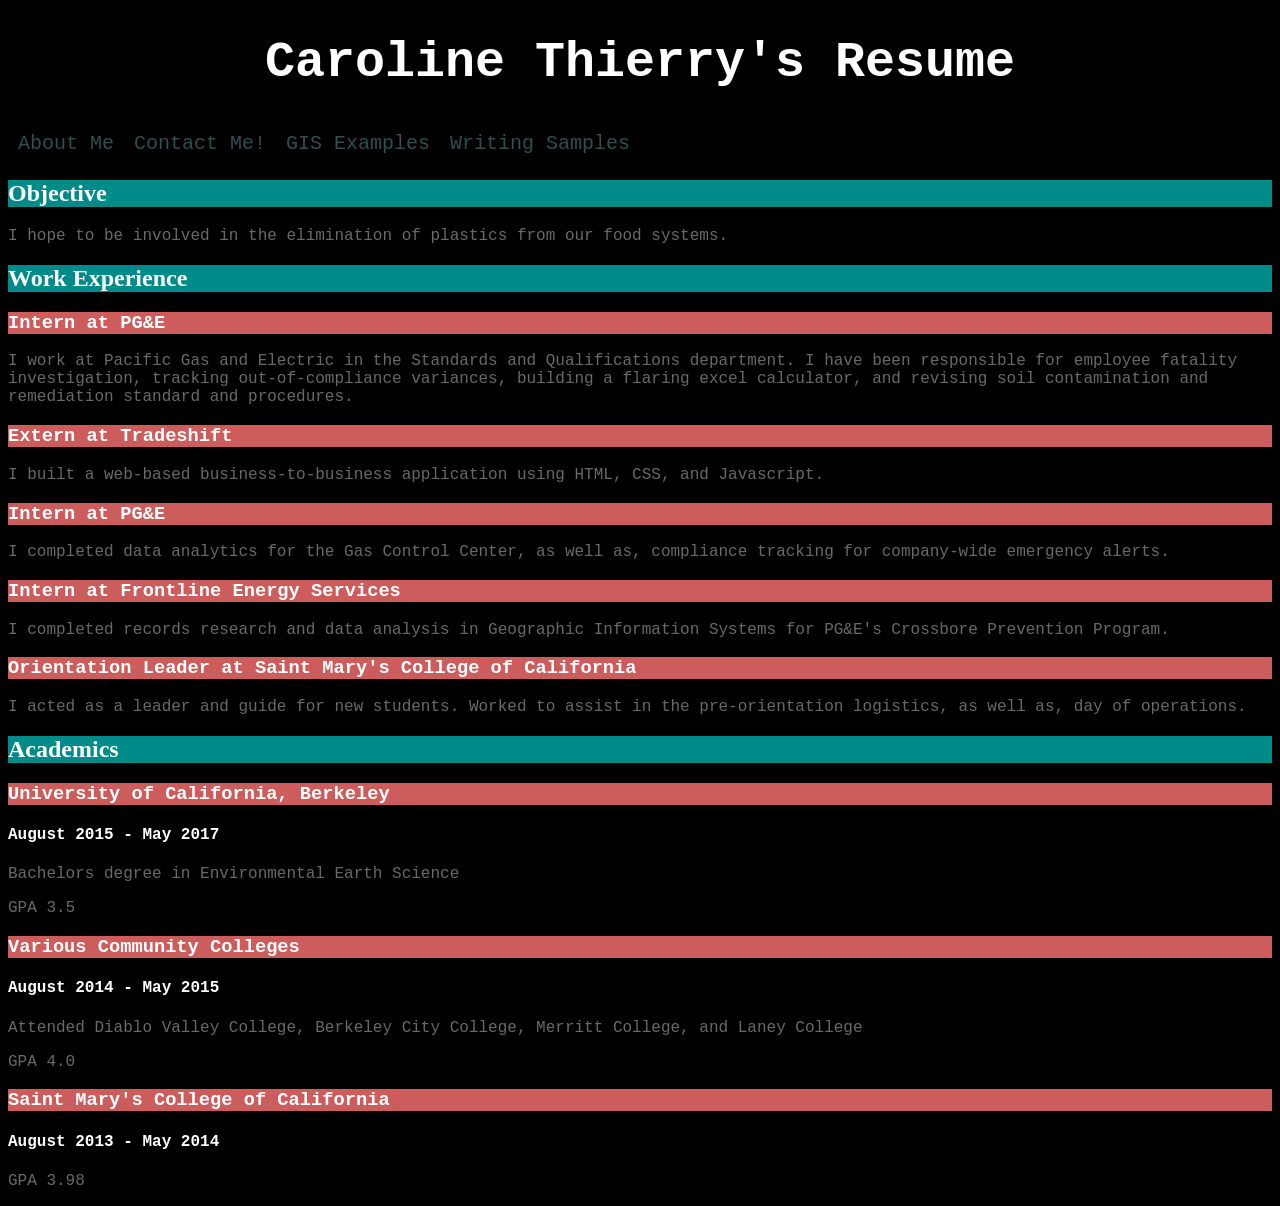
<file: index.html>
<!DOCTYPE html>
<html>
<head>
<title>Caroline's Resume</title>
<link rel="stylesheet" type="text/css" href="style.css" media="screen"/>
</head>
<body>
<h1>Caroline Thierry's Resume </h1>
<p><ul>
	<li><a href=#>About Me</a></li>
	<li><a href="Contact.html">Contact Me!</a></li>
	<li><a href="GIS.html">GIS Examples</a></li>
	<li><a href="writingsamples.html">Writing Samples</a></li>
</ul></p>
<br>
<br>
<h2>Objective</h2>
<p>I hope to be involved in the elimination of plastics from our food systems.</p>
<h2>Work Experience</h2>
<h3>Intern at PG&E</h3>
<p>I work at Pacific Gas and Electric in the Standards and Qualifications department. I have been responsible for employee fatality investigation, tracking out-of-compliance variances, building a flaring excel calculator, and revising soil contamination and remediation standard and procedures.</p>
<h3>Extern at Tradeshift</h3>
<p>I built a web-based business-to-business application using HTML, CSS, and Javascript.</p>
<h3>Intern at PG&E</h3>
<p>I completed data analytics for the Gas Control Center, as well as, compliance tracking for company-wide emergency alerts.</p>
<h3>Intern at Frontline Energy Services</h3>
<p>I completed records research and data analysis in Geographic Information Systems for PG&E's Crossbore Prevention Program.</p>
<h3>Orientation Leader at Saint Mary's College of California</h3>
<p>I acted as a leader and guide for new students. Worked to assist in the pre-orientation logistics, as well as, day of operations.</p>
<h2>Academics</h2>
<h3>University of California, Berkeley</h3>
<h4>August 2015 - May 2017</h4>
<p>Bachelors degree in Environmental Earth Science</p>
<p>GPA 3.5</p>
<h3>Various Community Colleges</h3>
<h4>August 2014 - May 2015</h4>
<p>Attended Diablo Valley College, Berkeley City College, Merritt College, and Laney College</p>
<p>GPA 4.0</p>
<h3>Saint Mary's College of California</h3>
<h4>August 2013 - May 2014</h4>
<p>GPA 3.98</p>
</body>
</hmtl>
</file>
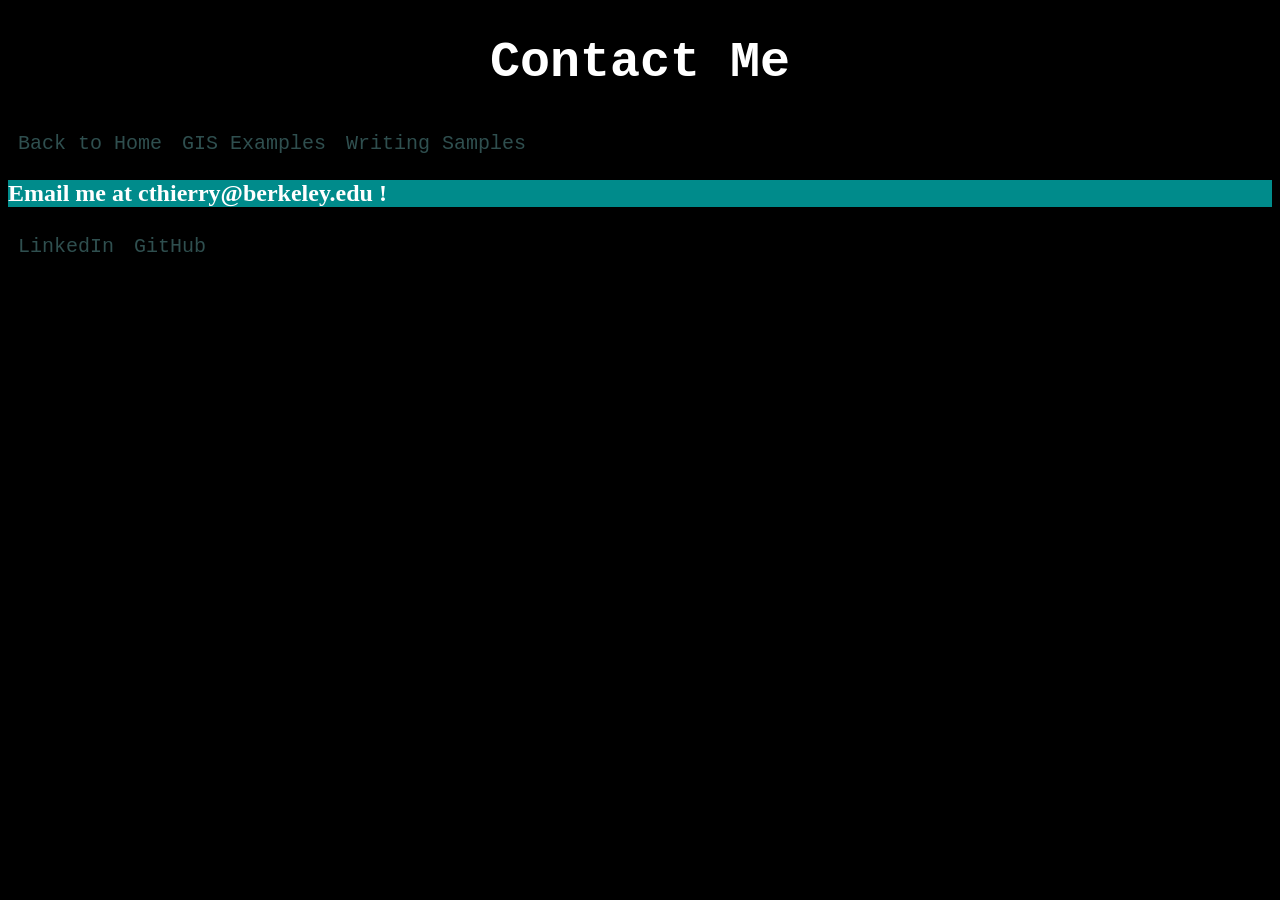
<file: Contact.html>
<!DOCTYPE html>
<html>
<head>
<title>Contact Page</title>
<link rel="stylesheet" type="text/css" href="style.css" media="screen"/>
<div class="Contact">
<h1> Contact Me</h1>
<ul>
	<li><a href="Main.html">Back to Home</a></li>
	<li><a href="GIS.html">GIS Examples</a></li>
	<li><a href="writingsamples.html">Writing Samples</a></li>
</ul>
<br>
<br>
<h2> Email me at cthierry@berkeley.edu !</h2>
<ul>
	<li><a href="https://www.linkedin.com/in/caroline-grace-thierry">LinkedIn</a></li>
	<li><a href="https://github.com/cgthierry">GitHub</a></li>
</ul>
</div>
</html>
</file>
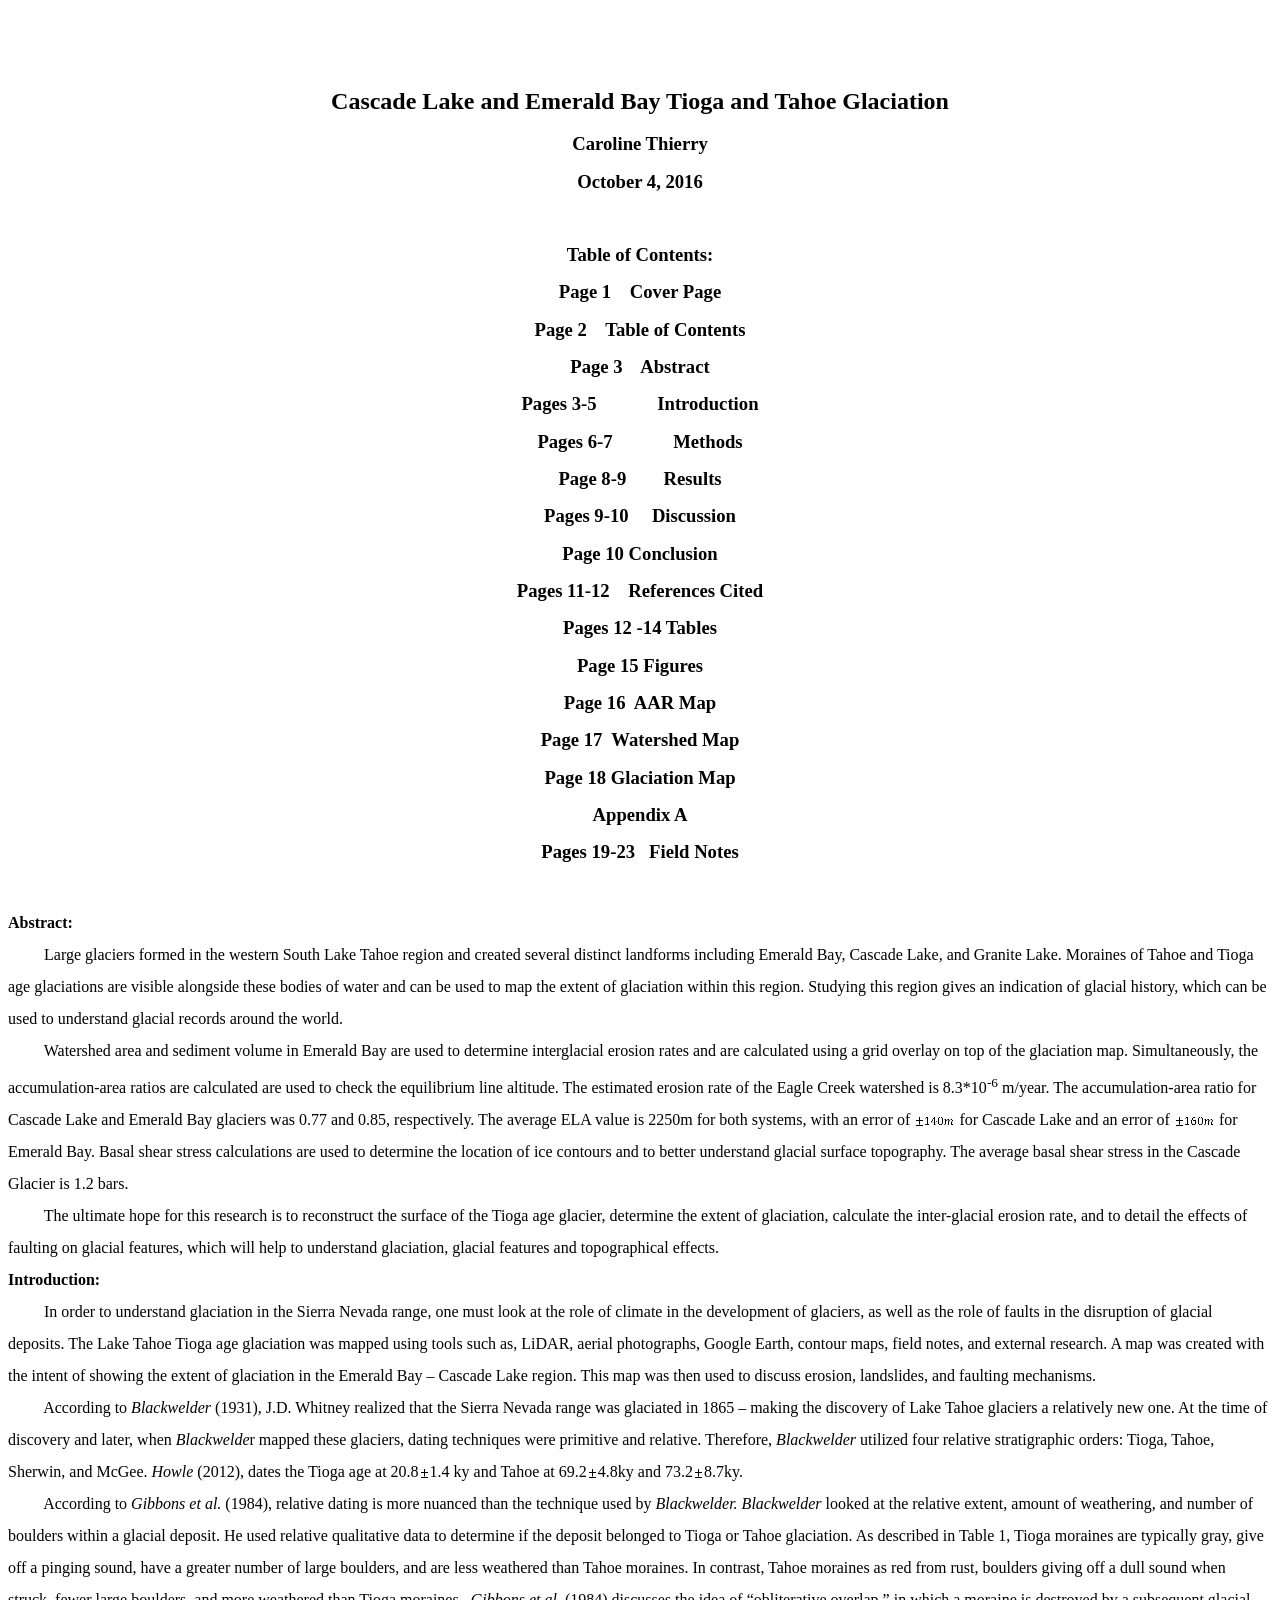
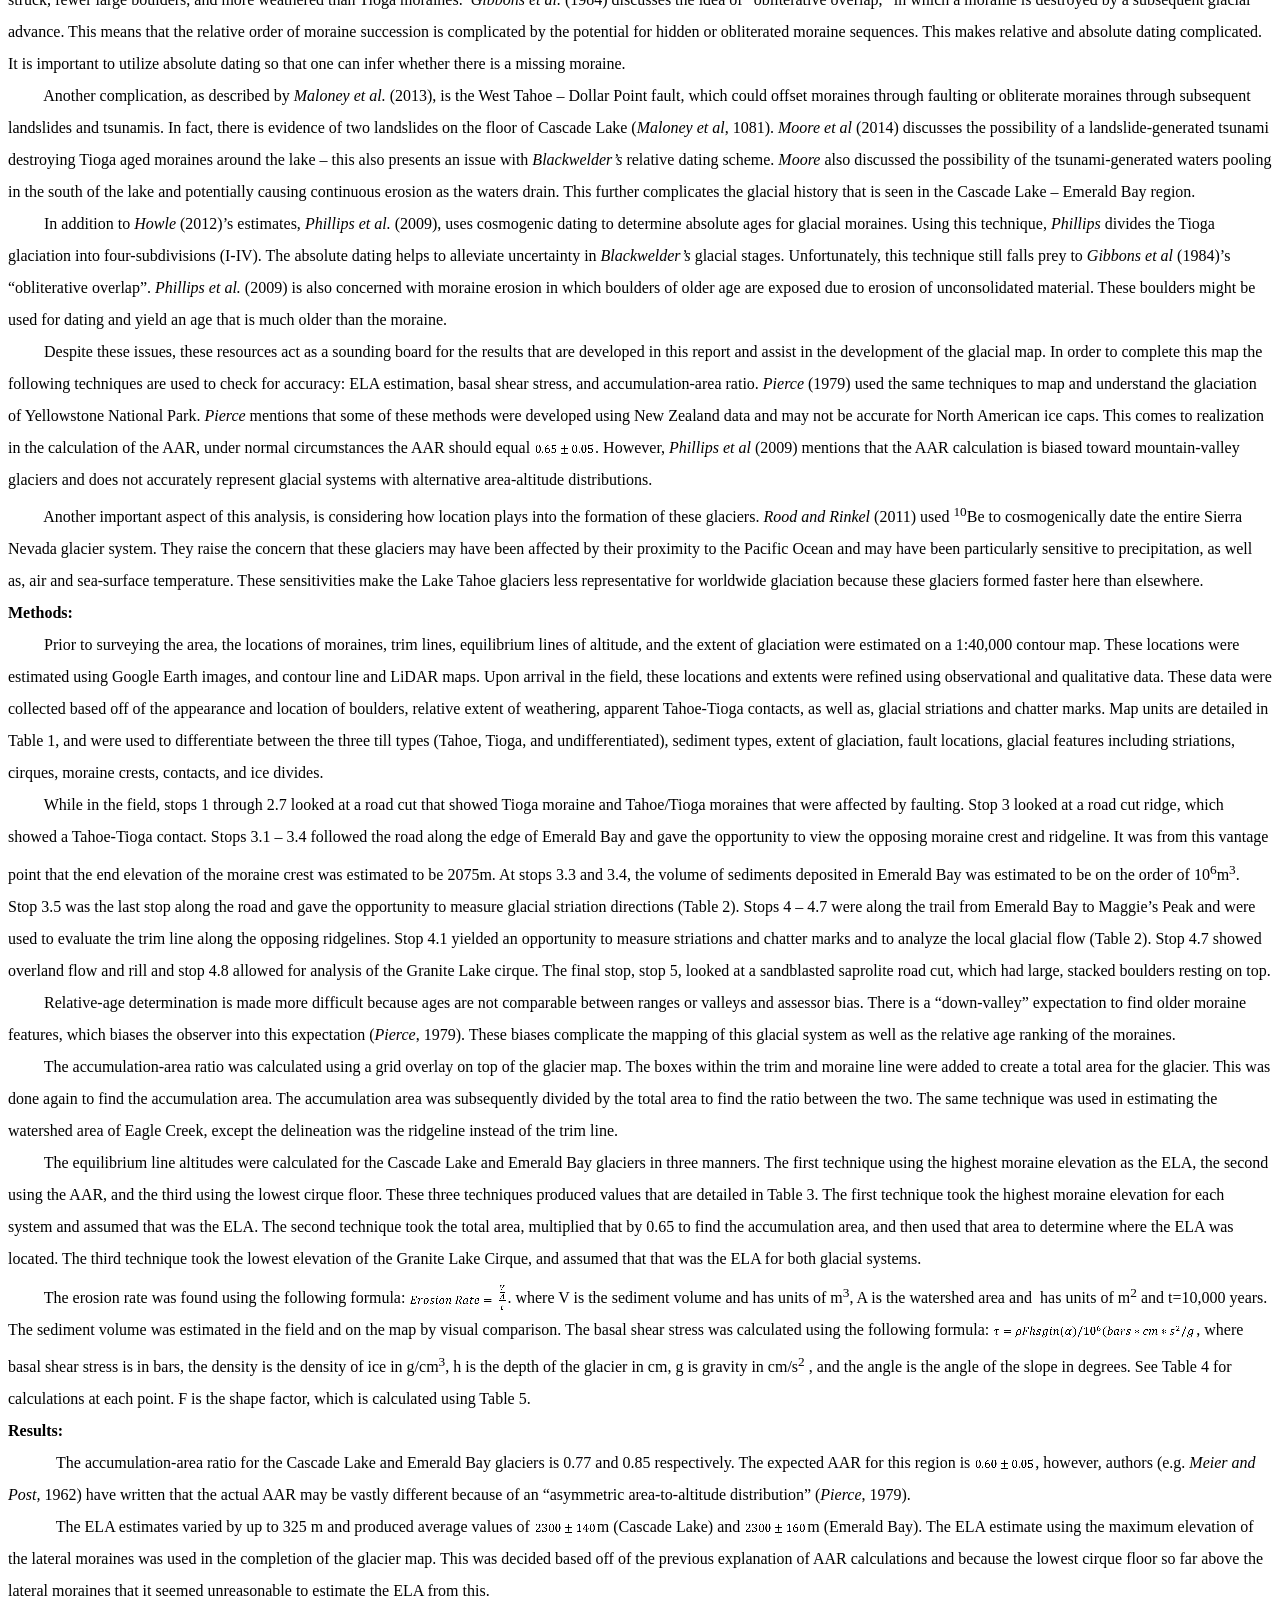
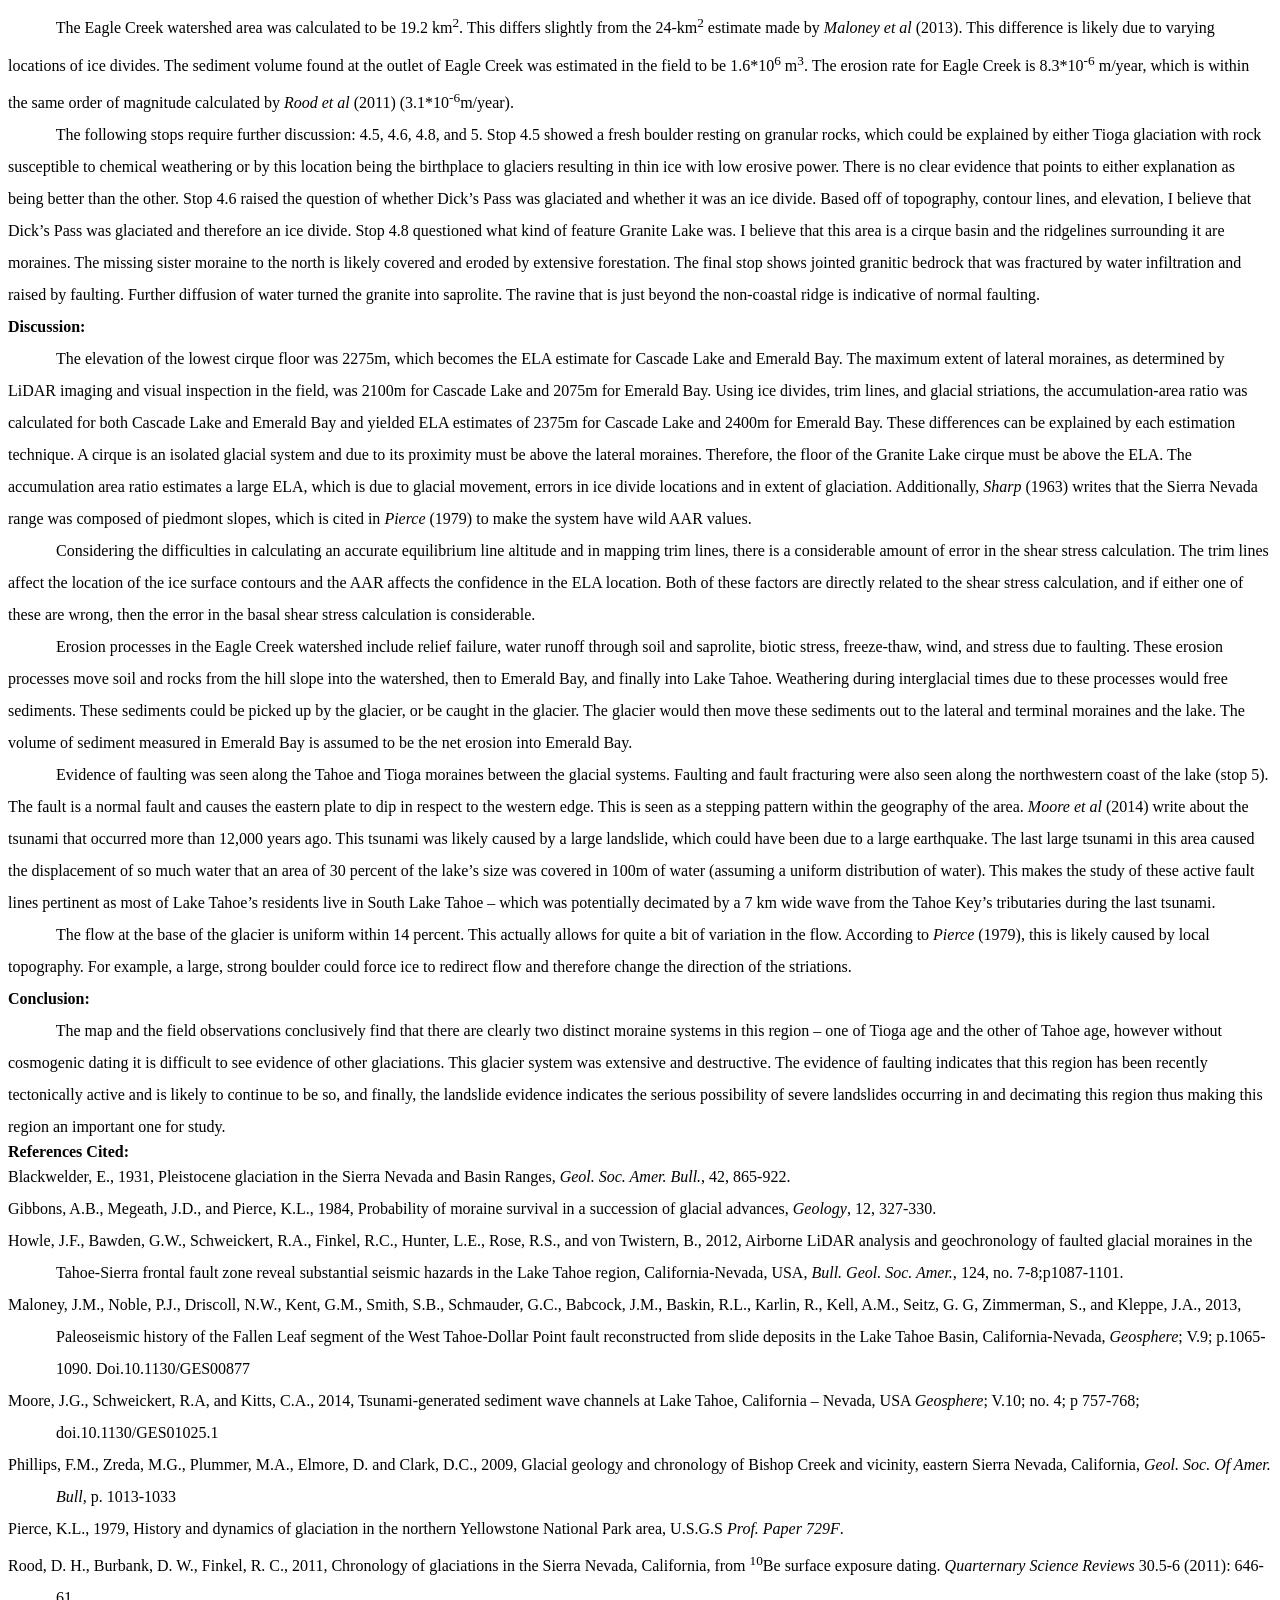
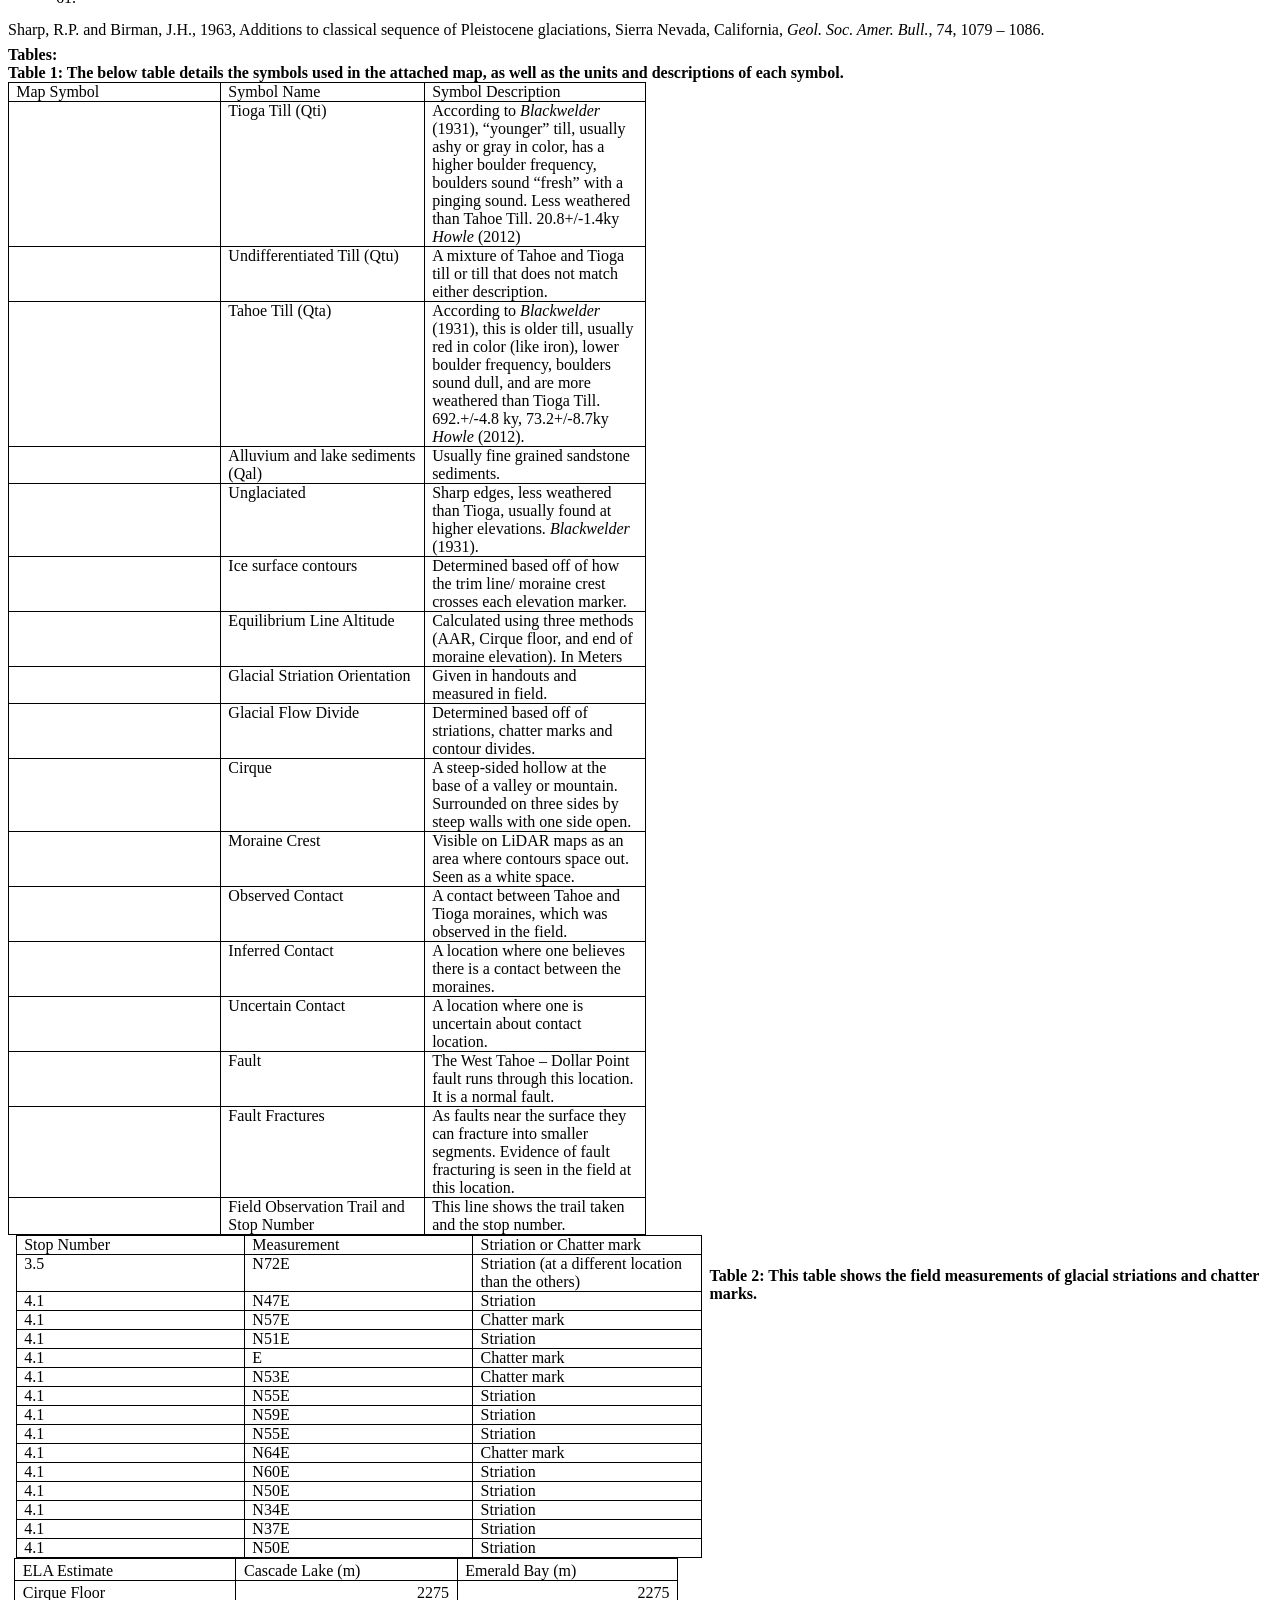
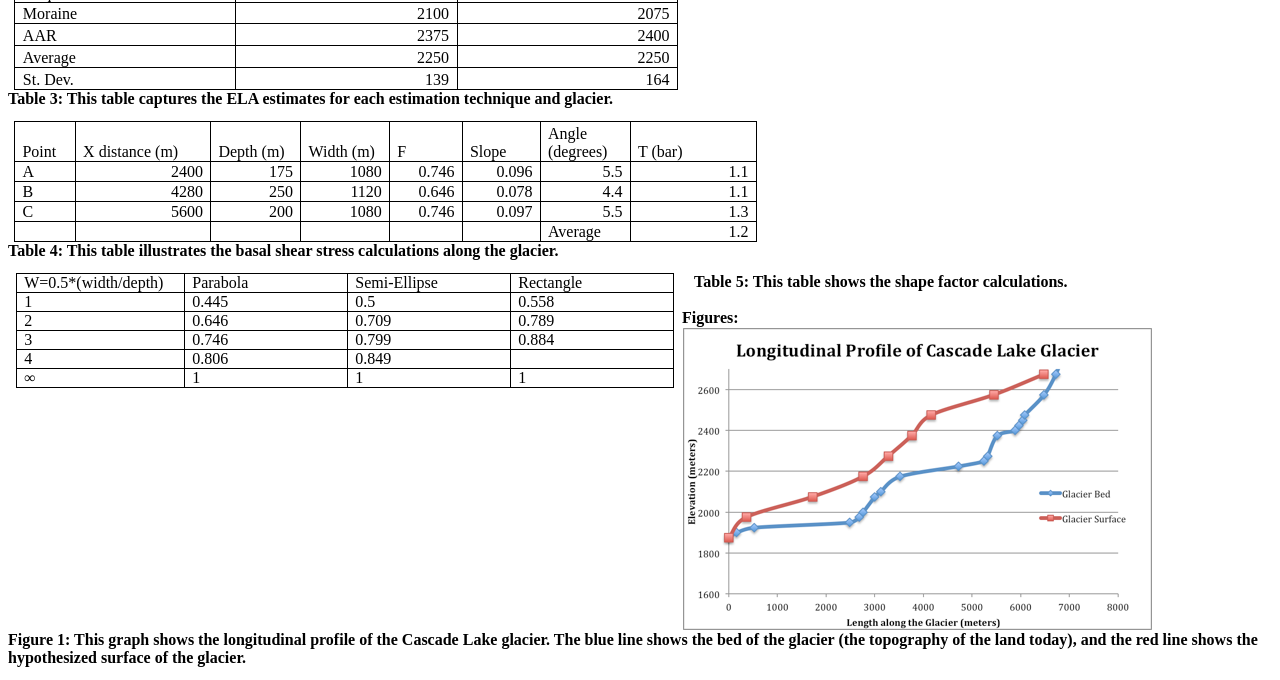
<file: Glacier Report.htm>
<html xmlns:v="urn:schemas-microsoft-com:vml"
xmlns:o="urn:schemas-microsoft-com:office:office"
xmlns:w="urn:schemas-microsoft-com:office:word"
xmlns:m="http://schemas.microsoft.com/office/2004/12/omml"
xmlns:mv="http://macVmlSchemaUri" xmlns="http://www.w3.org/TR/REC-html40">

<head>
<meta name=Title content="">
<meta name=Keywords content="">
<meta http-equiv=Content-Type content="text/html; charset=macintosh">
<meta name=ProgId content=Word.Document>
<meta name=Generator content="Microsoft Word 14">
<meta name=Originator content="Microsoft Word 14">
<link rel=File-List href="Glacier%20Report_files/filelist.xml">
<link rel=Edit-Time-Data href="Glacier%20Report_files/editdata.mso">
<!--[if !mso]>
<style>
v\:* {behavior:url(#default#VML);}
o\:* {behavior:url(#default#VML);}
w\:* {behavior:url(#default#VML);}
.shape {behavior:url(#default#VML);}
</style>
<![endif]--><!--[if gte mso 9]><xml>
 <o:DocumentProperties>
  <o:Author>Caroline</o:Author>
  <o:LastAuthor>Caroline</o:LastAuthor>
  <o:Revision>2</o:Revision>
  <o:TotalTime>1530</o:TotalTime>
  <o:LastPrinted>2016-10-04T05:19:00Z</o:LastPrinted>
  <o:Created>2017-01-25T18:53:00Z</o:Created>
  <o:LastSaved>2017-01-25T18:53:00Z</o:LastSaved>
  <o:Pages>3</o:Pages>
  <o:Words>3495</o:Words>
  <o:Characters>19923</o:Characters>
  <o:Lines>166</o:Lines>
  <o:Paragraphs>46</o:Paragraphs>
  <o:CharactersWithSpaces>23372</o:CharactersWithSpaces>
  <o:Version>14.0</o:Version>
 </o:DocumentProperties>
 <o:OfficeDocumentSettings>
  <o:AllowPNG/>
 </o:OfficeDocumentSettings>
</xml><![endif]-->
<link rel=themeData href="Glacier%20Report_files/themedata.xml">
<!--[if gte mso 9]><xml>
 <w:WordDocument>
  <w:TrackMoves>false</w:TrackMoves>
  <w:TrackFormatting/>
  <w:PunctuationKerning/>
  <w:ValidateAgainstSchemas/>
  <w:SaveIfXMLInvalid>false</w:SaveIfXMLInvalid>
  <w:IgnoreMixedContent>false</w:IgnoreMixedContent>
  <w:AlwaysShowPlaceholderText>false</w:AlwaysShowPlaceholderText>
  <w:DoNotPromoteQF/>
  <w:LidThemeOther>EN-US</w:LidThemeOther>
  <w:LidThemeAsian>JA</w:LidThemeAsian>
  <w:LidThemeComplexScript>X-NONE</w:LidThemeComplexScript>
  <w:Compatibility>
   <w:BreakWrappedTables/>
   <w:SnapToGridInCell/>
   <w:WrapTextWithPunct/>
   <w:UseAsianBreakRules/>
   <w:DontGrowAutofit/>
   <w:SplitPgBreakAndParaMark/>
   <w:EnableOpenTypeKerning/>
   <w:DontFlipMirrorIndents/>
   <w:OverrideTableStyleHps/>
   <w:UseFELayout/>
  </w:Compatibility>
  <m:mathPr>
   <m:mathFont m:val="Cambria Math"/>
   <m:brkBin m:val="before"/>
   <m:brkBinSub m:val="&#45;-"/>
   <m:smallFrac m:val="off"/>
   <m:dispDef/>
   <m:lMargin m:val="0"/>
   <m:rMargin m:val="0"/>
   <m:defJc m:val="centerGroup"/>
   <m:wrapIndent m:val="1440"/>
   <m:intLim m:val="subSup"/>
   <m:naryLim m:val="undOvr"/>
  </m:mathPr></w:WordDocument>
</xml><![endif]--><!--[if gte mso 9]><xml>
 <w:LatentStyles DefLockedState="false" DefUnhideWhenUsed="true"
  DefSemiHidden="true" DefQFormat="false" DefPriority="99"
  LatentStyleCount="276">
  <w:LsdException Locked="false" Priority="0" SemiHidden="false"
   UnhideWhenUsed="false" QFormat="true" Name="Normal"/>
  <w:LsdException Locked="false" Priority="9" SemiHidden="false"
   UnhideWhenUsed="false" QFormat="true" Name="heading 1"/>
  <w:LsdException Locked="false" Priority="9" QFormat="true" Name="heading 2"/>
  <w:LsdException Locked="false" Priority="9" QFormat="true" Name="heading 3"/>
  <w:LsdException Locked="false" Priority="9" QFormat="true" Name="heading 4"/>
  <w:LsdException Locked="false" Priority="9" QFormat="true" Name="heading 5"/>
  <w:LsdException Locked="false" Priority="9" QFormat="true" Name="heading 6"/>
  <w:LsdException Locked="false" Priority="9" QFormat="true" Name="heading 7"/>
  <w:LsdException Locked="false" Priority="9" QFormat="true" Name="heading 8"/>
  <w:LsdException Locked="false" Priority="9" QFormat="true" Name="heading 9"/>
  <w:LsdException Locked="false" Priority="39" Name="toc 1"/>
  <w:LsdException Locked="false" Priority="39" Name="toc 2"/>
  <w:LsdException Locked="false" Priority="39" Name="toc 3"/>
  <w:LsdException Locked="false" Priority="39" Name="toc 4"/>
  <w:LsdException Locked="false" Priority="39" Name="toc 5"/>
  <w:LsdException Locked="false" Priority="39" Name="toc 6"/>
  <w:LsdException Locked="false" Priority="39" Name="toc 7"/>
  <w:LsdException Locked="false" Priority="39" Name="toc 8"/>
  <w:LsdException Locked="false" Priority="39" Name="toc 9"/>
  <w:LsdException Locked="false" Priority="35" QFormat="true" Name="caption"/>
  <w:LsdException Locked="false" Priority="10" SemiHidden="false"
   UnhideWhenUsed="false" QFormat="true" Name="Title"/>
  <w:LsdException Locked="false" Priority="1" Name="Default Paragraph Font"/>
  <w:LsdException Locked="false" Priority="11" SemiHidden="false"
   UnhideWhenUsed="false" QFormat="true" Name="Subtitle"/>
  <w:LsdException Locked="false" Priority="22" SemiHidden="false"
   UnhideWhenUsed="false" QFormat="true" Name="Strong"/>
  <w:LsdException Locked="false" Priority="20" SemiHidden="false"
   UnhideWhenUsed="false" QFormat="true" Name="Emphasis"/>
  <w:LsdException Locked="false" Priority="59" SemiHidden="false"
   UnhideWhenUsed="false" Name="Table Grid"/>
  <w:LsdException Locked="false" UnhideWhenUsed="false" Name="Placeholder Text"/>
  <w:LsdException Locked="false" Priority="1" SemiHidden="false"
   UnhideWhenUsed="false" QFormat="true" Name="No Spacing"/>
  <w:LsdException Locked="false" Priority="60" SemiHidden="false"
   UnhideWhenUsed="false" Name="Light Shading"/>
  <w:LsdException Locked="false" Priority="61" SemiHidden="false"
   UnhideWhenUsed="false" Name="Light List"/>
  <w:LsdException Locked="false" Priority="62" SemiHidden="false"
   UnhideWhenUsed="false" Name="Light Grid"/>
  <w:LsdException Locked="false" Priority="63" SemiHidden="false"
   UnhideWhenUsed="false" Name="Medium Shading 1"/>
  <w:LsdException Locked="false" Priority="64" SemiHidden="false"
   UnhideWhenUsed="false" Name="Medium Shading 2"/>
  <w:LsdException Locked="false" Priority="65" SemiHidden="false"
   UnhideWhenUsed="false" Name="Medium List 1"/>
  <w:LsdException Locked="false" Priority="66" SemiHidden="false"
   UnhideWhenUsed="false" Name="Medium List 2"/>
  <w:LsdException Locked="false" Priority="67" SemiHidden="false"
   UnhideWhenUsed="false" Name="Medium Grid 1"/>
  <w:LsdException Locked="false" Priority="68" SemiHidden="false"
   UnhideWhenUsed="false" Name="Medium Grid 2"/>
  <w:LsdException Locked="false" Priority="69" SemiHidden="false"
   UnhideWhenUsed="false" Name="Medium Grid 3"/>
  <w:LsdException Locked="false" Priority="70" SemiHidden="false"
   UnhideWhenUsed="false" Name="Dark List"/>
  <w:LsdException Locked="false" Priority="71" SemiHidden="false"
   UnhideWhenUsed="false" Name="Colorful Shading"/>
  <w:LsdException Locked="false" Priority="72" SemiHidden="false"
   UnhideWhenUsed="false" Name="Colorful List"/>
  <w:LsdException Locked="false" Priority="73" SemiHidden="false"
   UnhideWhenUsed="false" Name="Colorful Grid"/>
  <w:LsdException Locked="false" Priority="60" SemiHidden="false"
   UnhideWhenUsed="false" Name="Light Shading Accent 1"/>
  <w:LsdException Locked="false" Priority="61" SemiHidden="false"
   UnhideWhenUsed="false" Name="Light List Accent 1"/>
  <w:LsdException Locked="false" Priority="62" SemiHidden="false"
   UnhideWhenUsed="false" Name="Light Grid Accent 1"/>
  <w:LsdException Locked="false" Priority="63" SemiHidden="false"
   UnhideWhenUsed="false" Name="Medium Shading 1 Accent 1"/>
  <w:LsdException Locked="false" Priority="64" SemiHidden="false"
   UnhideWhenUsed="false" Name="Medium Shading 2 Accent 1"/>
  <w:LsdException Locked="false" Priority="65" SemiHidden="false"
   UnhideWhenUsed="false" Name="Medium List 1 Accent 1"/>
  <w:LsdException Locked="false" UnhideWhenUsed="false" Name="Revision"/>
  <w:LsdException Locked="false" Priority="34" SemiHidden="false"
   UnhideWhenUsed="false" QFormat="true" Name="List Paragraph"/>
  <w:LsdException Locked="false" Priority="29" SemiHidden="false"
   UnhideWhenUsed="false" QFormat="true" Name="Quote"/>
  <w:LsdException Locked="false" Priority="30" SemiHidden="false"
   UnhideWhenUsed="false" QFormat="true" Name="Intense Quote"/>
  <w:LsdException Locked="false" Priority="66" SemiHidden="false"
   UnhideWhenUsed="false" Name="Medium List 2 Accent 1"/>
  <w:LsdException Locked="false" Priority="67" SemiHidden="false"
   UnhideWhenUsed="false" Name="Medium Grid 1 Accent 1"/>
  <w:LsdException Locked="false" Priority="68" SemiHidden="false"
   UnhideWhenUsed="false" Name="Medium Grid 2 Accent 1"/>
  <w:LsdException Locked="false" Priority="69" SemiHidden="false"
   UnhideWhenUsed="false" Name="Medium Grid 3 Accent 1"/>
  <w:LsdException Locked="false" Priority="70" SemiHidden="false"
   UnhideWhenUsed="false" Name="Dark List Accent 1"/>
  <w:LsdException Locked="false" Priority="71" SemiHidden="false"
   UnhideWhenUsed="false" Name="Colorful Shading Accent 1"/>
  <w:LsdException Locked="false" Priority="72" SemiHidden="false"
   UnhideWhenUsed="false" Name="Colorful List Accent 1"/>
  <w:LsdException Locked="false" Priority="73" SemiHidden="false"
   UnhideWhenUsed="false" Name="Colorful Grid Accent 1"/>
  <w:LsdException Locked="false" Priority="60" SemiHidden="false"
   UnhideWhenUsed="false" Name="Light Shading Accent 2"/>
  <w:LsdException Locked="false" Priority="61" SemiHidden="false"
   UnhideWhenUsed="false" Name="Light List Accent 2"/>
  <w:LsdException Locked="false" Priority="62" SemiHidden="false"
   UnhideWhenUsed="false" Name="Light Grid Accent 2"/>
  <w:LsdException Locked="false" Priority="63" SemiHidden="false"
   UnhideWhenUsed="false" Name="Medium Shading 1 Accent 2"/>
  <w:LsdException Locked="false" Priority="64" SemiHidden="false"
   UnhideWhenUsed="false" Name="Medium Shading 2 Accent 2"/>
  <w:LsdException Locked="false" Priority="65" SemiHidden="false"
   UnhideWhenUsed="false" Name="Medium List 1 Accent 2"/>
  <w:LsdException Locked="false" Priority="66" SemiHidden="false"
   UnhideWhenUsed="false" Name="Medium List 2 Accent 2"/>
  <w:LsdException Locked="false" Priority="67" SemiHidden="false"
   UnhideWhenUsed="false" Name="Medium Grid 1 Accent 2"/>
  <w:LsdException Locked="false" Priority="68" SemiHidden="false"
   UnhideWhenUsed="false" Name="Medium Grid 2 Accent 2"/>
  <w:LsdException Locked="false" Priority="69" SemiHidden="false"
   UnhideWhenUsed="false" Name="Medium Grid 3 Accent 2"/>
  <w:LsdException Locked="false" Priority="70" SemiHidden="false"
   UnhideWhenUsed="false" Name="Dark List Accent 2"/>
  <w:LsdException Locked="false" Priority="71" SemiHidden="false"
   UnhideWhenUsed="false" Name="Colorful Shading Accent 2"/>
  <w:LsdException Locked="false" Priority="72" SemiHidden="false"
   UnhideWhenUsed="false" Name="Colorful List Accent 2"/>
  <w:LsdException Locked="false" Priority="73" SemiHidden="false"
   UnhideWhenUsed="false" Name="Colorful Grid Accent 2"/>
  <w:LsdException Locked="false" Priority="60" SemiHidden="false"
   UnhideWhenUsed="false" Name="Light Shading Accent 3"/>
  <w:LsdException Locked="false" Priority="61" SemiHidden="false"
   UnhideWhenUsed="false" Name="Light List Accent 3"/>
  <w:LsdException Locked="false" Priority="62" SemiHidden="false"
   UnhideWhenUsed="false" Name="Light Grid Accent 3"/>
  <w:LsdException Locked="false" Priority="63" SemiHidden="false"
   UnhideWhenUsed="false" Name="Medium Shading 1 Accent 3"/>
  <w:LsdException Locked="false" Priority="64" SemiHidden="false"
   UnhideWhenUsed="false" Name="Medium Shading 2 Accent 3"/>
  <w:LsdException Locked="false" Priority="65" SemiHidden="false"
   UnhideWhenUsed="false" Name="Medium List 1 Accent 3"/>
  <w:LsdException Locked="false" Priority="66" SemiHidden="false"
   UnhideWhenUsed="false" Name="Medium List 2 Accent 3"/>
  <w:LsdException Locked="false" Priority="67" SemiHidden="false"
   UnhideWhenUsed="false" Name="Medium Grid 1 Accent 3"/>
  <w:LsdException Locked="false" Priority="68" SemiHidden="false"
   UnhideWhenUsed="false" Name="Medium Grid 2 Accent 3"/>
  <w:LsdException Locked="false" Priority="69" SemiHidden="false"
   UnhideWhenUsed="false" Name="Medium Grid 3 Accent 3"/>
  <w:LsdException Locked="false" Priority="70" SemiHidden="false"
   UnhideWhenUsed="false" Name="Dark List Accent 3"/>
  <w:LsdException Locked="false" Priority="71" SemiHidden="false"
   UnhideWhenUsed="false" Name="Colorful Shading Accent 3"/>
  <w:LsdException Locked="false" Priority="72" SemiHidden="false"
   UnhideWhenUsed="false" Name="Colorful List Accent 3"/>
  <w:LsdException Locked="false" Priority="73" SemiHidden="false"
   UnhideWhenUsed="false" Name="Colorful Grid Accent 3"/>
  <w:LsdException Locked="false" Priority="60" SemiHidden="false"
   UnhideWhenUsed="false" Name="Light Shading Accent 4"/>
  <w:LsdException Locked="false" Priority="61" SemiHidden="false"
   UnhideWhenUsed="false" Name="Light List Accent 4"/>
  <w:LsdException Locked="false" Priority="62" SemiHidden="false"
   UnhideWhenUsed="false" Name="Light Grid Accent 4"/>
  <w:LsdException Locked="false" Priority="63" SemiHidden="false"
   UnhideWhenUsed="false" Name="Medium Shading 1 Accent 4"/>
  <w:LsdException Locked="false" Priority="64" SemiHidden="false"
   UnhideWhenUsed="false" Name="Medium Shading 2 Accent 4"/>
  <w:LsdException Locked="false" Priority="65" SemiHidden="false"
   UnhideWhenUsed="false" Name="Medium List 1 Accent 4"/>
  <w:LsdException Locked="false" Priority="66" SemiHidden="false"
   UnhideWhenUsed="false" Name="Medium List 2 Accent 4"/>
  <w:LsdException Locked="false" Priority="67" SemiHidden="false"
   UnhideWhenUsed="false" Name="Medium Grid 1 Accent 4"/>
  <w:LsdException Locked="false" Priority="68" SemiHidden="false"
   UnhideWhenUsed="false" Name="Medium Grid 2 Accent 4"/>
  <w:LsdException Locked="false" Priority="69" SemiHidden="false"
   UnhideWhenUsed="false" Name="Medium Grid 3 Accent 4"/>
  <w:LsdException Locked="false" Priority="70" SemiHidden="false"
   UnhideWhenUsed="false" Name="Dark List Accent 4"/>
  <w:LsdException Locked="false" Priority="71" SemiHidden="false"
   UnhideWhenUsed="false" Name="Colorful Shading Accent 4"/>
  <w:LsdException Locked="false" Priority="72" SemiHidden="false"
   UnhideWhenUsed="false" Name="Colorful List Accent 4"/>
  <w:LsdException Locked="false" Priority="73" SemiHidden="false"
   UnhideWhenUsed="false" Name="Colorful Grid Accent 4"/>
  <w:LsdException Locked="false" Priority="60" SemiHidden="false"
   UnhideWhenUsed="false" Name="Light Shading Accent 5"/>
  <w:LsdException Locked="false" Priority="61" SemiHidden="false"
   UnhideWhenUsed="false" Name="Light List Accent 5"/>
  <w:LsdException Locked="false" Priority="62" SemiHidden="false"
   UnhideWhenUsed="false" Name="Light Grid Accent 5"/>
  <w:LsdException Locked="false" Priority="63" SemiHidden="false"
   UnhideWhenUsed="false" Name="Medium Shading 1 Accent 5"/>
  <w:LsdException Locked="false" Priority="64" SemiHidden="false"
   UnhideWhenUsed="false" Name="Medium Shading 2 Accent 5"/>
  <w:LsdException Locked="false" Priority="65" SemiHidden="false"
   UnhideWhenUsed="false" Name="Medium List 1 Accent 5"/>
  <w:LsdException Locked="false" Priority="66" SemiHidden="false"
   UnhideWhenUsed="false" Name="Medium List 2 Accent 5"/>
  <w:LsdException Locked="false" Priority="67" SemiHidden="false"
   UnhideWhenUsed="false" Name="Medium Grid 1 Accent 5"/>
  <w:LsdException Locked="false" Priority="68" SemiHidden="false"
   UnhideWhenUsed="false" Name="Medium Grid 2 Accent 5"/>
  <w:LsdException Locked="false" Priority="69" SemiHidden="false"
   UnhideWhenUsed="false" Name="Medium Grid 3 Accent 5"/>
  <w:LsdException Locked="false" Priority="70" SemiHidden="false"
   UnhideWhenUsed="false" Name="Dark List Accent 5"/>
  <w:LsdException Locked="false" Priority="71" SemiHidden="false"
   UnhideWhenUsed="false" Name="Colorful Shading Accent 5"/>
  <w:LsdException Locked="false" Priority="72" SemiHidden="false"
   UnhideWhenUsed="false" Name="Colorful List Accent 5"/>
  <w:LsdException Locked="false" Priority="73" SemiHidden="false"
   UnhideWhenUsed="false" Name="Colorful Grid Accent 5"/>
  <w:LsdException Locked="false" Priority="60" SemiHidden="false"
   UnhideWhenUsed="false" Name="Light Shading Accent 6"/>
  <w:LsdException Locked="false" Priority="61" SemiHidden="false"
   UnhideWhenUsed="false" Name="Light List Accent 6"/>
  <w:LsdException Locked="false" Priority="62" SemiHidden="false"
   UnhideWhenUsed="false" Name="Light Grid Accent 6"/>
  <w:LsdException Locked="false" Priority="63" SemiHidden="false"
   UnhideWhenUsed="false" Name="Medium Shading 1 Accent 6"/>
  <w:LsdException Locked="false" Priority="64" SemiHidden="false"
   UnhideWhenUsed="false" Name="Medium Shading 2 Accent 6"/>
  <w:LsdException Locked="false" Priority="65" SemiHidden="false"
   UnhideWhenUsed="false" Name="Medium List 1 Accent 6"/>
  <w:LsdException Locked="false" Priority="66" SemiHidden="false"
   UnhideWhenUsed="false" Name="Medium List 2 Accent 6"/>
  <w:LsdException Locked="false" Priority="67" SemiHidden="false"
   UnhideWhenUsed="false" Name="Medium Grid 1 Accent 6"/>
  <w:LsdException Locked="false" Priority="68" SemiHidden="false"
   UnhideWhenUsed="false" Name="Medium Grid 2 Accent 6"/>
  <w:LsdException Locked="false" Priority="69" SemiHidden="false"
   UnhideWhenUsed="false" Name="Medium Grid 3 Accent 6"/>
  <w:LsdException Locked="false" Priority="70" SemiHidden="false"
   UnhideWhenUsed="false" Name="Dark List Accent 6"/>
  <w:LsdException Locked="false" Priority="71" SemiHidden="false"
   UnhideWhenUsed="false" Name="Colorful Shading Accent 6"/>
  <w:LsdException Locked="false" Priority="72" SemiHidden="false"
   UnhideWhenUsed="false" Name="Colorful List Accent 6"/>
  <w:LsdException Locked="false" Priority="73" SemiHidden="false"
   UnhideWhenUsed="false" Name="Colorful Grid Accent 6"/>
  <w:LsdException Locked="false" Priority="19" SemiHidden="false"
   UnhideWhenUsed="false" QFormat="true" Name="Subtle Emphasis"/>
  <w:LsdException Locked="false" Priority="21" SemiHidden="false"
   UnhideWhenUsed="false" QFormat="true" Name="Intense Emphasis"/>
  <w:LsdException Locked="false" Priority="31" SemiHidden="false"
   UnhideWhenUsed="false" QFormat="true" Name="Subtle Reference"/>
  <w:LsdException Locked="false" Priority="32" SemiHidden="false"
   UnhideWhenUsed="false" QFormat="true" Name="Intense Reference"/>
  <w:LsdException Locked="false" Priority="33" SemiHidden="false"
   UnhideWhenUsed="false" QFormat="true" Name="Book Title"/>
  <w:LsdException Locked="false" Priority="37" Name="Bibliography"/>
  <w:LsdException Locked="false" Priority="39" QFormat="true" Name="TOC Heading"/>
 </w:LatentStyles>
</xml><![endif]-->
<style>
<!--
 /* Font Definitions */
@font-face
	{font-family:"Courier New";
	panose-1:2 7 3 9 2 2 5 2 4 4;
	mso-font-charset:0;
	mso-generic-font-family:auto;
	mso-font-pitch:variable;
	mso-font-signature:-536859905 -1073711037 9 0 511 0;}
@font-face
	{font-family:Wingdings;
	panose-1:5 0 0 0 0 0 0 0 0 0;
	mso-font-charset:2;
	mso-generic-font-family:auto;
	mso-font-pitch:variable;
	mso-font-signature:0 268435456 0 0 -2147483648 0;}
@font-face
	{font-family:"\FF2D\FF33 \660E\671D";
	mso-font-charset:78;
	mso-generic-font-family:auto;
	mso-font-pitch:variable;
	mso-font-signature:-536870145 1791491579 18 0 131231 0;}
@font-face
	{font-family:"\FF2D\FF33 \30B4\30B7\30C3\30AF";
	mso-font-charset:78;
	mso-generic-font-family:auto;
	mso-font-pitch:variable;
	mso-font-signature:-536870145 1791491579 18 0 131231 0;}
@font-face
	{font-family:"Cambria Math";
	panose-1:2 4 5 3 5 4 6 3 2 4;
	mso-font-charset:0;
	mso-generic-font-family:auto;
	mso-font-pitch:variable;
	mso-font-signature:-536870145 1107305727 0 0 415 0;}
@font-face
	{font-family:Cambria;
	panose-1:2 4 5 3 5 4 6 3 2 4;
	mso-font-charset:0;
	mso-generic-font-family:auto;
	mso-font-pitch:variable;
	mso-font-signature:-536870145 1073743103 0 0 415 0;}
@font-face
	{font-family:"Lucida Grande";
	panose-1:2 11 6 0 4 5 2 2 2 4;
	mso-font-charset:0;
	mso-generic-font-family:auto;
	mso-font-pitch:variable;
	mso-font-signature:-520090897 1342218751 0 0 447 0;}
@font-face
	{font-family:Garamond;
	panose-1:2 2 4 4 3 3 1 1 8 3;
	mso-font-charset:0;
	mso-generic-font-family:auto;
	mso-font-pitch:variable;
	mso-font-signature:3 0 0 0 1 0;}
 /* Style Definitions */
p.MsoNormal, li.MsoNormal, div.MsoNormal
	{mso-style-unhide:no;
	mso-style-qformat:yes;
	mso-style-parent:"";
	margin:0in;
	margin-bottom:.0001pt;
	mso-pagination:widow-orphan;
	font-size:12.0pt;
	font-family:Cambria;
	mso-ascii-font-family:Cambria;
	mso-ascii-theme-font:minor-latin;
	mso-fareast-font-family:"\FF2D\FF33 \660E\671D";
	mso-fareast-theme-font:minor-fareast;
	mso-hansi-font-family:Cambria;
	mso-hansi-theme-font:minor-latin;
	mso-bidi-font-family:"Times New Roman";
	mso-bidi-theme-font:minor-bidi;}
p.MsoFooter, li.MsoFooter, div.MsoFooter
	{mso-style-priority:99;
	mso-style-link:"Footer Char";
	margin:0in;
	margin-bottom:.0001pt;
	mso-pagination:widow-orphan;
	tab-stops:center 3.0in right 6.0in;
	font-size:12.0pt;
	font-family:Cambria;
	mso-ascii-font-family:Cambria;
	mso-ascii-theme-font:minor-latin;
	mso-fareast-font-family:"\FF2D\FF33 \660E\671D";
	mso-fareast-theme-font:minor-fareast;
	mso-hansi-font-family:Cambria;
	mso-hansi-theme-font:minor-latin;
	mso-bidi-font-family:"Times New Roman";
	mso-bidi-theme-font:minor-bidi;}
p.MsoCaption, li.MsoCaption, div.MsoCaption
	{mso-style-priority:35;
	mso-style-qformat:yes;
	mso-style-next:Normal;
	margin-top:0in;
	margin-right:0in;
	margin-bottom:10.0pt;
	margin-left:0in;
	mso-pagination:widow-orphan;
	font-size:9.0pt;
	font-family:Cambria;
	mso-ascii-font-family:Cambria;
	mso-ascii-theme-font:minor-latin;
	mso-fareast-font-family:"\FF2D\FF33 \660E\671D";
	mso-fareast-theme-font:minor-fareast;
	mso-hansi-font-family:Cambria;
	mso-hansi-theme-font:minor-latin;
	mso-bidi-font-family:"Times New Roman";
	mso-bidi-theme-font:minor-bidi;
	color:#4F81BD;
	mso-themecolor:accent1;
	font-weight:bold;}
p.MsoAcetate, li.MsoAcetate, div.MsoAcetate
	{mso-style-noshow:yes;
	mso-style-priority:99;
	mso-style-link:"Balloon Text Char";
	margin:0in;
	margin-bottom:.0001pt;
	mso-pagination:widow-orphan;
	font-size:9.0pt;
	font-family:"Lucida Grande";
	mso-fareast-font-family:"\FF2D\FF33 \660E\671D";
	mso-fareast-theme-font:minor-fareast;
	mso-bidi-font-family:"Times New Roman";
	mso-bidi-theme-font:minor-bidi;}
span.MsoPlaceholderText
	{mso-style-noshow:yes;
	mso-style-priority:99;
	mso-style-unhide:no;
	color:gray;}
p.MsoListParagraph, li.MsoListParagraph, div.MsoListParagraph
	{mso-style-priority:34;
	mso-style-unhide:no;
	mso-style-qformat:yes;
	margin-top:0in;
	margin-right:0in;
	margin-bottom:0in;
	margin-left:.5in;
	margin-bottom:.0001pt;
	mso-add-space:auto;
	mso-pagination:widow-orphan;
	font-size:12.0pt;
	font-family:Cambria;
	mso-ascii-font-family:Cambria;
	mso-ascii-theme-font:minor-latin;
	mso-fareast-font-family:"\FF2D\FF33 \660E\671D";
	mso-fareast-theme-font:minor-fareast;
	mso-hansi-font-family:Cambria;
	mso-hansi-theme-font:minor-latin;
	mso-bidi-font-family:"Times New Roman";
	mso-bidi-theme-font:minor-bidi;}
p.MsoListParagraphCxSpFirst, li.MsoListParagraphCxSpFirst, div.MsoListParagraphCxSpFirst
	{mso-style-priority:34;
	mso-style-unhide:no;
	mso-style-qformat:yes;
	mso-style-type:export-only;
	margin-top:0in;
	margin-right:0in;
	margin-bottom:0in;
	margin-left:.5in;
	margin-bottom:.0001pt;
	mso-add-space:auto;
	mso-pagination:widow-orphan;
	font-size:12.0pt;
	font-family:Cambria;
	mso-ascii-font-family:Cambria;
	mso-ascii-theme-font:minor-latin;
	mso-fareast-font-family:"\FF2D\FF33 \660E\671D";
	mso-fareast-theme-font:minor-fareast;
	mso-hansi-font-family:Cambria;
	mso-hansi-theme-font:minor-latin;
	mso-bidi-font-family:"Times New Roman";
	mso-bidi-theme-font:minor-bidi;}
p.MsoListParagraphCxSpMiddle, li.MsoListParagraphCxSpMiddle, div.MsoListParagraphCxSpMiddle
	{mso-style-priority:34;
	mso-style-unhide:no;
	mso-style-qformat:yes;
	mso-style-type:export-only;
	margin-top:0in;
	margin-right:0in;
	margin-bottom:0in;
	margin-left:.5in;
	margin-bottom:.0001pt;
	mso-add-space:auto;
	mso-pagination:widow-orphan;
	font-size:12.0pt;
	font-family:Cambria;
	mso-ascii-font-family:Cambria;
	mso-ascii-theme-font:minor-latin;
	mso-fareast-font-family:"\FF2D\FF33 \660E\671D";
	mso-fareast-theme-font:minor-fareast;
	mso-hansi-font-family:Cambria;
	mso-hansi-theme-font:minor-latin;
	mso-bidi-font-family:"Times New Roman";
	mso-bidi-theme-font:minor-bidi;}
p.MsoListParagraphCxSpLast, li.MsoListParagraphCxSpLast, div.MsoListParagraphCxSpLast
	{mso-style-priority:34;
	mso-style-unhide:no;
	mso-style-qformat:yes;
	mso-style-type:export-only;
	margin-top:0in;
	margin-right:0in;
	margin-bottom:0in;
	margin-left:.5in;
	margin-bottom:.0001pt;
	mso-add-space:auto;
	mso-pagination:widow-orphan;
	font-size:12.0pt;
	font-family:Cambria;
	mso-ascii-font-family:Cambria;
	mso-ascii-theme-font:minor-latin;
	mso-fareast-font-family:"\FF2D\FF33 \660E\671D";
	mso-fareast-theme-font:minor-fareast;
	mso-hansi-font-family:Cambria;
	mso-hansi-theme-font:minor-latin;
	mso-bidi-font-family:"Times New Roman";
	mso-bidi-theme-font:minor-bidi;}
span.BalloonTextChar
	{mso-style-name:"Balloon Text Char";
	mso-style-noshow:yes;
	mso-style-priority:99;
	mso-style-unhide:no;
	mso-style-locked:yes;
	mso-style-link:"Balloon Text";
	mso-ansi-font-size:9.0pt;
	mso-bidi-font-size:9.0pt;
	font-family:"Lucida Grande";
	mso-ascii-font-family:"Lucida Grande";
	mso-hansi-font-family:"Lucida Grande";}
span.FooterChar
	{mso-style-name:"Footer Char";
	mso-style-priority:99;
	mso-style-unhide:no;
	mso-style-locked:yes;
	mso-style-link:Footer;}
.MsoChpDefault
	{mso-style-type:export-only;
	mso-default-props:yes;
	font-family:Cambria;
	mso-ascii-font-family:Cambria;
	mso-ascii-theme-font:minor-latin;
	mso-fareast-font-family:"\FF2D\FF33 \660E\671D";
	mso-fareast-theme-font:minor-fareast;
	mso-hansi-font-family:Cambria;
	mso-hansi-theme-font:minor-latin;
	mso-bidi-font-family:"Times New Roman";
	mso-bidi-theme-font:minor-bidi;}
 /* Page Definitions */
@page
	{mso-footnote-separator:url(":Glacier Report_files:header.htm") fs;
	mso-footnote-continuation-separator:url(":Glacier Report_files:header.htm") fcs;
	mso-endnote-separator:url(":Glacier Report_files:header.htm") es;
	mso-endnote-continuation-separator:url(":Glacier Report_files:header.htm") ecs;}
@page WordSection1
	{size:8.5in 11.0in;
	margin:1.0in 1.0in 1.0in 1.0in;
	mso-header-margin:.5in;
	mso-footer-margin:.5in;
	mso-title-page:yes;
	mso-even-footer:url(":Glacier Report_files:header.htm") ef1;
	mso-footer:url(":Glacier Report_files:header.htm") f1;
	mso-paper-source:0;}
div.WordSection1
	{page:WordSection1;}
 /* List Definitions */
@list l0
	{mso-list-id:864909081;
	mso-list-type:hybrid;
	mso-list-template-ids:-487693094 67698713 67698713 67698715 67698703 67698713 67698715 67698703 67698713 67698715;}
@list l0:level1
	{mso-level-number-format:alpha-lower;
	mso-level-tab-stop:none;
	mso-level-number-position:left;
	text-indent:-.25in;}
@list l0:level2
	{mso-level-number-format:alpha-lower;
	mso-level-tab-stop:none;
	mso-level-number-position:left;
	text-indent:-.25in;}
@list l0:level3
	{mso-level-number-format:roman-lower;
	mso-level-tab-stop:none;
	mso-level-number-position:right;
	text-indent:-9.0pt;}
@list l0:level4
	{mso-level-tab-stop:none;
	mso-level-number-position:left;
	text-indent:-.25in;}
@list l0:level5
	{mso-level-number-format:alpha-lower;
	mso-level-tab-stop:none;
	mso-level-number-position:left;
	text-indent:-.25in;}
@list l0:level6
	{mso-level-number-format:roman-lower;
	mso-level-tab-stop:none;
	mso-level-number-position:right;
	text-indent:-9.0pt;}
@list l0:level7
	{mso-level-tab-stop:none;
	mso-level-number-position:left;
	text-indent:-.25in;}
@list l0:level8
	{mso-level-number-format:alpha-lower;
	mso-level-tab-stop:none;
	mso-level-number-position:left;
	text-indent:-.25in;}
@list l0:level9
	{mso-level-number-format:roman-lower;
	mso-level-tab-stop:none;
	mso-level-number-position:right;
	text-indent:-9.0pt;}
@list l1
	{mso-list-id:1772510155;
	mso-list-type:hybrid;
	mso-list-template-ids:-487693094 67698713 67698713 67698715 67698703 67698713 67698715 67698703 67698713 67698715;}
@list l1:level1
	{mso-level-number-format:alpha-lower;
	mso-level-tab-stop:none;
	mso-level-number-position:left;
	margin-left:.75in;
	text-indent:-.25in;}
@list l1:level2
	{mso-level-number-format:alpha-lower;
	mso-level-tab-stop:none;
	mso-level-number-position:left;
	margin-left:1.25in;
	text-indent:-.25in;}
@list l1:level3
	{mso-level-number-format:roman-lower;
	mso-level-tab-stop:none;
	mso-level-number-position:right;
	margin-left:1.75in;
	text-indent:-9.0pt;}
@list l1:level4
	{mso-level-tab-stop:none;
	mso-level-number-position:left;
	margin-left:2.25in;
	text-indent:-.25in;}
@list l1:level5
	{mso-level-number-format:alpha-lower;
	mso-level-tab-stop:none;
	mso-level-number-position:left;
	margin-left:2.75in;
	text-indent:-.25in;}
@list l1:level6
	{mso-level-number-format:roman-lower;
	mso-level-tab-stop:none;
	mso-level-number-position:right;
	margin-left:3.25in;
	text-indent:-9.0pt;}
@list l1:level7
	{mso-level-tab-stop:none;
	mso-level-number-position:left;
	margin-left:3.75in;
	text-indent:-.25in;}
@list l1:level8
	{mso-level-number-format:alpha-lower;
	mso-level-tab-stop:none;
	mso-level-number-position:left;
	margin-left:4.25in;
	text-indent:-.25in;}
@list l1:level9
	{mso-level-number-format:roman-lower;
	mso-level-tab-stop:none;
	mso-level-number-position:right;
	margin-left:4.75in;
	text-indent:-9.0pt;}
@list l2
	{mso-list-id:1988699462;
	mso-list-type:hybrid;
	mso-list-template-ids:-487693094 67698713 67698713 67698715 67698703 67698713 67698715 67698703 67698713 67698715;}
@list l2:level1
	{mso-level-number-format:alpha-lower;
	mso-level-tab-stop:none;
	mso-level-number-position:left;
	text-indent:-.25in;}
@list l2:level2
	{mso-level-number-format:alpha-lower;
	mso-level-tab-stop:none;
	mso-level-number-position:left;
	text-indent:-.25in;}
@list l2:level3
	{mso-level-number-format:roman-lower;
	mso-level-tab-stop:none;
	mso-level-number-position:right;
	text-indent:-9.0pt;}
@list l2:level4
	{mso-level-tab-stop:none;
	mso-level-number-position:left;
	text-indent:-.25in;}
@list l2:level5
	{mso-level-number-format:alpha-lower;
	mso-level-tab-stop:none;
	mso-level-number-position:left;
	text-indent:-.25in;}
@list l2:level6
	{mso-level-number-format:roman-lower;
	mso-level-tab-stop:none;
	mso-level-number-position:right;
	text-indent:-9.0pt;}
@list l2:level7
	{mso-level-tab-stop:none;
	mso-level-number-position:left;
	text-indent:-.25in;}
@list l2:level8
	{mso-level-number-format:alpha-lower;
	mso-level-tab-stop:none;
	mso-level-number-position:left;
	text-indent:-.25in;}
@list l2:level9
	{mso-level-number-format:roman-lower;
	mso-level-tab-stop:none;
	mso-level-number-position:right;
	text-indent:-9.0pt;}
@list l3
	{mso-list-id:1999379927;
	mso-list-type:hybrid;
	mso-list-template-ids:1994000778 -1417387718 67698691 67698693 67698689 67698691 67698693 67698689 67698691 67698693;}
@list l3:level1
	{mso-level-start-at:4;
	mso-level-number-format:bullet;
	mso-level-text:-;
	mso-level-tab-stop:none;
	mso-level-number-position:left;
	text-indent:-.25in;
	font-family:Cambria;
	mso-fareast-font-family:"\FF2D\FF33 \660E\671D";
	mso-fareast-theme-font:minor-fareast;
	mso-bidi-font-family:"Times New Roman";
	mso-bidi-theme-font:minor-bidi;}
@list l3:level2
	{mso-level-number-format:bullet;
	mso-level-text:o;
	mso-level-tab-stop:none;
	mso-level-number-position:left;
	text-indent:-.25in;
	font-family:"Courier New";
	mso-bidi-font-family:"Times New Roman";}
@list l3:level3
	{mso-level-number-format:bullet;
	mso-level-text:\F0A7;
	mso-level-tab-stop:none;
	mso-level-number-position:left;
	text-indent:-.25in;
	font-family:Wingdings;}
@list l3:level4
	{mso-level-number-format:bullet;
	mso-level-text:\F0B7;
	mso-level-tab-stop:none;
	mso-level-number-position:left;
	text-indent:-.25in;
	font-family:Symbol;}
@list l3:level5
	{mso-level-number-format:bullet;
	mso-level-text:o;
	mso-level-tab-stop:none;
	mso-level-number-position:left;
	text-indent:-.25in;
	font-family:"Courier New";
	mso-bidi-font-family:"Times New Roman";}
@list l3:level6
	{mso-level-number-format:bullet;
	mso-level-text:\F0A7;
	mso-level-tab-stop:none;
	mso-level-number-position:left;
	text-indent:-.25in;
	font-family:Wingdings;}
@list l3:level7
	{mso-level-number-format:bullet;
	mso-level-text:\F0B7;
	mso-level-tab-stop:none;
	mso-level-number-position:left;
	text-indent:-.25in;
	font-family:Symbol;}
@list l3:level8
	{mso-level-number-format:bullet;
	mso-level-text:o;
	mso-level-tab-stop:none;
	mso-level-number-position:left;
	text-indent:-.25in;
	font-family:"Courier New";
	mso-bidi-font-family:"Times New Roman";}
@list l3:level9
	{mso-level-number-format:bullet;
	mso-level-text:\F0A7;
	mso-level-tab-stop:none;
	mso-level-number-position:left;
	text-indent:-.25in;
	font-family:Wingdings;}
ol
	{margin-bottom:0in;}
ul
	{margin-bottom:0in;}
-->
</style>
<!--[if gte mso 10]>
<style>
 /* Style Definitions */
table.MsoNormalTable
	{mso-style-name:"Table Normal";
	mso-tstyle-rowband-size:0;
	mso-tstyle-colband-size:0;
	mso-style-noshow:yes;
	mso-style-priority:99;
	mso-style-parent:"";
	mso-padding-alt:0in 5.4pt 0in 5.4pt;
	mso-para-margin:0in;
	mso-para-margin-bottom:.0001pt;
	mso-pagination:widow-orphan;
	font-size:12.0pt;
	font-family:Cambria;
	mso-ascii-font-family:Cambria;
	mso-ascii-theme-font:minor-latin;
	mso-hansi-font-family:Cambria;
	mso-hansi-theme-font:minor-latin;}
table.MsoTableGrid
	{mso-style-name:"Table Grid";
	mso-tstyle-rowband-size:0;
	mso-tstyle-colband-size:0;
	mso-style-priority:59;
	mso-style-unhide:no;
	border:solid windowtext 1.0pt;
	mso-border-alt:solid windowtext .5pt;
	mso-padding-alt:0in 5.4pt 0in 5.4pt;
	mso-border-insideh:.5pt solid windowtext;
	mso-border-insidev:.5pt solid windowtext;
	mso-para-margin:0in;
	mso-para-margin-bottom:.0001pt;
	mso-pagination:widow-orphan;
	font-size:12.0pt;
	font-family:Cambria;
	mso-ascii-font-family:Cambria;
	mso-ascii-theme-font:minor-latin;
	mso-hansi-font-family:Cambria;
	mso-hansi-theme-font:minor-latin;}
</style>
<![endif]--><!--[if gte mso 9]><xml>
 <o:shapedefaults v:ext="edit" spidmax="1026"/>
</xml><![endif]--><!--[if gte mso 9]><xml>
 <o:shapelayout v:ext="edit">
  <o:idmap v:ext="edit" data="1"/>
 </o:shapelayout></xml><![endif]-->
</head>

<body lang=EN-US style='tab-interval:.5in'>

<div class=WordSection1>

<p class=MsoNormal align=center style='text-align:center;line-height:200%;
mso-pagination:none;tab-stops:28.0pt 56.0pt 84.0pt 112.0pt 140.0pt 168.0pt 196.0pt 224.0pt 3.5in 280.0pt 308.0pt 336.0pt;
mso-layout-grid-align:none;text-autospace:none'><b style='mso-bidi-font-weight:
normal'><span style='font-family:Garamond;mso-bidi-font-family:Helvetica;
color:black'><o:p>&nbsp;</o:p></span></b></p>

<p class=MsoNormal align=center style='text-align:center;line-height:200%;
mso-pagination:none;tab-stops:28.0pt 56.0pt 84.0pt 112.0pt 140.0pt 168.0pt 196.0pt 224.0pt 3.5in 280.0pt 308.0pt 336.0pt;
mso-layout-grid-align:none;text-autospace:none'><b style='mso-bidi-font-weight:
normal'><span style='font-size:14.0pt;mso-bidi-font-size:12.0pt;line-height:
200%;font-family:Garamond;mso-bidi-font-family:Helvetica;color:black'><o:p>&nbsp;</o:p></span></b></p>

<p class=MsoNormal align=center style='text-align:center;line-height:200%;
mso-pagination:none;tab-stops:28.0pt 56.0pt 84.0pt 112.0pt 140.0pt 168.0pt 196.0pt 224.0pt 3.5in 280.0pt 308.0pt 336.0pt;
mso-layout-grid-align:none;text-autospace:none'><b style='mso-bidi-font-weight:
normal'><span style='font-size:18.0pt;mso-bidi-font-size:12.0pt;line-height:
200%;font-family:Garamond;mso-bidi-font-family:Helvetica;color:black'>Cascade
Lake and Emerald Bay Tioga and Tahoe Glaciation<o:p></o:p></span></b></p>

<p class=MsoNormal align=center style='text-align:center;line-height:200%;
mso-pagination:none;tab-stops:28.0pt 56.0pt 84.0pt 112.0pt 140.0pt 168.0pt 196.0pt 224.0pt 3.5in 280.0pt 308.0pt 336.0pt;
mso-layout-grid-align:none;text-autospace:none'><b style='mso-bidi-font-weight:
normal'><span style='font-size:14.0pt;mso-bidi-font-size:12.0pt;line-height:
200%;font-family:Garamond;mso-bidi-font-family:Helvetica;color:black'>Caroline
Thierry<o:p></o:p></span></b></p>

<p class=MsoNormal align=center style='text-align:center;line-height:200%;
mso-pagination:none;tab-stops:28.0pt 56.0pt 84.0pt 112.0pt 140.0pt 168.0pt 196.0pt 224.0pt 3.5in 280.0pt 308.0pt 336.0pt;
mso-layout-grid-align:none;text-autospace:none'><b style='mso-bidi-font-weight:
normal'><span style='font-size:14.0pt;mso-bidi-font-size:12.0pt;line-height:
200%;font-family:Garamond;mso-bidi-font-family:Helvetica;color:black'>October
4, 2016<o:p></o:p></span></b></p>

<b style='mso-bidi-font-weight:normal'><span style='font-size:12.0pt;
font-family:Garamond;mso-fareast-font-family:"\FF2D\FF33 \660E\671D";
mso-fareast-theme-font:minor-fareast;mso-bidi-font-family:Helvetica;color:black;
mso-ansi-language:EN-US;mso-fareast-language:EN-US;mso-bidi-language:AR-SA'><br
clear=all style='mso-special-character:line-break;page-break-before:always'>
</span></b>

<p class=MsoNormal><b style='mso-bidi-font-weight:normal'><span
style='font-family:Garamond;mso-bidi-font-family:Helvetica;color:black'><o:p>&nbsp;</o:p></span></b></p>

<p class=MsoNormal align=center style='text-align:center;line-height:200%;
mso-pagination:none;tab-stops:28.0pt 56.0pt 84.0pt 112.0pt 140.0pt 168.0pt 196.0pt 224.0pt 3.5in 280.0pt 308.0pt 336.0pt;
mso-layout-grid-align:none;text-autospace:none'><b style='mso-bidi-font-weight:
normal'><span style='font-size:14.0pt;mso-bidi-font-size:12.0pt;line-height:
200%;font-family:Garamond;mso-bidi-font-family:Helvetica;color:black'>Table of
Contents:<o:p></o:p></span></b></p>

<p class=MsoNormal align=center style='text-align:center;line-height:200%;
mso-pagination:none;tab-stops:28.0pt 56.0pt 84.0pt 112.0pt 140.0pt 168.0pt 196.0pt 224.0pt 3.5in 280.0pt 308.0pt 336.0pt;
mso-layout-grid-align:none;text-autospace:none'><b style='mso-bidi-font-weight:
normal'><span style='font-size:14.0pt;mso-bidi-font-size:12.0pt;line-height:
200%;font-family:Garamond;mso-bidi-font-family:Helvetica;color:black'>Page 1<span
style='mso-tab-count:1'>&nbsp;&nbsp;&nbsp; </span> Cover Page<o:p></o:p></span></b></p>

<p class=MsoNormal align=center style='text-align:center;line-height:200%;
mso-pagination:none;tab-stops:28.0pt 56.0pt 84.0pt 112.0pt 140.0pt 168.0pt 196.0pt 224.0pt 3.5in 280.0pt 308.0pt 336.0pt;
mso-layout-grid-align:none;text-autospace:none'><b style='mso-bidi-font-weight:
normal'><span style='font-size:14.0pt;mso-bidi-font-size:12.0pt;line-height:
200%;font-family:Garamond;mso-bidi-font-family:Helvetica;color:black'>Page 2<span
style='mso-tab-count:1'>&nbsp;&nbsp;&nbsp; </span>Table of Contents<o:p></o:p></span></b></p>

<p class=MsoNormal align=center style='text-align:center;line-height:200%;
mso-pagination:none;tab-stops:28.0pt 56.0pt 84.0pt 112.0pt 140.0pt 168.0pt 196.0pt 224.0pt 3.5in 280.0pt 308.0pt 336.0pt;
mso-layout-grid-align:none;text-autospace:none'><b style='mso-bidi-font-weight:
normal'><span style='font-size:14.0pt;mso-bidi-font-size:12.0pt;line-height:
200%;font-family:Garamond;mso-bidi-font-family:Helvetica;color:black'>Page 3<span
style='mso-tab-count:1'>&nbsp;&nbsp;&nbsp; </span>Abstract<o:p></o:p></span></b></p>

<p class=MsoNormal align=center style='text-align:center;line-height:200%;
mso-pagination:none;tab-stops:28.0pt 56.0pt 84.0pt 112.0pt 140.0pt 168.0pt 196.0pt 224.0pt 3.5in 280.0pt 308.0pt 336.0pt;
mso-layout-grid-align:none;text-autospace:none'><b style='mso-bidi-font-weight:
normal'><span style='font-size:14.0pt;mso-bidi-font-size:12.0pt;line-height:
200%;font-family:Garamond;mso-bidi-font-family:Helvetica;color:black'>Pages 3-5<span
style='mso-tab-count:2'>&nbsp;&nbsp;&nbsp;&nbsp;&nbsp;&nbsp;&nbsp;&nbsp;&nbsp;&nbsp;&nbsp;&nbsp; </span>Introduction<o:p></o:p></span></b></p>

<p class=MsoNormal align=center style='text-align:center;line-height:200%;
mso-pagination:none;tab-stops:28.0pt 56.0pt 84.0pt 112.0pt 140.0pt 168.0pt 196.0pt 224.0pt 3.5in 280.0pt 308.0pt 336.0pt;
mso-layout-grid-align:none;text-autospace:none'><b style='mso-bidi-font-weight:
normal'><span style='font-size:14.0pt;mso-bidi-font-size:12.0pt;line-height:
200%;font-family:Garamond;mso-bidi-font-family:Helvetica;color:black'>Pages 6-7<span
style='mso-tab-count:1'>&nbsp;&nbsp;&nbsp;&nbsp;&nbsp; </span><span
style='mso-tab-count:1'>&nbsp;&nbsp;&nbsp;&nbsp;&nbsp;&nbsp; </span>Methods<o:p></o:p></span></b></p>

<p class=MsoNormal align=center style='text-align:center;line-height:200%;
mso-pagination:none;tab-stops:28.0pt 56.0pt 84.0pt 112.0pt 140.0pt 168.0pt 196.0pt 224.0pt 3.5in 280.0pt 308.0pt 336.0pt;
mso-layout-grid-align:none;text-autospace:none'><b style='mso-bidi-font-weight:
normal'><span style='font-size:14.0pt;mso-bidi-font-size:12.0pt;line-height:
200%;font-family:Garamond;mso-bidi-font-family:Helvetica;color:black'>Page 8-9 <span
style='mso-tab-count:1'>&nbsp;&nbsp;&nbsp;&nbsp;&nbsp;&nbsp; </span>Results<o:p></o:p></span></b></p>

<p class=MsoNormal align=center style='text-align:center;line-height:200%;
mso-pagination:none;tab-stops:28.0pt 56.0pt 84.0pt 112.0pt 140.0pt 168.0pt 196.0pt 224.0pt 3.5in 280.0pt 308.0pt 336.0pt;
mso-layout-grid-align:none;text-autospace:none'><b style='mso-bidi-font-weight:
normal'><span style='font-size:14.0pt;mso-bidi-font-size:12.0pt;line-height:
200%;font-family:Garamond;mso-bidi-font-family:Helvetica;color:black'>Pages 9-10
<span style='mso-tab-count:1'>&nbsp;&nbsp;&nbsp; </span>Discussion<o:p></o:p></span></b></p>

<p class=MsoNormal align=center style='text-align:center;line-height:200%;
mso-pagination:none;tab-stops:28.0pt 56.0pt 84.0pt 112.0pt 140.0pt 168.0pt 196.0pt 224.0pt 3.5in 280.0pt 308.0pt 336.0pt;
mso-layout-grid-align:none;text-autospace:none'><b style='mso-bidi-font-weight:
normal'><span style='font-size:14.0pt;mso-bidi-font-size:12.0pt;line-height:
200%;font-family:Garamond;mso-bidi-font-family:Helvetica;color:black'>Page 10 <span
style='mso-tab-count:1'> </span>Conclusion<o:p></o:p></span></b></p>

<p class=MsoNormal align=center style='text-align:center;line-height:200%;
mso-pagination:none;tab-stops:28.0pt 56.0pt 84.0pt 112.0pt 140.0pt 168.0pt 196.0pt 224.0pt 3.5in 280.0pt 308.0pt 336.0pt;
mso-layout-grid-align:none;text-autospace:none'><b style='mso-bidi-font-weight:
normal'><span style='font-size:14.0pt;mso-bidi-font-size:12.0pt;line-height:
200%;font-family:Garamond;mso-bidi-font-family:Helvetica;color:black'>Pages
11-12 <span style='mso-tab-count:1'>&nbsp;&nbsp; </span>References Cited<o:p></o:p></span></b></p>

<p class=MsoNormal align=center style='text-align:center;line-height:200%;
mso-pagination:none;tab-stops:28.0pt 56.0pt 84.0pt 112.0pt 140.0pt 168.0pt 196.0pt 224.0pt 3.5in 280.0pt 308.0pt 336.0pt;
mso-layout-grid-align:none;text-autospace:none'><b style='mso-bidi-font-weight:
normal'><span style='font-size:14.0pt;mso-bidi-font-size:12.0pt;line-height:
200%;font-family:Garamond;mso-bidi-font-family:Helvetica;color:black'>Pages 12 -14
<span style='mso-tab-count:1'> </span>Tables<o:p></o:p></span></b></p>

<p class=MsoNormal align=center style='text-align:center;line-height:200%;
mso-pagination:none;tab-stops:28.0pt 56.0pt 84.0pt 112.0pt 140.0pt 168.0pt 196.0pt 224.0pt 3.5in 280.0pt 308.0pt 336.0pt;
mso-layout-grid-align:none;text-autospace:none'><b style='mso-bidi-font-weight:
normal'><span style='font-size:14.0pt;mso-bidi-font-size:12.0pt;line-height:
200%;font-family:Garamond;mso-bidi-font-family:Helvetica;color:black'>Page 15 <span
style='mso-tab-count:1'> </span>Figures<o:p></o:p></span></b></p>

<p class=MsoNormal align=center style='text-align:center;line-height:200%;
mso-pagination:none;tab-stops:28.0pt 56.0pt 84.0pt 112.0pt 140.0pt 168.0pt 196.0pt 224.0pt 3.5in 280.0pt 308.0pt 336.0pt;
mso-layout-grid-align:none;text-autospace:none'><b style='mso-bidi-font-weight:
normal'><span style='font-size:14.0pt;mso-bidi-font-size:12.0pt;line-height:
200%;font-family:Garamond;mso-bidi-font-family:Helvetica;color:black'>Page 16<span
style='mso-tab-count:1'>&nbsp; </span>AAR Map<o:p></o:p></span></b></p>

<p class=MsoNormal align=center style='text-align:center;line-height:200%;
mso-pagination:none;tab-stops:28.0pt 56.0pt 84.0pt 112.0pt 140.0pt 168.0pt 196.0pt 224.0pt 3.5in 280.0pt 308.0pt 336.0pt;
mso-layout-grid-align:none;text-autospace:none'><b style='mso-bidi-font-weight:
normal'><span style='font-size:14.0pt;mso-bidi-font-size:12.0pt;line-height:
200%;font-family:Garamond;mso-bidi-font-family:Helvetica;color:black'>Page 17<span
style='mso-tab-count:1'>&nbsp; </span>Watershed Map<o:p></o:p></span></b></p>

<p class=MsoNormal align=center style='text-align:center;line-height:200%;
mso-pagination:none;tab-stops:28.0pt 56.0pt 84.0pt 112.0pt 140.0pt 168.0pt 196.0pt 224.0pt 3.5in 280.0pt 308.0pt 336.0pt;
mso-layout-grid-align:none;text-autospace:none'><b style='mso-bidi-font-weight:
normal'><span style='font-size:14.0pt;mso-bidi-font-size:12.0pt;line-height:
200%;font-family:Garamond;mso-bidi-font-family:Helvetica;color:black'>Page 18
Glaciation Map<o:p></o:p></span></b></p>

<p class=MsoNormal align=center style='text-align:center;line-height:200%;
mso-pagination:none;tab-stops:28.0pt 56.0pt 84.0pt 112.0pt 140.0pt 168.0pt 196.0pt 224.0pt 3.5in 280.0pt 308.0pt 336.0pt;
mso-layout-grid-align:none;text-autospace:none'><b style='mso-bidi-font-weight:
normal'><span style='font-size:14.0pt;mso-bidi-font-size:12.0pt;line-height:
200%;font-family:Garamond;mso-bidi-font-family:Helvetica;color:black'>Appendix
A<o:p></o:p></span></b></p>

<p class=MsoNormal align=center style='text-align:center;line-height:200%;
mso-pagination:none;tab-stops:28.0pt 56.0pt 84.0pt 112.0pt 140.0pt 168.0pt 196.0pt 224.0pt 3.5in 280.0pt 308.0pt 336.0pt;
mso-layout-grid-align:none;text-autospace:none'><b style='mso-bidi-font-weight:
normal'><span style='font-size:14.0pt;mso-bidi-font-size:12.0pt;line-height:
200%;font-family:Garamond;mso-bidi-font-family:Helvetica;color:black'>Pages
19-23 <span style='mso-tab-count:1'>&nbsp; </span>Field Notes<o:p></o:p></span></b></p>

<b style='mso-bidi-font-weight:normal'><span style='font-size:12.0pt;
font-family:Garamond;mso-fareast-font-family:"\FF2D\FF33 \660E\671D";
mso-fareast-theme-font:minor-fareast;mso-bidi-font-family:Helvetica;color:black;
mso-ansi-language:EN-US;mso-fareast-language:EN-US;mso-bidi-language:AR-SA'><br
clear=all style='mso-special-character:line-break;page-break-before:always'>
</span></b>

<p class=MsoNormal><b style='mso-bidi-font-weight:normal'><span
style='font-family:Garamond;mso-bidi-font-family:Helvetica;color:black'><o:p>&nbsp;</o:p></span></b></p>

<p class=MsoNormal style='line-height:200%;mso-pagination:none;tab-stops:28.0pt 56.0pt 84.0pt 112.0pt 140.0pt 168.0pt 196.0pt 224.0pt 3.5in 280.0pt 308.0pt 336.0pt;
mso-layout-grid-align:none;text-autospace:none'><b style='mso-bidi-font-weight:
normal'><span style='font-family:Garamond;mso-bidi-font-family:Helvetica;
color:black'>Abstract:<o:p></o:p></span></b></p>

<p class=MsoNormal style='line-height:200%;mso-pagination:none;tab-stops:28.0pt 56.0pt 84.0pt 112.0pt 140.0pt 168.0pt 196.0pt 224.0pt 3.5in 280.0pt 308.0pt 336.0pt;
mso-layout-grid-align:none;text-autospace:none'><span style='font-family:Garamond;
mso-bidi-font-family:Helvetica;color:black'><span style='mso-tab-count:1'>&nbsp;&nbsp;&nbsp;&nbsp;&nbsp;&nbsp;&nbsp;&nbsp; </span>Large
glaciers formed in the western South Lake Tahoe region and created several
distinct landforms including Emerald Bay, Cascade Lake, and Granite Lake.
Moraines of Tahoe and Tioga age glaciations are visible alongside these bodies
of water and can be used to map the extent of glaciation within this region. Studying
this region gives an indication of glacial history, which can be used to
understand glacial records around the world.<o:p></o:p></span></p>

<p class=MsoNormal style='line-height:200%;mso-pagination:none;tab-stops:28.0pt 56.0pt 84.0pt 112.0pt 140.0pt 168.0pt 196.0pt 224.0pt 3.5in 280.0pt 308.0pt 336.0pt;
mso-layout-grid-align:none;text-autospace:none'><span style='font-family:Garamond;
mso-bidi-font-family:Helvetica;color:black'><span style='mso-tab-count:1'>&nbsp;&nbsp;&nbsp;&nbsp;&nbsp;&nbsp;&nbsp;&nbsp; </span>Watershed
area and sediment volume in Emerald Bay are used to determine interglacial
erosion rates and are calculated using a grid overlay on top of the glaciation
map. Simultaneously, the accumulation-area ratios are calculated are used to
check the equilibrium line altitude. The estimated erosion rate of the Eagle
Creek watershed is 8.3*10<sup>-6</sup> m/year. The accumulation-area ratio for
Cascade Lake and Emerald Bay glaciers was 0.77 and 0.85, respectively. The
average ELA value is 2250m for both systems, with an error of </span><!--[if gte msEquation 12]><m:oMath><i
 style='mso-bidi-font-style:normal'><span style='font-family:"Cambria Math";
 mso-bidi-font-family:Helvetica;color:black'><m:r><span>�140</m:r></span><m:r><span>m</m:r></span></span></i></m:oMath><![endif]--><![if !msEquation]><span
style='font-size:12.0pt;font-family:Cambria;mso-ascii-theme-font:minor-latin;
mso-fareast-font-family:"\FF2D\FF33 \660E\671D";mso-fareast-theme-font:minor-fareast;
mso-hansi-theme-font:minor-latin;mso-bidi-font-family:"Times New Roman";
mso-bidi-theme-font:minor-bidi;position:relative;top:3.0pt;mso-text-raise:-3.0pt;
mso-ansi-language:EN-US;mso-fareast-language:EN-US;mso-bidi-language:AR-SA'><img
width=41 height=16 id="_x0000_i1025" src="Glacier%20Report_files/image001.png"></span><![endif]><span
style='font-family:Garamond;mso-bidi-font-family:Helvetica;color:black'><span
style="mso-spacerun:yes">&nbsp;</span>for Cascade Lake and an error of </span><!--[if gte msEquation 12]><m:oMath><i
 style='mso-bidi-font-style:normal'><span style='font-family:"Cambria Math";
 mso-bidi-font-family:Helvetica;color:black'><m:r><span>�160</m:r></span><m:r><span>m</m:r></span></span></i></m:oMath><![endif]--><![if !msEquation]><span
style='font-size:12.0pt;font-family:Cambria;mso-ascii-theme-font:minor-latin;
mso-fareast-font-family:"\FF2D\FF33 \660E\671D";mso-fareast-theme-font:minor-fareast;
mso-hansi-theme-font:minor-latin;mso-bidi-font-family:"Times New Roman";
mso-bidi-theme-font:minor-bidi;position:relative;top:3.0pt;mso-text-raise:-3.0pt;
mso-ansi-language:EN-US;mso-fareast-language:EN-US;mso-bidi-language:AR-SA'><img
width=41 height=16 id="_x0000_i1025" src="Glacier%20Report_files/image002.png"></span><![endif]><span
style='font-family:Garamond;mso-bidi-font-family:Helvetica;color:black'><span
style="mso-spacerun:yes">&nbsp;</span>for Emerald Bay. Basal shear stress
calculations are used to determine the location of ice contours and to better
understand glacial surface topography. The average basal shear stress in the
Cascade Glacier is 1.2 bars. <o:p></o:p></span></p>

<p class=MsoNormal style='line-height:200%;mso-pagination:none;tab-stops:28.0pt 56.0pt 84.0pt 112.0pt 140.0pt 168.0pt 196.0pt 224.0pt 3.5in 280.0pt 308.0pt 336.0pt;
mso-layout-grid-align:none;text-autospace:none'><span style='font-family:Garamond;
mso-bidi-font-family:Helvetica;color:black'><span style='mso-tab-count:1'>&nbsp;&nbsp;&nbsp;&nbsp;&nbsp;&nbsp;&nbsp;&nbsp; </span>The
ultimate hope for this research is to reconstruct the surface of the Tioga age
glacier, determine the extent of glaciation, calculate the inter-glacial
erosion rate, and to detail the effects of faulting on glacial features, which
will help to understand glaciation, glacial features and topographical effects.<o:p></o:p></span></p>

<p class=MsoNormal style='line-height:200%;mso-pagination:none;tab-stops:28.0pt 56.0pt 84.0pt 112.0pt 140.0pt 168.0pt 196.0pt 224.0pt 3.5in 280.0pt 308.0pt 336.0pt;
mso-layout-grid-align:none;text-autospace:none'><b style='mso-bidi-font-weight:
normal'><span style='font-family:Garamond;mso-bidi-font-family:Helvetica;
color:black'>Introduction:<o:p></o:p></span></b></p>

<p class=MsoNormal style='line-height:200%;mso-pagination:none;tab-stops:28.0pt 56.0pt 84.0pt 112.0pt 140.0pt 168.0pt 196.0pt 224.0pt 3.5in 280.0pt 308.0pt 336.0pt;
mso-layout-grid-align:none;text-autospace:none'><span style='font-family:Garamond;
mso-bidi-font-family:Helvetica;color:black'><span style='mso-tab-count:1'>&nbsp;&nbsp;&nbsp;&nbsp;&nbsp;&nbsp;&nbsp;&nbsp; </span>In
order to understand glaciation in the Sierra Nevada range, one must look at the
role of climate in the development of glaciers, as well as the role of faults
in the disruption of glacial deposits. The Lake Tahoe Tioga age glaciation was
mapped using tools such as, LiDAR, aerial photographs, Google Earth, contour
maps, field notes, and external research. A map was created with the intent of
showing the extent of glaciation in the Emerald Bay &#8211; Cascade Lake region.
This map was then used to discuss erosion, landslides, and faulting mechanisms.
<o:p></o:p></span></p>

<p class=MsoNormal style='line-height:200%;mso-pagination:none;tab-stops:28.0pt 56.0pt 84.0pt 112.0pt 140.0pt 168.0pt 196.0pt 224.0pt 3.5in 280.0pt 308.0pt 336.0pt;
mso-layout-grid-align:none;text-autospace:none'><span style='font-family:Garamond;
mso-bidi-font-family:Helvetica;color:black'><span style='mso-tab-count:1'>&nbsp;&nbsp;&nbsp;&nbsp;&nbsp;&nbsp;&nbsp;&nbsp; </span>According
to <i style='mso-bidi-font-style:normal'>Blackwelder</i> (1931), J.D. Whitney
realized that the Sierra Nevada range was glaciated in 1865 &#8211; making the
discovery of Lake Tahoe glaciers a relatively new one. At the time of discovery
and later, when <i style='mso-bidi-font-style:normal'>Blackwelde</i>r mapped
these glaciers, dating techniques were primitive and relative. Therefore, <i
style='mso-bidi-font-style:normal'>Blackwelder</i> utilized four relative
stratigraphic orders: Tioga, Tahoe, Sherwin, and McGee. <i style='mso-bidi-font-style:
normal'>Howle</i> (2012), dates the Tioga age at 20.8</span><!--[if gte msEquation 12]><m:oMath><i
 style='mso-bidi-font-style:normal'><span style='font-family:"Cambria Math";
 mso-bidi-font-family:Helvetica;color:black'><m:r><span>�</m:r></span></span></i></m:oMath><![endif]--><![if !msEquation]><span
style='font-size:12.0pt;font-family:Cambria;mso-ascii-theme-font:minor-latin;
mso-fareast-font-family:"\FF2D\FF33 \660E\671D";mso-fareast-theme-font:minor-fareast;
mso-hansi-theme-font:minor-latin;mso-bidi-font-family:"Times New Roman";
mso-bidi-theme-font:minor-bidi;position:relative;top:3.0pt;mso-text-raise:-3.0pt;
mso-ansi-language:EN-US;mso-fareast-language:EN-US;mso-bidi-language:AR-SA'><img
width=11 height=16 id="_x0000_i1025" src="Glacier%20Report_files/image003.png"></span><![endif]><span
style='font-family:Garamond;mso-bidi-font-family:Helvetica;color:black'>1.4 ky
and Tahoe at 69.2</span><!--[if gte msEquation 12]><m:oMath><i
 style='mso-bidi-font-style:normal'><span style='font-family:"Cambria Math";
 mso-bidi-font-family:Helvetica;color:black'><m:r><span>�</m:r></span></span></i></m:oMath><![endif]--><![if !msEquation]><span
style='font-size:12.0pt;font-family:Cambria;mso-ascii-theme-font:minor-latin;
mso-fareast-font-family:"\FF2D\FF33 \660E\671D";mso-fareast-theme-font:minor-fareast;
mso-hansi-theme-font:minor-latin;mso-bidi-font-family:"Times New Roman";
mso-bidi-theme-font:minor-bidi;position:relative;top:3.0pt;mso-text-raise:-3.0pt;
mso-ansi-language:EN-US;mso-fareast-language:EN-US;mso-bidi-language:AR-SA'><img
width=11 height=16 id="_x0000_i1025" src="Glacier%20Report_files/image004.png"></span><![endif]><span
style='font-family:Garamond;mso-bidi-font-family:Helvetica;color:black'>4.8ky
and 73.2</span><!--[if gte msEquation 12]><m:oMath><i style='mso-bidi-font-style:
 normal'><span style='font-family:"Cambria Math";mso-bidi-font-family:Helvetica;
 color:black'><m:r><span>�</m:r></span></span></i></m:oMath><![endif]--><![if !msEquation]><span
style='font-size:12.0pt;font-family:Cambria;mso-ascii-theme-font:minor-latin;
mso-fareast-font-family:"\FF2D\FF33 \660E\671D";mso-fareast-theme-font:minor-fareast;
mso-hansi-theme-font:minor-latin;mso-bidi-font-family:"Times New Roman";
mso-bidi-theme-font:minor-bidi;position:relative;top:3.0pt;mso-text-raise:-3.0pt;
mso-ansi-language:EN-US;mso-fareast-language:EN-US;mso-bidi-language:AR-SA'><img
width=11 height=16 id="_x0000_i1025" src="Glacier%20Report_files/image005.png"></span><![endif]><span
style='font-family:Garamond;mso-bidi-font-family:Helvetica;color:black'>8.7ky. <o:p></o:p></span></p>

<p class=MsoNormal style='line-height:200%;mso-pagination:none;tab-stops:28.0pt 56.0pt 84.0pt 112.0pt 140.0pt 168.0pt 196.0pt 224.0pt 3.5in 280.0pt 308.0pt 336.0pt;
mso-layout-grid-align:none;text-autospace:none'><span style='font-family:Garamond;
mso-bidi-font-family:Helvetica;color:black'><span style='mso-tab-count:1'>&nbsp;&nbsp;&nbsp;&nbsp;&nbsp;&nbsp;&nbsp;&nbsp; </span>According
to<i style='mso-bidi-font-style:normal'> Gibbons et al. </i>(1984), relative
dating is more nuanced than the technique used by <i style='mso-bidi-font-style:
normal'>Blackwelder. Blackwelder</i> looked at the relative extent, amount of
weathering, and number of boulders within a glacial deposit. He used relative
qualitative data to determine if the deposit belonged to Tioga or Tahoe
glaciation. As described in Table 1, Tioga moraines are typically gray, give
off a pinging sound, have a greater number of large boulders, and are less
weathered than Tahoe moraines. In contrast, Tahoe moraines as red from rust, boulders
giving off a dull sound when struck, fewer large boulders, and more weathered
than Tioga moraines. <span style="mso-spacerun:yes">&nbsp;</span><i
style='mso-bidi-font-style:normal'>Gibbons et al. </i>(1984) discusses the idea
of �obliterative overlap,� in which a moraine is destroyed by a subsequent
glacial advance. This means that the relative order of moraine succession is
complicated by the potential for hidden or obliterated moraine sequences. This
makes relative and absolute dating complicated. It is important to utilize
absolute dating so that one can infer whether there is a missing moraine.<o:p></o:p></span></p>

<p class=MsoNormal style='line-height:200%;mso-pagination:none;tab-stops:28.0pt 56.0pt 84.0pt 112.0pt 140.0pt 168.0pt 196.0pt 224.0pt 3.5in 280.0pt 308.0pt 336.0pt;
mso-layout-grid-align:none;text-autospace:none'><span style='font-family:Garamond;
mso-bidi-font-family:Helvetica;color:black'><span style='mso-tab-count:1'>&nbsp;&nbsp;&nbsp;&nbsp;&nbsp;&nbsp;&nbsp;&nbsp; </span>Another
complication, as described by <i style='mso-bidi-font-style:normal'>Maloney et
al. </i>(2013), is the West Tahoe &#8211; Dollar Point fault, which could
offset moraines through faulting or obliterate moraines through subsequent
landslides and tsunamis. In fact, there is evidence of two landslides on the
floor of Cascade Lake (<i style='mso-bidi-font-style:normal'>Maloney et al</i>,
1081). <i style='mso-bidi-font-style:normal'>Moore et al</i> (2014) discusses
the possibility of a landslide-generated tsunami destroying Tioga aged moraines
around the lake &#8211; this also presents an issue with <i style='mso-bidi-font-style:
normal'>Blackwelder�s</i> relative dating scheme. <i style='mso-bidi-font-style:
normal'>Moore</i> also discussed the possibility of the tsunami-generated
waters pooling in the south of the lake and potentially causing continuous erosion
as the waters drain. This further complicates the glacial history that is seen
in the Cascade Lake &#8211; Emerald Bay region.<o:p></o:p></span></p>

<p class=MsoNormal style='line-height:200%;mso-pagination:none;tab-stops:28.0pt 56.0pt 84.0pt 112.0pt 140.0pt 168.0pt 196.0pt 224.0pt 3.5in 280.0pt 308.0pt 336.0pt;
mso-layout-grid-align:none;text-autospace:none'><i style='mso-bidi-font-style:
normal'><span style='font-family:Garamond;mso-bidi-font-family:Helvetica;
color:black'><span style='mso-tab-count:1'>&nbsp;&nbsp;&nbsp;&nbsp;&nbsp;&nbsp;&nbsp;&nbsp; </span></span></i><span
style='font-family:Garamond;mso-bidi-font-family:Helvetica;color:black'>In
addition to<i style='mso-bidi-font-style:normal'> Howle </i>(2012)�s estimates,<i
style='mso-bidi-font-style:normal'> Phillips et al. </i>(2009), uses cosmogenic
dating to determine absolute ages for glacial moraines. Using this technique, <i
style='mso-bidi-font-style:normal'>Phillips</i> divides the Tioga glaciation
into four-subdivisions (I-IV). The absolute dating helps to alleviate
uncertainty in <i style='mso-bidi-font-style:normal'>Blackwelder�s</i> glacial
stages. Unfortunately, this technique still falls prey to <i style='mso-bidi-font-style:
normal'>Gibbons et al </i>(1984)�s �obliterative overlap�. <i style='mso-bidi-font-style:
normal'>Phillips et al. </i>(2009) is also concerned with moraine erosion in
which boulders of older age are exposed due to erosion of unconsolidated
material. These boulders might be used for dating and yield an age that is much
older than the moraine. <o:p></o:p></span></p>

<p class=MsoNormal style='line-height:200%;mso-pagination:none;tab-stops:28.0pt 56.0pt 84.0pt 112.0pt 140.0pt 168.0pt 196.0pt 224.0pt 3.5in 280.0pt 308.0pt 336.0pt;
mso-layout-grid-align:none;text-autospace:none'><span style='font-family:Garamond;
mso-bidi-font-family:Helvetica;color:black'><span style='mso-tab-count:1'>&nbsp;&nbsp;&nbsp;&nbsp;&nbsp;&nbsp;&nbsp;&nbsp; </span>Despite
these issues, these resources act as a sounding board for the results that are
developed in this report and assist in the development of the glacial map. In
order to complete this map the following techniques are used to check for
accuracy: ELA estimation, basal shear stress, and accumulation-area ratio. <i
style='mso-bidi-font-style:normal'>Pierce</i> (1979) used the same techniques
to map and understand the glaciation of Yellowstone National Park. <i
style='mso-bidi-font-style:normal'>Pierce </i>mentions that some of these
methods were developed using New Zealand data and may not be accurate for North
American ice caps. This comes to realization in the calculation of the AAR, under
normal circumstances the AAR should equal </span><!--[if gte msEquation 12]><m:oMath><i
 style='mso-bidi-font-style:normal'><span style='font-family:"Cambria Math";
 mso-bidi-font-family:Helvetica;color:black'><m:r><span>0.65�0.05</m:r></span></span></i></m:oMath><![endif]--><![if !msEquation]><span
style='font-size:12.0pt;font-family:Cambria;mso-ascii-theme-font:minor-latin;
mso-fareast-font-family:"\FF2D\FF33 \660E\671D";mso-fareast-theme-font:minor-fareast;
mso-hansi-theme-font:minor-latin;mso-bidi-font-family:"Times New Roman";
mso-bidi-theme-font:minor-bidi;position:relative;top:3.0pt;mso-text-raise:-3.0pt;
mso-ansi-language:EN-US;mso-fareast-language:EN-US;mso-bidi-language:AR-SA'><img
width=61 height=16 id="_x0000_i1025" src="Glacier%20Report_files/image006.png"></span><![endif]><span
style='font-family:Garamond;mso-bidi-font-family:Helvetica;color:black'>. However,
<i style='mso-bidi-font-style:normal'>Phillips et al</i> (2009) mentions that
the AAR calculation is biased toward mountain-valley glaciers and does not
accurately represent glacial systems with alternative area-altitude
distributions.<o:p></o:p></span></p>

<p class=MsoNormal style='line-height:200%;mso-pagination:none;tab-stops:28.0pt 56.0pt 84.0pt 112.0pt 140.0pt 168.0pt 196.0pt 224.0pt 3.5in 280.0pt 308.0pt 336.0pt;
mso-layout-grid-align:none;text-autospace:none'><span style='font-family:Garamond;
mso-bidi-font-family:Helvetica;color:black'><span style='mso-tab-count:1'>&nbsp;&nbsp;&nbsp;&nbsp;&nbsp;&nbsp;&nbsp;&nbsp; </span>Another
important aspect of this analysis, is considering how location plays into the
formation of these glaciers. <i style='mso-bidi-font-style:normal'>Rood and
Rinkel</i> (2011) used &shy;&shy;<sup>10</sup>Be to cosmogenically date the
entire Sierra Nevada glacier system. They raise the concern that these glaciers
may have been affected by their proximity to the Pacific Ocean and may have
been particularly sensitive to precipitation, as well as, air and sea-surface
temperature. These sensitivities make the Lake Tahoe glaciers less
representative for worldwide glaciation because these glaciers formed faster
here than elsewhere.<o:p></o:p></span></p>

<p class=MsoNormal style='line-height:200%;mso-pagination:none;tab-stops:28.0pt 56.0pt 84.0pt 112.0pt 140.0pt 168.0pt 196.0pt 224.0pt 3.5in 280.0pt 308.0pt 336.0pt;
mso-layout-grid-align:none;text-autospace:none'><b style='mso-bidi-font-weight:
normal'><span style='font-family:Garamond;mso-bidi-font-family:Helvetica;
color:black'>Methods:<o:p></o:p></span></b></p>

<p class=MsoNormal style='line-height:200%;mso-pagination:none;tab-stops:28.0pt 56.0pt 84.0pt 112.0pt 140.0pt 168.0pt 196.0pt 224.0pt 3.5in 280.0pt 308.0pt 336.0pt;
mso-layout-grid-align:none;text-autospace:none'><span style='font-family:Garamond;
mso-bidi-font-family:Helvetica;color:black'><span style='mso-tab-count:1'>&nbsp;&nbsp;&nbsp;&nbsp;&nbsp;&nbsp;&nbsp;&nbsp; </span>Prior
to surveying the area, the locations of moraines, trim lines, equilibrium lines
of altitude, and the extent of glaciation were estimated on a 1:40,000 contour
map. These locations were estimated using Google Earth images, and contour line
and LiDAR maps. Upon arrival in the field, these locations and extents were
refined using observational and qualitative data. These data were collected
based off of the appearance and location of boulders, relative extent of
weathering, apparent Tahoe-Tioga contacts, as well as, glacial striations and chatter
marks. Map units are detailed in Table 1, and were used to differentiate
between the three till types (Tahoe, Tioga, and undifferentiated), sediment
types, extent of glaciation, fault locations, glacial features including
striations, cirques, moraine crests, contacts, and ice divides.<o:p></o:p></span></p>

<p class=MsoNormal style='line-height:200%;mso-pagination:none;tab-stops:28.0pt 56.0pt 84.0pt 112.0pt 140.0pt 168.0pt 196.0pt 224.0pt 3.5in 280.0pt 308.0pt 336.0pt;
mso-layout-grid-align:none;text-autospace:none'><span style='font-family:Garamond;
mso-bidi-font-family:Helvetica;color:black'><span style='mso-tab-count:1'>&nbsp;&nbsp;&nbsp;&nbsp;&nbsp;&nbsp;&nbsp;&nbsp; </span>While
in the field, stops 1 through 2.7 looked at a road cut that showed Tioga
moraine and Tahoe/Tioga moraines that were affected by faulting. Stop 3 looked
at a road cut ridge, which showed a Tahoe-Tioga contact. Stops 3.1 &#8211; 3.4
followed the road along the edge of Emerald Bay and gave the opportunity to
view the opposing moraine crest and ridgeline. It was from this vantage point
that the end elevation of the moraine crest was estimated to be 2075m. At stops
3.3 and 3.4, the volume of sediments deposited in Emerald Bay was estimated to
be on the order of 10<sup>6</sup>m<sup>3</sup>. Stop 3.5 was the last stop
along the road and gave the opportunity to measure glacial striation directions
(Table 2). Stops 4 &#8211; 4.7 were along the trail from Emerald Bay to
Maggie�s Peak and were used to evaluate the trim line along the opposing
ridgelines. Stop 4.1 yielded an opportunity to measure striations and chatter marks
and to analyze the local glacial flow (Table 2). Stop 4.7 showed overland flow
and rill and stop 4.8 allowed for analysis of the Granite Lake cirque. The
final stop, stop 5, looked at a sandblasted saprolite road cut, which had
large, stacked boulders resting on top.<o:p></o:p></span></p>

<p class=MsoNormal style='line-height:200%;mso-pagination:none;tab-stops:28.0pt 56.0pt 84.0pt 112.0pt 140.0pt 168.0pt 196.0pt 224.0pt 3.5in 280.0pt 308.0pt 336.0pt;
mso-layout-grid-align:none;text-autospace:none'><span style='font-family:Garamond;
mso-bidi-font-family:Helvetica;color:black'><span style='mso-tab-count:1'>&nbsp;&nbsp;&nbsp;&nbsp;&nbsp;&nbsp;&nbsp;&nbsp; </span>Relative-age
determination is made more difficult because ages are not comparable between
ranges or valleys and assessor bias. There is a �down-valley� expectation to
find older moraine features, which biases the observer into this expectation (<i
style='mso-bidi-font-style:normal'>Pierce</i>, 1979). These biases complicate
the mapping of this glacial system as well as the relative age ranking of the
moraines.<o:p></o:p></span></p>

<p class=MsoNormal style='line-height:200%;mso-pagination:none;tab-stops:28.0pt 56.0pt 84.0pt 112.0pt 140.0pt 168.0pt 196.0pt 224.0pt 3.5in 280.0pt 308.0pt 336.0pt;
mso-layout-grid-align:none;text-autospace:none'><span style='font-family:Garamond;
mso-bidi-font-family:Helvetica;color:black'><span style='mso-tab-count:1'>&nbsp;&nbsp;&nbsp;&nbsp;&nbsp;&nbsp;&nbsp;&nbsp; </span>The
accumulation-area ratio was calculated using a grid overlay on top of the
glacier map. The boxes within the trim and moraine line were added to create a
total area for the glacier. This was done again to find the accumulation area.
The accumulation area was subsequently divided by the total area to find the
ratio between the two. The same technique was used in estimating the watershed
area of Eagle Creek, except the delineation was the ridgeline instead of the
trim line.<o:p></o:p></span></p>

<p class=MsoNormal style='line-height:200%;mso-pagination:none;tab-stops:28.0pt 56.0pt 84.0pt 112.0pt 140.0pt 168.0pt 196.0pt 224.0pt 3.5in 280.0pt 308.0pt 336.0pt;
mso-layout-grid-align:none;text-autospace:none'><span style='font-family:Garamond;
mso-bidi-font-family:Helvetica;color:black'><span style='mso-tab-count:1'>&nbsp;&nbsp;&nbsp;&nbsp;&nbsp;&nbsp;&nbsp;&nbsp; </span></span><span
style='font-family:Garamond'>The equilibrium line altitudes were calculated for
the Cascade Lake and Emerald Bay glaciers in three manners. The first technique
using the highest moraine elevation as the ELA, the second using the AAR, and
the third using the lowest cirque floor. These three techniques produced values
that are detailed in Table 3. The first technique took the highest moraine
elevation for each system and assumed that was the ELA. The second technique
took the total area, multiplied that by 0.65 to find the accumulation area, and
then used that area to determine where the ELA was located. The third technique
took the lowest elevation of the Granite Lake Cirque, and assumed that that was
the ELA for both glacial systems. <o:p></o:p></span></p>

<p class=MsoNormal style='line-height:200%;mso-pagination:none;tab-stops:28.0pt 56.0pt 84.0pt 112.0pt 140.0pt 168.0pt 196.0pt 224.0pt 3.5in 280.0pt 308.0pt 336.0pt;
mso-layout-grid-align:none;text-autospace:none'><span style='font-family:Garamond'><span
style='mso-tab-count:1'>&nbsp;&nbsp;&nbsp;&nbsp;&nbsp;&nbsp;&nbsp;&nbsp; </span>The
erosion rate was found using the following formula: </span><!--[if gte msEquation 12]><m:oMath><i
 style='mso-bidi-font-style:normal'><span style='font-family:"Cambria Math"'><m:r><span>Erosion</m:r></span><m:r><span>
  </m:r></span><m:r><span>Rate</m:r></span><m:r><span>= </m:r></span></span></i><m:f><m:fPr><span
   style='font-family:"Cambria Math";mso-ascii-font-family:"Cambria Math";
   mso-hansi-font-family:"Cambria Math";font-style:italic;mso-bidi-font-style:
   normal'><m:ctrlPr></m:ctrlPr></span></m:fPr><m:num><m:f><m:fPr><span
     style='font-family:"Cambria Math";mso-ascii-font-family:"Cambria Math";
     mso-hansi-font-family:"Cambria Math";font-style:italic;mso-bidi-font-style:
     normal'><m:ctrlPr></m:ctrlPr></span></m:fPr><m:num><i style='mso-bidi-font-style:
     normal'><span style='font-family:"Cambria Math"'><m:r><span>V</m:r></span></span></i></m:num><m:den><i
     style='mso-bidi-font-style:normal'><span style='font-family:"Cambria Math"'><m:r><span>A</m:r></span></span></i></m:den></m:f></m:num><m:den><i
   style='mso-bidi-font-style:normal'><span style='font-family:"Cambria Math"'><m:r><span>t</m:r></span></span></i></m:den></m:f></m:oMath><![endif]--><![if !msEquation]><span
style='font-size:12.0pt;font-family:Cambria;mso-ascii-theme-font:minor-latin;
mso-fareast-font-family:"\FF2D\FF33 \660E\671D";mso-fareast-theme-font:minor-fareast;
mso-hansi-theme-font:minor-latin;mso-bidi-font-family:"Times New Roman";
mso-bidi-theme-font:minor-bidi;position:relative;top:6.0pt;mso-text-raise:-6.0pt;
mso-ansi-language:EN-US;mso-fareast-language:EN-US;mso-bidi-language:AR-SA'><img
width=98 height=28 id="_x0000_i1025" src="Glacier%20Report_files/image007.png"></span><![endif]><span
style='font-family:Garamond'>. where V is the sediment volume and has units of
m<sup>3</sup>, A is the watershed area and <span
style="mso-spacerun:yes">&nbsp;</span>has units of m<sup>2</sup> and t=10,000
years. The sediment volume was estimated in the field and on the map by visual
comparison. The basal shear stress was calculated using the following formula: </span><!--[if gte msEquation 12]><m:oMath><i
 style='mso-bidi-font-style:normal'><span style='font-family:"Cambria Math"'><m:r><span>&#964;</m:r></span><m:r><span>=</m:r></span><m:r><span>&#961;F</m:r></span><m:r><span>h</m:r></span><m:r><span>sgin</m:r></span><m:r><span>(</m:r></span><m:r><span>&#945;</m:r></span><m:r><span>)/1</m:r></span></span></i><m:sSup><m:sSupPr><span
   style='font-family:"Cambria Math";mso-ascii-font-family:"Cambria Math";
   mso-hansi-font-family:"Cambria Math";font-style:italic;mso-bidi-font-style:
   normal'><m:ctrlPr></m:ctrlPr></span></m:sSupPr><m:e><i style='mso-bidi-font-style:
   normal'><span style='font-family:"Cambria Math"'><m:r><span>0</m:r></span></span></i></m:e><m:sup><i
   style='mso-bidi-font-style:normal'><span style='font-family:"Cambria Math"'><m:r><span>6</m:r></span></span></i></m:sup></m:sSup><i
 style='mso-bidi-font-style:normal'><span style='font-family:"Cambria Math"'><m:r><span>(</m:r></span><m:r><span>bars</m:r></span><m:r><span>*</m:r></span><m:r><span>cm</m:r></span><m:r><span>*</m:r></span></span></i><m:sSup><m:sSupPr><span
   style='font-family:"Cambria Math";mso-ascii-font-family:"Cambria Math";
   mso-hansi-font-family:"Cambria Math";font-style:italic;mso-bidi-font-style:
   normal'><m:ctrlPr></m:ctrlPr></span></m:sSupPr><m:e><i style='mso-bidi-font-style:
   normal'><span style='font-family:"Cambria Math"'><m:r><span>s</m:r></span></span></i></m:e><m:sup><i
   style='mso-bidi-font-style:normal'><span style='font-family:"Cambria Math"'><m:r><span>2</m:r></span></span></i></m:sup></m:sSup><i
 style='mso-bidi-font-style:normal'><span style='font-family:"Cambria Math"'><m:r><span>/</m:r></span><m:r><span>g</m:r></span></span></i></m:oMath><![endif]--><![if !msEquation]><span
style='font-size:12.0pt;font-family:Cambria;mso-ascii-theme-font:minor-latin;
mso-fareast-font-family:"\FF2D\FF33 \660E\671D";mso-fareast-theme-font:minor-fareast;
mso-hansi-theme-font:minor-latin;mso-bidi-font-family:"Times New Roman";
mso-bidi-theme-font:minor-bidi;position:relative;top:3.0pt;mso-text-raise:-3.0pt;
mso-ansi-language:EN-US;mso-fareast-language:EN-US;mso-bidi-language:AR-SA'><img
width=203 height=16 id="_x0000_i1025" src="Glacier%20Report_files/image008.png"></span><![endif]><span
style='font-family:Garamond'>, where basal shear stress is in bars, the density
is the density of ice in g/cm<sup>3</sup>, h is the depth of the glacier in cm,
g is gravity in cm/s<sup>2</sup> , and the angle is the angle of the slope in
degrees. See Table 4 for calculations at each point. F is the shape factor,
which is calculated using Table 5.<o:p></o:p></span></p>

<p class=MsoNormal style='line-height:200%'><b style='mso-bidi-font-weight:
normal'><span style='font-family:Garamond'>Results:<o:p></o:p></span></b></p>

<p class=MsoNormal style='text-indent:.5in;line-height:200%'><span
style='font-family:Garamond'>The accumulation-area ratio for the Cascade Lake
and Emerald Bay glaciers is 0.77 and 0.85 respectively. The expected AAR for
this region is </span><!--[if gte msEquation 12]><m:oMath><i style='mso-bidi-font-style:
 normal'><span style='font-family:"Cambria Math"'><m:r><span>0.60�0.05</m:r></span></span></i></m:oMath><![endif]--><![if !msEquation]><span
style='font-size:12.0pt;font-family:Cambria;mso-ascii-theme-font:minor-latin;
mso-fareast-font-family:"\FF2D\FF33 \660E\671D";mso-fareast-theme-font:minor-fareast;
mso-hansi-theme-font:minor-latin;mso-bidi-font-family:"Times New Roman";
mso-bidi-theme-font:minor-bidi;position:relative;top:3.0pt;mso-text-raise:-3.0pt;
mso-ansi-language:EN-US;mso-fareast-language:EN-US;mso-bidi-language:AR-SA'><img
width=61 height=16 id="_x0000_i1025" src="Glacier%20Report_files/image009.png"></span><![endif]><span
style='font-family:Garamond'>, however, authors (e.g. <i style='mso-bidi-font-style:
normal'>Meier and Post,</i> 1962) have written that the actual AAR may be
vastly different because of an �asymmetric area-to-altitude distribution� (<i
style='mso-bidi-font-style:normal'>Pierce</i>, 1979).<o:p></o:p></span></p>

<p class=MsoNormal style='line-height:200%'><span style='font-family:Garamond'><span
style='mso-tab-count:1'>&nbsp;&nbsp;&nbsp;&nbsp;&nbsp;&nbsp;&nbsp;&nbsp;&nbsp;&nbsp;&nbsp; </span>The
ELA estimates varied by up to 325 m and produced average values of </span><!--[if gte msEquation 12]><m:oMath><i
 style='mso-bidi-font-style:normal'><span style='font-family:"Cambria Math"'><m:r><span>2300�140</m:r></span></span></i></m:oMath><![endif]--><![if !msEquation]><span
style='font-size:12.0pt;font-family:Cambria;mso-ascii-theme-font:minor-latin;
mso-fareast-font-family:"\FF2D\FF33 \660E\671D";mso-fareast-theme-font:minor-fareast;
mso-hansi-theme-font:minor-latin;mso-bidi-font-family:"Times New Roman";
mso-bidi-theme-font:minor-bidi;position:relative;top:3.0pt;mso-text-raise:-3.0pt;
mso-ansi-language:EN-US;mso-fareast-language:EN-US;mso-bidi-language:AR-SA'><img
width=63 height=16 id="_x0000_i1025" src="Glacier%20Report_files/image010.png"></span><![endif]><span
style='font-family:Garamond'>m (Cascade Lake) and </span><!--[if gte msEquation 12]><m:oMath><i
 style='mso-bidi-font-style:normal'><span style='font-family:"Cambria Math"'><m:r><span>2300�160</m:r></span></span></i></m:oMath><![endif]--><![if !msEquation]><span
style='font-size:12.0pt;font-family:Cambria;mso-ascii-theme-font:minor-latin;
mso-fareast-font-family:"\FF2D\FF33 \660E\671D";mso-fareast-theme-font:minor-fareast;
mso-hansi-theme-font:minor-latin;mso-bidi-font-family:"Times New Roman";
mso-bidi-theme-font:minor-bidi;position:relative;top:3.0pt;mso-text-raise:-3.0pt;
mso-ansi-language:EN-US;mso-fareast-language:EN-US;mso-bidi-language:AR-SA'><img
width=63 height=16 id="_x0000_i1025" src="Glacier%20Report_files/image011.png"></span><![endif]><span
style='font-family:Garamond'>m (Emerald Bay). The ELA estimate using the
maximum elevation of the lateral moraines was used in the completion of the
glacier map. This was decided based off of the previous explanation of AAR
calculations and because the lowest cirque floor so far above the lateral
moraines that it seemed unreasonable to estimate the ELA from this.<o:p></o:p></span></p>

<p class=MsoNormal style='line-height:200%'><span style='font-family:Garamond'><span
style='mso-tab-count:1'>&nbsp;&nbsp;&nbsp;&nbsp;&nbsp;&nbsp;&nbsp;&nbsp;&nbsp;&nbsp;&nbsp; </span>The
Eagle Creek watershed area was calculated to be 19.2 km<sup>2</sup>. This differs
slightly from the 24-km<sup>2</sup> estimate made by <i style='mso-bidi-font-style:
normal'>Maloney et al</i> (2013). This difference is likely due to varying
locations of ice divides. The sediment volume found at the outlet of Eagle
Creek was estimated in the field to be 1.6*10<sup>6</sup> m<sup>3</sup>. The
erosion rate for Eagle Creek is 8.3*10<sup>-6</sup> m/year, which is within the
same order of magnitude calculated by <i style='mso-bidi-font-style:normal'>Rood
et al</i> (2011) (3.1*10<sup>-6</sup>m/year).<o:p></o:p></span></p>

<p class=MsoNormal style='line-height:200%'><span style='font-family:Garamond'><span
style='mso-tab-count:1'>&nbsp;&nbsp;&nbsp;&nbsp;&nbsp;&nbsp;&nbsp;&nbsp;&nbsp;&nbsp;&nbsp; </span>The
following stops require further discussion: 4.5, 4.6, 4.8, and 5. Stop 4.5
showed a fresh boulder resting on granular rocks, which could be explained by
either Tioga glaciation with rock susceptible to chemical weathering or by this
location being the birthplace to glaciers resulting in thin ice with low
erosive power. There is no clear evidence that points to either explanation as
being better than the other. Stop 4.6 raised the question of whether Dick�s
Pass was glaciated and whether it was an ice divide. Based off of topography,
contour lines, and elevation, I believe that Dick�s Pass was glaciated and
therefore an ice divide. Stop 4.8 questioned what kind of feature Granite Lake
was. I believe that this area is a cirque basin and the ridgelines surrounding
it are moraines. The missing sister moraine to the north is likely covered and
eroded by extensive forestation. The final stop shows jointed granitic bedrock that
was fractured by water infiltration and raised by faulting. Further diffusion
of water turned the granite into saprolite. The ravine that is just beyond the
non-coastal ridge is indicative of normal faulting. <o:p></o:p></span></p>

<p class=MsoNormal style='line-height:200%'><b style='mso-bidi-font-weight:
normal'><span style='font-family:Garamond'>Discussion:<o:p></o:p></span></b></p>

<p class=MsoListParagraph style='margin-left:0in;mso-add-space:auto;text-indent:
.5in;line-height:200%'><span style='font-family:Garamond'>The elevation of the
lowest cirque floor was 2275m, which becomes the ELA estimate for Cascade Lake
and Emerald Bay. The maximum extent of lateral moraines, as determined by LiDAR
imaging and visual inspection in the field, was 2100m for Cascade Lake and
2075m for Emerald Bay. Using ice divides, trim lines, and glacial striations,
the accumulation-area ratio was calculated for both Cascade Lake and Emerald
Bay and yielded ELA estimates of 2375m for Cascade Lake and 2400m for Emerald
Bay. These differences can be explained by each estimation technique. A cirque
is an isolated glacial system and due to its proximity must be above the
lateral moraines. Therefore, the floor of the Granite Lake cirque must be above
the ELA. The accumulation area ratio estimates a large ELA, which is due to
glacial movement, errors in ice divide locations and in extent of glaciation. Additionally,
<i style='mso-bidi-font-style:normal'>Sharp</i> (1963) writes that the Sierra
Nevada range was composed of piedmont slopes, which is cited in <i
style='mso-bidi-font-style:normal'>Pierce</i> (1979) to make the system have
wild AAR values. <o:p></o:p></span></p>

<p class=MsoNormal style='text-indent:.5in;line-height:200%'><span
style='font-family:Garamond'>Considering the difficulties in calculating an
accurate equilibrium line altitude and in mapping trim lines, there is a
considerable amount of error in the shear stress calculation. The trim lines
affect the location of the ice surface contours and the AAR affects the
confidence in the ELA location. Both of these factors are directly related to
the shear stress calculation, and if either one of these are wrong, then the
error in the basal shear stress calculation is considerable.<o:p></o:p></span></p>

<p class=MsoNormal style='text-indent:.5in;line-height:200%'><span
style='font-family:Garamond'>Erosion processes in the Eagle Creek watershed
include relief failure, water runoff through soil and saprolite, biotic stress,
freeze-thaw, wind, and stress due to faulting. These erosion processes move
soil and rocks from the hill slope into the watershed, then to Emerald Bay, and
finally into Lake Tahoe. Weathering during interglacial times due to these
processes would free sediments. These sediments could be picked up by the
glacier, or be caught in the glacier. The glacier would then move these
sediments out to the lateral and terminal moraines and the lake. The volume of
sediment measured in Emerald Bay is assumed to be the net erosion into Emerald
Bay.<o:p></o:p></span></p>

<p class=MsoNormal style='text-indent:.5in;line-height:200%'><span
style='font-family:Garamond'>Evidence of faulting was seen along the Tahoe and
Tioga moraines between the glacial systems. Faulting and fault fracturing were
also seen along the northwestern coast of the lake (stop 5). The fault is a
normal fault and causes the eastern plate to dip in respect to the western
edge. This is seen as a stepping pattern within the geography of the area. <i
style='mso-bidi-font-style:normal'>Moore et al</i> (2014) write about the tsunami
that occurred more than 12,000 years ago. This tsunami was likely caused by a
large landslide, which could have been due to a large earthquake. The last
large tsunami in this area caused the displacement of so much water that an
area of 30 percent of the lake�s size was covered in 100m of water (assuming a
uniform distribution of water). This makes the study of these active fault
lines pertinent as most of Lake Tahoe�s residents live in South Lake Tahoe
&#8211; which was potentially decimated by a 7 km wide wave from the Tahoe
Key�s tributaries during the last tsunami.<o:p></o:p></span></p>

<p class=MsoNormal style='line-height:200%'><span style='mso-tab-count:1'>&nbsp;&nbsp;&nbsp;&nbsp;&nbsp;&nbsp;&nbsp;&nbsp;&nbsp;&nbsp;&nbsp; </span><span
style='font-family:Garamond'>The flow at the base of the glacier is uniform
within 14 percent. This actually allows for quite a bit of variation in the
flow. According to <i style='mso-bidi-font-style:normal'>Pierce</i> (1979),
this is likely caused by local topography. For example, a large, strong boulder
could force ice to redirect flow and therefore change the direction of the
striations. <o:p></o:p></span></p>

<p class=MsoNormal style='line-height:200%'><b style='mso-bidi-font-weight:
normal'><span style='font-family:Garamond'>Conclusion:<o:p></o:p></span></b></p>

<p class=MsoNormal style='line-height:200%'><span style='font-family:Garamond'><span
style='mso-tab-count:1'>&nbsp;&nbsp;&nbsp;&nbsp;&nbsp;&nbsp;&nbsp;&nbsp;&nbsp;&nbsp;&nbsp; </span>The
map and the field observations conclusively find that there are clearly two
distinct moraine systems in this region &#8211; one of Tioga age and the other
of Tahoe age, however without cosmogenic dating it is difficult to see evidence
of other glaciations. This glacier system was extensive and destructive. The
evidence of faulting indicates that this region has been recently tectonically
active and is likely to continue to be so, and finally, the landslide evidence
indicates the serious possibility of severe landslides occurring in and decimating
this region thus making this region an important one for study.<o:p></o:p></span></p>

<p class=MsoNormal><b style='mso-bidi-font-weight:normal'><span
style='font-family:Garamond'>References Cited:<o:p></o:p></span></b></p>

<p class=MsoNormal style='margin-left:.5in;text-indent:-.5in;line-height:200%'><span
style='font-family:Garamond'>Blackwelder, E., 1931, Pleistocene glaciation in
the Sierra Nevada and Basin Ranges, <i style='mso-bidi-font-style:normal'>Geol.
Soc. Amer. Bull.</i>, 42, 865-922.<o:p></o:p></span></p>

<p class=MsoNormal style='margin-left:.5in;text-indent:-.5in;line-height:200%'><span
style='font-family:Garamond'>Gibbons, A.B., Megeath, J.D., and Pierce, K.L.,
1984, Probability of moraine survival in a succession of glacial advances, <i
style='mso-bidi-font-style:normal'>Geology</i>, 12, 327-330.<o:p></o:p></span></p>

<p class=MsoNormal style='margin-left:.5in;text-indent:-.5in;line-height:200%'><span
style='font-family:Garamond'>Howle, J.F., Bawden, G.W., Schweickert, R.A.,
Finkel, R.C., Hunter, L.E., Rose, R.S., and von Twistern, B., 2012, Airborne
LiDAR analysis and geochronology of faulted glacial moraines in the
Tahoe-Sierra frontal fault zone reveal substantial seismic hazards in the Lake
Tahoe region, California-Nevada, USA, <i style='mso-bidi-font-style:normal'>Bull.
Geol. Soc. Amer., </i>124, no. 7-8;p1087-1101.<i style='mso-bidi-font-style:
normal'><o:p></o:p></i></span></p>

<p class=MsoNormal style='margin-left:.5in;text-indent:-.5in;line-height:200%'><span
style='font-family:Garamond'>Maloney, J.M., Noble, P.J., Driscoll, N.W., Kent,
G.M., Smith, S.B., Schmauder, G.C., Babcock, J.M., Baskin, R.L., Karlin, R.,
Kell, A.M., Seitz, G. G, Zimmerman, S., and Kleppe, J.A., 2013, Paleoseismic
history of the Fallen Leaf segment of the West Tahoe-Dollar Point fault
reconstructed from slide deposits in the Lake Tahoe Basin, California-Nevada, <i
style='mso-bidi-font-style:normal'>Geosphere</i>; V.9; p.1065-1090.
Doi.10.1130/GES00877<o:p></o:p></span></p>

<p class=MsoNormal style='margin-left:.5in;text-indent:-.5in;line-height:200%'><span
style='font-family:Garamond'>Moore, J.G., Schweickert, R.A, and Kitts, C.A.,
2014, Tsunami-generated sediment wave channels at Lake Tahoe, California
&#8211; Nevada, USA <i style='mso-bidi-font-style:normal'>Geosphere</i>; V.10;
no. 4; p 757-768; doi.10.1130/GES01025.1<o:p></o:p></span></p>

<p class=MsoNormal style='margin-left:.5in;text-indent:-.5in;line-height:200%'><span
style='font-family:Garamond'>Phillips, F.M., Zreda, M.G., Plummer, M.A.,
Elmore, D. and Clark, D.C., 2009, Glacial geology and chronology of Bishop
Creek and vicinity, eastern Sierra Nevada, California, <i style='mso-bidi-font-style:
normal'>Geol. Soc. Of Amer. Bull, </i>p. 1013-1033<o:p></o:p></span></p>

<p class=MsoNormal style='margin-left:.5in;text-indent:-.5in;line-height:200%'><span
style='font-family:Garamond'>Pierce, K.L., 1979, History and dynamics of
glaciation in the northern Yellowstone National Park area, U.S.G.S <i
style='mso-bidi-font-style:normal'>Prof. Paper 729F</i>.<o:p></o:p></span></p>

<p class=MsoNormal style='margin-left:.5in;text-indent:-.5in;line-height:200%'><span
style='font-family:Garamond'>Rood, D. H., Burbank, D. W., Finkel, R. C., 2011,
Chronology of glaciations in the Sierra Nevada, California, from <sup>10</sup>Be
surface exposure dating. <i style='mso-bidi-font-style:normal'>Quarternary
Science Reviews</i> 30.5-6 (2011): 646-61.<o:p></o:p></span></p>

<p class=MsoNormal style='margin-left:.5in;text-indent:-.5in;line-height:200%'><span
style='font-family:Garamond'>Sharp, R.P. and Birman, J.H., 1963, Additions to
classical sequence of Pleistocene glaciations, Sierra Nevada, California, <i
style='mso-bidi-font-style:normal'>Geol. Soc. Amer. Bull., </i>74, 1079 &#8211;
1086.<o:p></o:p></span></p>

<p class=MsoNormal><b style='mso-bidi-font-weight:normal'><span
style='font-family:Garamond'>Tables:<o:p></o:p></span></b></p>

<p class=MsoNormal><b style='mso-bidi-font-weight:normal'><span
style='font-family:Garamond'>Table 1: The below table details the symbols used
in the attached map, as well as the units and descriptions of each symbol.<o:p></o:p></span></b></p>

<table class=MsoTableGrid border=1 cellspacing=0 cellpadding=0
 style='border-collapse:collapse;border:none;mso-border-alt:solid windowtext .5pt;
 mso-yfti-tbllook:1184;mso-padding-alt:0in 5.4pt 0in 5.4pt'>
 <tr style='mso-yfti-irow:0;mso-yfti-firstrow:yes'>
  <td width=148 valign=top style='width:2.05in;border:solid windowtext 1.0pt;
  mso-border-alt:solid windowtext .5pt;padding:0in 5.4pt 0in 5.4pt'>
  <p class=MsoNormal><span style='font-family:Garamond'>Map Symbol<o:p></o:p></span></p>
  </td>
  <td width=141 valign=top style='width:141.3pt;border:solid windowtext 1.0pt;
  border-left:none;mso-border-left-alt:solid windowtext .5pt;mso-border-alt:
  solid windowtext .5pt;padding:0in 5.4pt 0in 5.4pt'>
  <p class=MsoNormal><span style='font-family:Garamond'>Symbol Name<o:p></o:p></span></p>
  </td>
  <td width=154 valign=top style='width:153.9pt;border:solid windowtext 1.0pt;
  border-left:none;mso-border-left-alt:solid windowtext .5pt;mso-border-alt:
  solid windowtext .5pt;padding:0in 5.4pt 0in 5.4pt'>
  <p class=MsoNormal><span style='font-family:Garamond'>Symbol Description<o:p></o:p></span></p>
  </td>
 </tr>
 <tr style='mso-yfti-irow:1'>
  <td width=148 valign=top style='width:2.05in;border:solid windowtext 1.0pt;
  border-top:none;mso-border-top-alt:solid windowtext .5pt;mso-border-alt:solid windowtext .5pt;
  padding:0in 5.4pt 0in 5.4pt'>
  <p class=MsoNormal><span style='font-family:Garamond'><o:p>&nbsp;</o:p></span></p>
  </td>
  <td width=141 valign=top style='width:141.3pt;border-top:none;border-left:
  none;border-bottom:solid windowtext 1.0pt;border-right:solid windowtext 1.0pt;
  mso-border-top-alt:solid windowtext .5pt;mso-border-left-alt:solid windowtext .5pt;
  mso-border-alt:solid windowtext .5pt;padding:0in 5.4pt 0in 5.4pt'>
  <p class=MsoNormal><span style='font-family:Garamond'>Tioga Till (Qti)<o:p></o:p></span></p>
  </td>
  <td width=154 valign=top style='width:153.9pt;border-top:none;border-left:
  none;border-bottom:solid windowtext 1.0pt;border-right:solid windowtext 1.0pt;
  mso-border-top-alt:solid windowtext .5pt;mso-border-left-alt:solid windowtext .5pt;
  mso-border-alt:solid windowtext .5pt;padding:0in 5.4pt 0in 5.4pt'>
  <p class=MsoNormal><span style='font-family:Garamond'>According to <i
  style='mso-bidi-font-style:normal'>Blackwelder</i> (1931), �younger� till,
  usually ashy or gray in color, has a higher boulder frequency, boulders sound
  �fresh� with a pinging sound. Less weathered than Tahoe Till. 20.8+/-1.4ky <i
  style='mso-bidi-font-style:normal'>Howle</i> (2012)<o:p></o:p></span></p>
  </td>
 </tr>
 <tr style='mso-yfti-irow:2'>
  <td width=148 valign=top style='width:2.05in;border:solid windowtext 1.0pt;
  border-top:none;mso-border-top-alt:solid windowtext .5pt;mso-border-alt:solid windowtext .5pt;
  padding:0in 5.4pt 0in 5.4pt'>
  <p class=MsoNormal><span style='font-family:Garamond'><o:p>&nbsp;</o:p></span></p>
  </td>
  <td width=141 valign=top style='width:141.3pt;border-top:none;border-left:
  none;border-bottom:solid windowtext 1.0pt;border-right:solid windowtext 1.0pt;
  mso-border-top-alt:solid windowtext .5pt;mso-border-left-alt:solid windowtext .5pt;
  mso-border-alt:solid windowtext .5pt;padding:0in 5.4pt 0in 5.4pt'>
  <p class=MsoNormal><span style='font-family:Garamond'>Undifferentiated Till
  (Qtu)<o:p></o:p></span></p>
  </td>
  <td width=154 valign=top style='width:153.9pt;border-top:none;border-left:
  none;border-bottom:solid windowtext 1.0pt;border-right:solid windowtext 1.0pt;
  mso-border-top-alt:solid windowtext .5pt;mso-border-left-alt:solid windowtext .5pt;
  mso-border-alt:solid windowtext .5pt;padding:0in 5.4pt 0in 5.4pt'>
  <p class=MsoNormal><span style='font-family:Garamond'>A mixture of Tahoe and
  Tioga till or till that does not match either description.<o:p></o:p></span></p>
  </td>
 </tr>
 <tr style='mso-yfti-irow:3'>
  <td width=148 valign=top style='width:2.05in;border:solid windowtext 1.0pt;
  border-top:none;mso-border-top-alt:solid windowtext .5pt;mso-border-alt:solid windowtext .5pt;
  padding:0in 5.4pt 0in 5.4pt'>
  <p class=MsoNormal><span style='font-family:Garamond'><o:p>&nbsp;</o:p></span></p>
  </td>
  <td width=141 valign=top style='width:141.3pt;border-top:none;border-left:
  none;border-bottom:solid windowtext 1.0pt;border-right:solid windowtext 1.0pt;
  mso-border-top-alt:solid windowtext .5pt;mso-border-left-alt:solid windowtext .5pt;
  mso-border-alt:solid windowtext .5pt;padding:0in 5.4pt 0in 5.4pt'>
  <p class=MsoNormal><span style='font-family:Garamond'>Tahoe Till (Qta)<o:p></o:p></span></p>
  </td>
  <td width=154 valign=top style='width:153.9pt;border-top:none;border-left:
  none;border-bottom:solid windowtext 1.0pt;border-right:solid windowtext 1.0pt;
  mso-border-top-alt:solid windowtext .5pt;mso-border-left-alt:solid windowtext .5pt;
  mso-border-alt:solid windowtext .5pt;padding:0in 5.4pt 0in 5.4pt'>
  <p class=MsoNormal><span style='font-family:Garamond'>According to <i
  style='mso-bidi-font-style:normal'>Blackwelder </i>(1931), this is older
  till, usually red in color (like iron), lower boulder frequency, boulders
  sound dull, and are more weathered than Tioga Till. 692.+/-4.8 ky,
  73.2+/-8.7ky <i style='mso-bidi-font-style:normal'>Howle</i> (2012).<o:p></o:p></span></p>
  </td>
 </tr>
 <tr style='mso-yfti-irow:4'>
  <td width=148 valign=top style='width:2.05in;border:solid windowtext 1.0pt;
  border-top:none;mso-border-top-alt:solid windowtext .5pt;mso-border-alt:solid windowtext .5pt;
  padding:0in 5.4pt 0in 5.4pt'>
  <p class=MsoNormal><span style='font-family:Garamond'><o:p>&nbsp;</o:p></span></p>
  </td>
  <td width=141 valign=top style='width:141.3pt;border-top:none;border-left:
  none;border-bottom:solid windowtext 1.0pt;border-right:solid windowtext 1.0pt;
  mso-border-top-alt:solid windowtext .5pt;mso-border-left-alt:solid windowtext .5pt;
  mso-border-alt:solid windowtext .5pt;padding:0in 5.4pt 0in 5.4pt'>
  <p class=MsoNormal><span style='font-family:Garamond'>Alluvium and lake
  sediments (Qal)<o:p></o:p></span></p>
  </td>
  <td width=154 valign=top style='width:153.9pt;border-top:none;border-left:
  none;border-bottom:solid windowtext 1.0pt;border-right:solid windowtext 1.0pt;
  mso-border-top-alt:solid windowtext .5pt;mso-border-left-alt:solid windowtext .5pt;
  mso-border-alt:solid windowtext .5pt;padding:0in 5.4pt 0in 5.4pt'>
  <p class=MsoNormal><span style='font-family:Garamond'>Usually fine grained
  sandstone sediments.<o:p></o:p></span></p>
  </td>
 </tr>
 <tr style='mso-yfti-irow:5'>
  <td width=148 valign=top style='width:2.05in;border:solid windowtext 1.0pt;
  border-top:none;mso-border-top-alt:solid windowtext .5pt;mso-border-alt:solid windowtext .5pt;
  padding:0in 5.4pt 0in 5.4pt'>
  <p class=MsoNormal><span style='font-family:Garamond'><o:p>&nbsp;</o:p></span></p>
  </td>
  <td width=141 valign=top style='width:141.3pt;border-top:none;border-left:
  none;border-bottom:solid windowtext 1.0pt;border-right:solid windowtext 1.0pt;
  mso-border-top-alt:solid windowtext .5pt;mso-border-left-alt:solid windowtext .5pt;
  mso-border-alt:solid windowtext .5pt;padding:0in 5.4pt 0in 5.4pt'>
  <p class=MsoNormal><span style='font-family:Garamond'>Unglaciated<o:p></o:p></span></p>
  </td>
  <td width=154 valign=top style='width:153.9pt;border-top:none;border-left:
  none;border-bottom:solid windowtext 1.0pt;border-right:solid windowtext 1.0pt;
  mso-border-top-alt:solid windowtext .5pt;mso-border-left-alt:solid windowtext .5pt;
  mso-border-alt:solid windowtext .5pt;padding:0in 5.4pt 0in 5.4pt'>
  <p class=MsoNormal><span style='font-family:Garamond'>Sharp edges, less
  weathered than Tioga, usually found at higher elevations. <i
  style='mso-bidi-font-style:normal'>Blackwelder</i> (1931).<o:p></o:p></span></p>
  </td>
 </tr>
 <tr style='mso-yfti-irow:6'>
  <td width=148 valign=top style='width:2.05in;border:solid windowtext 1.0pt;
  border-top:none;mso-border-top-alt:solid windowtext .5pt;mso-border-alt:solid windowtext .5pt;
  padding:0in 5.4pt 0in 5.4pt'>
  <p class=MsoNormal><span style='font-family:Garamond'><o:p>&nbsp;</o:p></span></p>
  </td>
  <td width=141 valign=top style='width:141.3pt;border-top:none;border-left:
  none;border-bottom:solid windowtext 1.0pt;border-right:solid windowtext 1.0pt;
  mso-border-top-alt:solid windowtext .5pt;mso-border-left-alt:solid windowtext .5pt;
  mso-border-alt:solid windowtext .5pt;padding:0in 5.4pt 0in 5.4pt'>
  <p class=MsoNormal><span style='font-family:Garamond'>Ice surface contours<o:p></o:p></span></p>
  </td>
  <td width=154 valign=top style='width:153.9pt;border-top:none;border-left:
  none;border-bottom:solid windowtext 1.0pt;border-right:solid windowtext 1.0pt;
  mso-border-top-alt:solid windowtext .5pt;mso-border-left-alt:solid windowtext .5pt;
  mso-border-alt:solid windowtext .5pt;padding:0in 5.4pt 0in 5.4pt'>
  <p class=MsoNormal><span style='font-family:Garamond'>Determined based off of
  how the trim line/ moraine crest crosses each elevation marker.<o:p></o:p></span></p>
  </td>
 </tr>
 <tr style='mso-yfti-irow:7'>
  <td width=148 valign=top style='width:2.05in;border:solid windowtext 1.0pt;
  border-top:none;mso-border-top-alt:solid windowtext .5pt;mso-border-alt:solid windowtext .5pt;
  padding:0in 5.4pt 0in 5.4pt'>
  <p class=MsoNormal><span style='font-family:Garamond'><o:p>&nbsp;</o:p></span></p>
  </td>
  <td width=141 valign=top style='width:141.3pt;border-top:none;border-left:
  none;border-bottom:solid windowtext 1.0pt;border-right:solid windowtext 1.0pt;
  mso-border-top-alt:solid windowtext .5pt;mso-border-left-alt:solid windowtext .5pt;
  mso-border-alt:solid windowtext .5pt;padding:0in 5.4pt 0in 5.4pt'>
  <p class=MsoNormal><span style='font-family:Garamond'>Equilibrium Line
  Altitude<o:p></o:p></span></p>
  </td>
  <td width=154 valign=top style='width:153.9pt;border-top:none;border-left:
  none;border-bottom:solid windowtext 1.0pt;border-right:solid windowtext 1.0pt;
  mso-border-top-alt:solid windowtext .5pt;mso-border-left-alt:solid windowtext .5pt;
  mso-border-alt:solid windowtext .5pt;padding:0in 5.4pt 0in 5.4pt'>
  <p class=MsoNormal><span style='font-family:Garamond'>Calculated using three
  methods (AAR, Cirque floor, and end of moraine elevation). In Meters<o:p></o:p></span></p>
  </td>
 </tr>
 <tr style='mso-yfti-irow:8'>
  <td width=148 valign=top style='width:2.05in;border:solid windowtext 1.0pt;
  border-top:none;mso-border-top-alt:solid windowtext .5pt;mso-border-alt:solid windowtext .5pt;
  padding:0in 5.4pt 0in 5.4pt'>
  <p class=MsoNormal><span style='font-family:Garamond'><o:p>&nbsp;</o:p></span></p>
  </td>
  <td width=141 valign=top style='width:141.3pt;border-top:none;border-left:
  none;border-bottom:solid windowtext 1.0pt;border-right:solid windowtext 1.0pt;
  mso-border-top-alt:solid windowtext .5pt;mso-border-left-alt:solid windowtext .5pt;
  mso-border-alt:solid windowtext .5pt;padding:0in 5.4pt 0in 5.4pt'>
  <p class=MsoNormal><span style='font-family:Garamond'>Glacial Striation
  Orientation<o:p></o:p></span></p>
  </td>
  <td width=154 valign=top style='width:153.9pt;border-top:none;border-left:
  none;border-bottom:solid windowtext 1.0pt;border-right:solid windowtext 1.0pt;
  mso-border-top-alt:solid windowtext .5pt;mso-border-left-alt:solid windowtext .5pt;
  mso-border-alt:solid windowtext .5pt;padding:0in 5.4pt 0in 5.4pt'>
  <p class=MsoNormal><span style='font-family:Garamond'>Given in handouts and
  measured in field.<o:p></o:p></span></p>
  </td>
 </tr>
 <tr style='mso-yfti-irow:9'>
  <td width=148 valign=top style='width:2.05in;border:solid windowtext 1.0pt;
  border-top:none;mso-border-top-alt:solid windowtext .5pt;mso-border-alt:solid windowtext .5pt;
  padding:0in 5.4pt 0in 5.4pt'>
  <p class=MsoNormal><span style='font-family:Garamond'><o:p>&nbsp;</o:p></span></p>
  </td>
  <td width=141 valign=top style='width:141.3pt;border-top:none;border-left:
  none;border-bottom:solid windowtext 1.0pt;border-right:solid windowtext 1.0pt;
  mso-border-top-alt:solid windowtext .5pt;mso-border-left-alt:solid windowtext .5pt;
  mso-border-alt:solid windowtext .5pt;padding:0in 5.4pt 0in 5.4pt'>
  <p class=MsoNormal><span style='font-family:Garamond'>Glacial Flow Divide<o:p></o:p></span></p>
  </td>
  <td width=154 valign=top style='width:153.9pt;border-top:none;border-left:
  none;border-bottom:solid windowtext 1.0pt;border-right:solid windowtext 1.0pt;
  mso-border-top-alt:solid windowtext .5pt;mso-border-left-alt:solid windowtext .5pt;
  mso-border-alt:solid windowtext .5pt;padding:0in 5.4pt 0in 5.4pt'>
  <p class=MsoNormal><span style='font-family:Garamond'>Determined based off of
  striations, chatter marks and contour divides.<o:p></o:p></span></p>
  </td>
 </tr>
 <tr style='mso-yfti-irow:10'>
  <td width=148 valign=top style='width:2.05in;border:solid windowtext 1.0pt;
  border-top:none;mso-border-top-alt:solid windowtext .5pt;mso-border-alt:solid windowtext .5pt;
  padding:0in 5.4pt 0in 5.4pt'>
  <p class=MsoNormal><span style='font-family:Garamond'><o:p>&nbsp;</o:p></span></p>
  </td>
  <td width=141 valign=top style='width:141.3pt;border-top:none;border-left:
  none;border-bottom:solid windowtext 1.0pt;border-right:solid windowtext 1.0pt;
  mso-border-top-alt:solid windowtext .5pt;mso-border-left-alt:solid windowtext .5pt;
  mso-border-alt:solid windowtext .5pt;padding:0in 5.4pt 0in 5.4pt'>
  <p class=MsoNormal><span style='font-family:Garamond'>Cirque<o:p></o:p></span></p>
  </td>
  <td width=154 valign=top style='width:153.9pt;border-top:none;border-left:
  none;border-bottom:solid windowtext 1.0pt;border-right:solid windowtext 1.0pt;
  mso-border-top-alt:solid windowtext .5pt;mso-border-left-alt:solid windowtext .5pt;
  mso-border-alt:solid windowtext .5pt;padding:0in 5.4pt 0in 5.4pt'>
  <p class=MsoNormal><span style='font-family:Garamond'>A steep-sided hollow at
  the base of a valley or mountain. Surrounded on three sides by steep walls
  with one side open.<o:p></o:p></span></p>
  </td>
 </tr>
 <tr style='mso-yfti-irow:11'>
  <td width=148 valign=top style='width:2.05in;border:solid windowtext 1.0pt;
  border-top:none;mso-border-top-alt:solid windowtext .5pt;mso-border-alt:solid windowtext .5pt;
  padding:0in 5.4pt 0in 5.4pt'>
  <p class=MsoNormal><span style='font-family:Garamond'><o:p>&nbsp;</o:p></span></p>
  </td>
  <td width=141 valign=top style='width:141.3pt;border-top:none;border-left:
  none;border-bottom:solid windowtext 1.0pt;border-right:solid windowtext 1.0pt;
  mso-border-top-alt:solid windowtext .5pt;mso-border-left-alt:solid windowtext .5pt;
  mso-border-alt:solid windowtext .5pt;padding:0in 5.4pt 0in 5.4pt'>
  <p class=MsoNormal><span style='font-family:Garamond'>Moraine Crest<o:p></o:p></span></p>
  </td>
  <td width=154 valign=top style='width:153.9pt;border-top:none;border-left:
  none;border-bottom:solid windowtext 1.0pt;border-right:solid windowtext 1.0pt;
  mso-border-top-alt:solid windowtext .5pt;mso-border-left-alt:solid windowtext .5pt;
  mso-border-alt:solid windowtext .5pt;padding:0in 5.4pt 0in 5.4pt'>
  <p class=MsoNormal><span style='font-family:Garamond'>Visible on LiDAR maps
  as an area where contours space out. Seen as a white space.<o:p></o:p></span></p>
  </td>
 </tr>
 <tr style='mso-yfti-irow:12'>
  <td width=148 valign=top style='width:2.05in;border:solid windowtext 1.0pt;
  border-top:none;mso-border-top-alt:solid windowtext .5pt;mso-border-alt:solid windowtext .5pt;
  padding:0in 5.4pt 0in 5.4pt'>
  <p class=MsoNormal><span style='font-family:Garamond'><o:p>&nbsp;</o:p></span></p>
  </td>
  <td width=141 valign=top style='width:141.3pt;border-top:none;border-left:
  none;border-bottom:solid windowtext 1.0pt;border-right:solid windowtext 1.0pt;
  mso-border-top-alt:solid windowtext .5pt;mso-border-left-alt:solid windowtext .5pt;
  mso-border-alt:solid windowtext .5pt;padding:0in 5.4pt 0in 5.4pt'>
  <p class=MsoNormal><span style='font-family:Garamond'>Observed Contact<o:p></o:p></span></p>
  </td>
  <td width=154 valign=top style='width:153.9pt;border-top:none;border-left:
  none;border-bottom:solid windowtext 1.0pt;border-right:solid windowtext 1.0pt;
  mso-border-top-alt:solid windowtext .5pt;mso-border-left-alt:solid windowtext .5pt;
  mso-border-alt:solid windowtext .5pt;padding:0in 5.4pt 0in 5.4pt'>
  <p class=MsoNormal><span style='font-family:Garamond'>A contact between Tahoe
  and Tioga moraines, which was observed in the field.<o:p></o:p></span></p>
  </td>
 </tr>
 <tr style='mso-yfti-irow:13'>
  <td width=148 valign=top style='width:2.05in;border:solid windowtext 1.0pt;
  border-top:none;mso-border-top-alt:solid windowtext .5pt;mso-border-alt:solid windowtext .5pt;
  padding:0in 5.4pt 0in 5.4pt'>
  <p class=MsoNormal><span style='font-family:Garamond'><o:p>&nbsp;</o:p></span></p>
  </td>
  <td width=141 valign=top style='width:141.3pt;border-top:none;border-left:
  none;border-bottom:solid windowtext 1.0pt;border-right:solid windowtext 1.0pt;
  mso-border-top-alt:solid windowtext .5pt;mso-border-left-alt:solid windowtext .5pt;
  mso-border-alt:solid windowtext .5pt;padding:0in 5.4pt 0in 5.4pt'>
  <p class=MsoNormal><span style='font-family:Garamond'>Inferred Contact<o:p></o:p></span></p>
  </td>
  <td width=154 valign=top style='width:153.9pt;border-top:none;border-left:
  none;border-bottom:solid windowtext 1.0pt;border-right:solid windowtext 1.0pt;
  mso-border-top-alt:solid windowtext .5pt;mso-border-left-alt:solid windowtext .5pt;
  mso-border-alt:solid windowtext .5pt;padding:0in 5.4pt 0in 5.4pt'>
  <p class=MsoNormal><span style='font-family:Garamond'>A location where one
  believes there is a contact between the moraines.<o:p></o:p></span></p>
  </td>
 </tr>
 <tr style='mso-yfti-irow:14'>
  <td width=148 valign=top style='width:2.05in;border:solid windowtext 1.0pt;
  border-top:none;mso-border-top-alt:solid windowtext .5pt;mso-border-alt:solid windowtext .5pt;
  padding:0in 5.4pt 0in 5.4pt'>
  <p class=MsoNormal><span style='font-family:Garamond'><o:p>&nbsp;</o:p></span></p>
  </td>
  <td width=141 valign=top style='width:141.3pt;border-top:none;border-left:
  none;border-bottom:solid windowtext 1.0pt;border-right:solid windowtext 1.0pt;
  mso-border-top-alt:solid windowtext .5pt;mso-border-left-alt:solid windowtext .5pt;
  mso-border-alt:solid windowtext .5pt;padding:0in 5.4pt 0in 5.4pt'>
  <p class=MsoNormal><span style='font-family:Garamond'>Uncertain Contact<o:p></o:p></span></p>
  </td>
  <td width=154 valign=top style='width:153.9pt;border-top:none;border-left:
  none;border-bottom:solid windowtext 1.0pt;border-right:solid windowtext 1.0pt;
  mso-border-top-alt:solid windowtext .5pt;mso-border-left-alt:solid windowtext .5pt;
  mso-border-alt:solid windowtext .5pt;padding:0in 5.4pt 0in 5.4pt'>
  <p class=MsoNormal><span style='font-family:Garamond'>A location where one is
  uncertain about contact location.<o:p></o:p></span></p>
  </td>
 </tr>
 <tr style='mso-yfti-irow:15'>
  <td width=148 valign=top style='width:2.05in;border:solid windowtext 1.0pt;
  border-top:none;mso-border-top-alt:solid windowtext .5pt;mso-border-alt:solid windowtext .5pt;
  padding:0in 5.4pt 0in 5.4pt'>
  <p class=MsoNormal><span style='font-family:Garamond'><o:p>&nbsp;</o:p></span></p>
  </td>
  <td width=141 valign=top style='width:141.3pt;border-top:none;border-left:
  none;border-bottom:solid windowtext 1.0pt;border-right:solid windowtext 1.0pt;
  mso-border-top-alt:solid windowtext .5pt;mso-border-left-alt:solid windowtext .5pt;
  mso-border-alt:solid windowtext .5pt;padding:0in 5.4pt 0in 5.4pt'>
  <p class=MsoNormal><span style='font-family:Garamond'>Fault<o:p></o:p></span></p>
  </td>
  <td width=154 valign=top style='width:153.9pt;border-top:none;border-left:
  none;border-bottom:solid windowtext 1.0pt;border-right:solid windowtext 1.0pt;
  mso-border-top-alt:solid windowtext .5pt;mso-border-left-alt:solid windowtext .5pt;
  mso-border-alt:solid windowtext .5pt;padding:0in 5.4pt 0in 5.4pt'>
  <p class=MsoNormal><span style='font-family:Garamond'>The West Tahoe &#8211;
  Dollar Point fault runs through this location. It is a normal fault.<o:p></o:p></span></p>
  </td>
 </tr>
 <tr style='mso-yfti-irow:16;height:27.5pt'>
  <td width=148 valign=top style='width:2.05in;border:solid windowtext 1.0pt;
  border-top:none;mso-border-top-alt:solid windowtext .5pt;mso-border-alt:solid windowtext .5pt;
  padding:0in 5.4pt 0in 5.4pt;height:27.5pt'>
  <p class=MsoNormal><span style='font-family:Garamond'><o:p>&nbsp;</o:p></span></p>
  </td>
  <td width=141 valign=top style='width:141.3pt;border-top:none;border-left:
  none;border-bottom:solid windowtext 1.0pt;border-right:solid windowtext 1.0pt;
  mso-border-top-alt:solid windowtext .5pt;mso-border-left-alt:solid windowtext .5pt;
  mso-border-alt:solid windowtext .5pt;padding:0in 5.4pt 0in 5.4pt;height:27.5pt'>
  <p class=MsoNormal><span style='font-family:Garamond'>Fault Fractures<o:p></o:p></span></p>
  </td>
  <td width=154 valign=top style='width:153.9pt;border-top:none;border-left:
  none;border-bottom:solid windowtext 1.0pt;border-right:solid windowtext 1.0pt;
  mso-border-top-alt:solid windowtext .5pt;mso-border-left-alt:solid windowtext .5pt;
  mso-border-alt:solid windowtext .5pt;padding:0in 5.4pt 0in 5.4pt;height:27.5pt'>
  <p class=MsoNormal style='page-break-after:avoid'><span style='font-family:
  Garamond'>As faults near the surface they can fracture into smaller segments.
  Evidence of fault fracturing is seen in the field at this location.<o:p></o:p></span></p>
  </td>
 </tr>
 <tr style='mso-yfti-irow:17;mso-yfti-lastrow:yes;height:27.5pt'>
  <td width=148 valign=top style='width:2.05in;border:solid windowtext 1.0pt;
  border-top:none;mso-border-top-alt:solid windowtext .5pt;mso-border-alt:solid windowtext .5pt;
  padding:0in 5.4pt 0in 5.4pt;height:27.5pt'>
  <p class=MsoNormal><span style='font-family:Garamond'><o:p>&nbsp;</o:p></span></p>
  </td>
  <td width=141 valign=top style='width:141.3pt;border-top:none;border-left:
  none;border-bottom:solid windowtext 1.0pt;border-right:solid windowtext 1.0pt;
  mso-border-top-alt:solid windowtext .5pt;mso-border-left-alt:solid windowtext .5pt;
  mso-border-alt:solid windowtext .5pt;padding:0in 5.4pt 0in 5.4pt;height:27.5pt'>
  <p class=MsoNormal><span style='font-family:Garamond'>Field Observation Trail
  and Stop Number<o:p></o:p></span></p>
  </td>
  <td width=154 valign=top style='width:153.9pt;border-top:none;border-left:
  none;border-bottom:solid windowtext 1.0pt;border-right:solid windowtext 1.0pt;
  mso-border-top-alt:solid windowtext .5pt;mso-border-left-alt:solid windowtext .5pt;
  mso-border-alt:solid windowtext .5pt;padding:0in 5.4pt 0in 5.4pt;height:27.5pt'>
  <p class=MsoNormal style='page-break-after:avoid'><span style='font-family:
  Garamond'>This line shows the trail taken and the stop number.<o:p></o:p></span></p>
  </td>
 </tr>
</table>

<table class=MsoTableGrid border=1 cellspacing=0 cellpadding=0 align=left
 style='border-collapse:collapse;border:none;mso-border-alt:solid windowtext .5pt;
 mso-yfti-tbllook:1184;mso-table-lspace:9.0pt;margin-left:6.0pt;mso-table-rspace:
 9.0pt;margin-right:6.0pt;mso-table-anchor-vertical:paragraph;mso-table-anchor-horizontal:
 page;mso-table-left:.95in;mso-table-top:26.6pt;mso-padding-alt:0in 5.4pt 0in 5.4pt'>
 <tr style='mso-yfti-irow:0;mso-yfti-firstrow:yes'>
  <td width=160 valign=top style='width:159.6pt;border:solid windowtext 1.0pt;
  mso-border-alt:solid windowtext .5pt;padding:0in 5.4pt 0in 5.4pt'>
  <p class=MsoNormal style='mso-element:frame;mso-element-frame-hspace:9.0pt;
  mso-element-wrap:around;mso-element-anchor-vertical:paragraph;mso-element-anchor-horizontal:
  page;mso-element-left:68.45pt;mso-element-top:26.6pt;mso-height-rule:exactly'><span
  style='font-family:Garamond'>Stop Number<o:p></o:p></span></p>
  </td>
  <td width=160 valign=top style='width:159.6pt;border:solid windowtext 1.0pt;
  border-left:none;mso-border-left-alt:solid windowtext .5pt;mso-border-alt:
  solid windowtext .5pt;padding:0in 5.4pt 0in 5.4pt'>
  <p class=MsoNormal style='mso-element:frame;mso-element-frame-hspace:9.0pt;
  mso-element-wrap:around;mso-element-anchor-vertical:paragraph;mso-element-anchor-horizontal:
  page;mso-element-left:68.45pt;mso-element-top:26.6pt;mso-height-rule:exactly'><span
  style='font-family:Garamond'>Measurement<o:p></o:p></span></p>
  </td>
  <td width=160 valign=top style='width:159.6pt;border:solid windowtext 1.0pt;
  border-left:none;mso-border-left-alt:solid windowtext .5pt;mso-border-alt:
  solid windowtext .5pt;padding:0in 5.4pt 0in 5.4pt'>
  <p class=MsoNormal style='mso-element:frame;mso-element-frame-hspace:9.0pt;
  mso-element-wrap:around;mso-element-anchor-vertical:paragraph;mso-element-anchor-horizontal:
  page;mso-element-left:68.45pt;mso-element-top:26.6pt;mso-height-rule:exactly'><span
  style='font-family:Garamond'>Striation or Chatter mark<o:p></o:p></span></p>
  </td>
 </tr>
 <tr style='mso-yfti-irow:1'>
  <td width=160 valign=top style='width:159.6pt;border:solid windowtext 1.0pt;
  border-top:none;mso-border-top-alt:solid windowtext .5pt;mso-border-alt:solid windowtext .5pt;
  padding:0in 5.4pt 0in 5.4pt'>
  <p class=MsoNormal style='mso-element:frame;mso-element-frame-hspace:9.0pt;
  mso-element-wrap:around;mso-element-anchor-vertical:paragraph;mso-element-anchor-horizontal:
  page;mso-element-left:68.45pt;mso-element-top:26.6pt;mso-height-rule:exactly'><span
  style='font-family:Garamond'>3.5<o:p></o:p></span></p>
  </td>
  <td width=160 valign=top style='width:159.6pt;border-top:none;border-left:
  none;border-bottom:solid windowtext 1.0pt;border-right:solid windowtext 1.0pt;
  mso-border-top-alt:solid windowtext .5pt;mso-border-left-alt:solid windowtext .5pt;
  mso-border-alt:solid windowtext .5pt;padding:0in 5.4pt 0in 5.4pt'>
  <p class=MsoNormal style='mso-element:frame;mso-element-frame-hspace:9.0pt;
  mso-element-wrap:around;mso-element-anchor-vertical:paragraph;mso-element-anchor-horizontal:
  page;mso-element-left:68.45pt;mso-element-top:26.6pt;mso-height-rule:exactly'><span
  style='font-family:Garamond'>N72E<o:p></o:p></span></p>
  </td>
  <td width=160 valign=top style='width:159.6pt;border-top:none;border-left:
  none;border-bottom:solid windowtext 1.0pt;border-right:solid windowtext 1.0pt;
  mso-border-top-alt:solid windowtext .5pt;mso-border-left-alt:solid windowtext .5pt;
  mso-border-alt:solid windowtext .5pt;padding:0in 5.4pt 0in 5.4pt'>
  <p class=MsoNormal style='mso-element:frame;mso-element-frame-hspace:9.0pt;
  mso-element-wrap:around;mso-element-anchor-vertical:paragraph;mso-element-anchor-horizontal:
  page;mso-element-left:68.45pt;mso-element-top:26.6pt;mso-height-rule:exactly'><span
  style='font-family:Garamond'>Striation (at a different location than the
  others)<o:p></o:p></span></p>
  </td>
 </tr>
 <tr style='mso-yfti-irow:2'>
  <td width=160 valign=top style='width:159.6pt;border:solid windowtext 1.0pt;
  border-top:none;mso-border-top-alt:solid windowtext .5pt;mso-border-alt:solid windowtext .5pt;
  padding:0in 5.4pt 0in 5.4pt'>
  <p class=MsoNormal style='mso-element:frame;mso-element-frame-hspace:9.0pt;
  mso-element-wrap:around;mso-element-anchor-vertical:paragraph;mso-element-anchor-horizontal:
  page;mso-element-left:68.45pt;mso-element-top:26.6pt;mso-height-rule:exactly'><span
  style='font-family:Garamond'>4.1<o:p></o:p></span></p>
  </td>
  <td width=160 valign=top style='width:159.6pt;border-top:none;border-left:
  none;border-bottom:solid windowtext 1.0pt;border-right:solid windowtext 1.0pt;
  mso-border-top-alt:solid windowtext .5pt;mso-border-left-alt:solid windowtext .5pt;
  mso-border-alt:solid windowtext .5pt;padding:0in 5.4pt 0in 5.4pt'>
  <p class=MsoNormal style='mso-element:frame;mso-element-frame-hspace:9.0pt;
  mso-element-wrap:around;mso-element-anchor-vertical:paragraph;mso-element-anchor-horizontal:
  page;mso-element-left:68.45pt;mso-element-top:26.6pt;mso-height-rule:exactly'><span
  style='font-family:Garamond'>N47E<o:p></o:p></span></p>
  </td>
  <td width=160 valign=top style='width:159.6pt;border-top:none;border-left:
  none;border-bottom:solid windowtext 1.0pt;border-right:solid windowtext 1.0pt;
  mso-border-top-alt:solid windowtext .5pt;mso-border-left-alt:solid windowtext .5pt;
  mso-border-alt:solid windowtext .5pt;padding:0in 5.4pt 0in 5.4pt'>
  <p class=MsoNormal style='mso-element:frame;mso-element-frame-hspace:9.0pt;
  mso-element-wrap:around;mso-element-anchor-vertical:paragraph;mso-element-anchor-horizontal:
  page;mso-element-left:68.45pt;mso-element-top:26.6pt;mso-height-rule:exactly'><span
  style='font-family:Garamond'>Striation<o:p></o:p></span></p>
  </td>
 </tr>
 <tr style='mso-yfti-irow:3'>
  <td width=160 valign=top style='width:159.6pt;border:solid windowtext 1.0pt;
  border-top:none;mso-border-top-alt:solid windowtext .5pt;mso-border-alt:solid windowtext .5pt;
  padding:0in 5.4pt 0in 5.4pt'>
  <p class=MsoNormal style='mso-element:frame;mso-element-frame-hspace:9.0pt;
  mso-element-wrap:around;mso-element-anchor-vertical:paragraph;mso-element-anchor-horizontal:
  page;mso-element-left:68.45pt;mso-element-top:26.6pt;mso-height-rule:exactly'><span
  style='font-family:Garamond'>4.1<o:p></o:p></span></p>
  </td>
  <td width=160 valign=top style='width:159.6pt;border-top:none;border-left:
  none;border-bottom:solid windowtext 1.0pt;border-right:solid windowtext 1.0pt;
  mso-border-top-alt:solid windowtext .5pt;mso-border-left-alt:solid windowtext .5pt;
  mso-border-alt:solid windowtext .5pt;padding:0in 5.4pt 0in 5.4pt'>
  <p class=MsoNormal style='mso-element:frame;mso-element-frame-hspace:9.0pt;
  mso-element-wrap:around;mso-element-anchor-vertical:paragraph;mso-element-anchor-horizontal:
  page;mso-element-left:68.45pt;mso-element-top:26.6pt;mso-height-rule:exactly'><span
  style='font-family:Garamond'>N57E<o:p></o:p></span></p>
  </td>
  <td width=160 valign=top style='width:159.6pt;border-top:none;border-left:
  none;border-bottom:solid windowtext 1.0pt;border-right:solid windowtext 1.0pt;
  mso-border-top-alt:solid windowtext .5pt;mso-border-left-alt:solid windowtext .5pt;
  mso-border-alt:solid windowtext .5pt;padding:0in 5.4pt 0in 5.4pt'>
  <p class=MsoNormal style='mso-element:frame;mso-element-frame-hspace:9.0pt;
  mso-element-wrap:around;mso-element-anchor-vertical:paragraph;mso-element-anchor-horizontal:
  page;mso-element-left:68.45pt;mso-element-top:26.6pt;mso-height-rule:exactly'><span
  style='font-family:Garamond'>Chatter mark<o:p></o:p></span></p>
  </td>
 </tr>
 <tr style='mso-yfti-irow:4'>
  <td width=160 valign=top style='width:159.6pt;border:solid windowtext 1.0pt;
  border-top:none;mso-border-top-alt:solid windowtext .5pt;mso-border-alt:solid windowtext .5pt;
  padding:0in 5.4pt 0in 5.4pt'>
  <p class=MsoNormal style='mso-element:frame;mso-element-frame-hspace:9.0pt;
  mso-element-wrap:around;mso-element-anchor-vertical:paragraph;mso-element-anchor-horizontal:
  page;mso-element-left:68.45pt;mso-element-top:26.6pt;mso-height-rule:exactly'><span
  style='font-family:Garamond'>4.1<o:p></o:p></span></p>
  </td>
  <td width=160 valign=top style='width:159.6pt;border-top:none;border-left:
  none;border-bottom:solid windowtext 1.0pt;border-right:solid windowtext 1.0pt;
  mso-border-top-alt:solid windowtext .5pt;mso-border-left-alt:solid windowtext .5pt;
  mso-border-alt:solid windowtext .5pt;padding:0in 5.4pt 0in 5.4pt'>
  <p class=MsoNormal style='mso-element:frame;mso-element-frame-hspace:9.0pt;
  mso-element-wrap:around;mso-element-anchor-vertical:paragraph;mso-element-anchor-horizontal:
  page;mso-element-left:68.45pt;mso-element-top:26.6pt;mso-height-rule:exactly'><span
  style='font-family:Garamond'>N51E<o:p></o:p></span></p>
  </td>
  <td width=160 valign=top style='width:159.6pt;border-top:none;border-left:
  none;border-bottom:solid windowtext 1.0pt;border-right:solid windowtext 1.0pt;
  mso-border-top-alt:solid windowtext .5pt;mso-border-left-alt:solid windowtext .5pt;
  mso-border-alt:solid windowtext .5pt;padding:0in 5.4pt 0in 5.4pt'>
  <p class=MsoNormal style='mso-element:frame;mso-element-frame-hspace:9.0pt;
  mso-element-wrap:around;mso-element-anchor-vertical:paragraph;mso-element-anchor-horizontal:
  page;mso-element-left:68.45pt;mso-element-top:26.6pt;mso-height-rule:exactly'><span
  style='font-family:Garamond'>Striation<o:p></o:p></span></p>
  </td>
 </tr>
 <tr style='mso-yfti-irow:5'>
  <td width=160 valign=top style='width:159.6pt;border:solid windowtext 1.0pt;
  border-top:none;mso-border-top-alt:solid windowtext .5pt;mso-border-alt:solid windowtext .5pt;
  padding:0in 5.4pt 0in 5.4pt'>
  <p class=MsoNormal style='mso-element:frame;mso-element-frame-hspace:9.0pt;
  mso-element-wrap:around;mso-element-anchor-vertical:paragraph;mso-element-anchor-horizontal:
  page;mso-element-left:68.45pt;mso-element-top:26.6pt;mso-height-rule:exactly'><span
  style='font-family:Garamond'>4.1<o:p></o:p></span></p>
  </td>
  <td width=160 valign=top style='width:159.6pt;border-top:none;border-left:
  none;border-bottom:solid windowtext 1.0pt;border-right:solid windowtext 1.0pt;
  mso-border-top-alt:solid windowtext .5pt;mso-border-left-alt:solid windowtext .5pt;
  mso-border-alt:solid windowtext .5pt;padding:0in 5.4pt 0in 5.4pt'>
  <p class=MsoNormal style='mso-element:frame;mso-element-frame-hspace:9.0pt;
  mso-element-wrap:around;mso-element-anchor-vertical:paragraph;mso-element-anchor-horizontal:
  page;mso-element-left:68.45pt;mso-element-top:26.6pt;mso-height-rule:exactly'><span
  style='font-family:Garamond'>E<o:p></o:p></span></p>
  </td>
  <td width=160 valign=top style='width:159.6pt;border-top:none;border-left:
  none;border-bottom:solid windowtext 1.0pt;border-right:solid windowtext 1.0pt;
  mso-border-top-alt:solid windowtext .5pt;mso-border-left-alt:solid windowtext .5pt;
  mso-border-alt:solid windowtext .5pt;padding:0in 5.4pt 0in 5.4pt'>
  <p class=MsoNormal style='mso-element:frame;mso-element-frame-hspace:9.0pt;
  mso-element-wrap:around;mso-element-anchor-vertical:paragraph;mso-element-anchor-horizontal:
  page;mso-element-left:68.45pt;mso-element-top:26.6pt;mso-height-rule:exactly'><span
  style='font-family:Garamond'>Chatter mark<o:p></o:p></span></p>
  </td>
 </tr>
 <tr style='mso-yfti-irow:6'>
  <td width=160 valign=top style='width:159.6pt;border:solid windowtext 1.0pt;
  border-top:none;mso-border-top-alt:solid windowtext .5pt;mso-border-alt:solid windowtext .5pt;
  padding:0in 5.4pt 0in 5.4pt'>
  <p class=MsoNormal style='mso-element:frame;mso-element-frame-hspace:9.0pt;
  mso-element-wrap:around;mso-element-anchor-vertical:paragraph;mso-element-anchor-horizontal:
  page;mso-element-left:68.45pt;mso-element-top:26.6pt;mso-height-rule:exactly'><span
  style='font-family:Garamond'>4.1<o:p></o:p></span></p>
  </td>
  <td width=160 valign=top style='width:159.6pt;border-top:none;border-left:
  none;border-bottom:solid windowtext 1.0pt;border-right:solid windowtext 1.0pt;
  mso-border-top-alt:solid windowtext .5pt;mso-border-left-alt:solid windowtext .5pt;
  mso-border-alt:solid windowtext .5pt;padding:0in 5.4pt 0in 5.4pt'>
  <p class=MsoNormal style='mso-element:frame;mso-element-frame-hspace:9.0pt;
  mso-element-wrap:around;mso-element-anchor-vertical:paragraph;mso-element-anchor-horizontal:
  page;mso-element-left:68.45pt;mso-element-top:26.6pt;mso-height-rule:exactly'><span
  style='font-family:Garamond'>N53E<o:p></o:p></span></p>
  </td>
  <td width=160 valign=top style='width:159.6pt;border-top:none;border-left:
  none;border-bottom:solid windowtext 1.0pt;border-right:solid windowtext 1.0pt;
  mso-border-top-alt:solid windowtext .5pt;mso-border-left-alt:solid windowtext .5pt;
  mso-border-alt:solid windowtext .5pt;padding:0in 5.4pt 0in 5.4pt'>
  <p class=MsoNormal style='mso-element:frame;mso-element-frame-hspace:9.0pt;
  mso-element-wrap:around;mso-element-anchor-vertical:paragraph;mso-element-anchor-horizontal:
  page;mso-element-left:68.45pt;mso-element-top:26.6pt;mso-height-rule:exactly'><span
  style='font-family:Garamond'>Chatter mark<o:p></o:p></span></p>
  </td>
 </tr>
 <tr style='mso-yfti-irow:7'>
  <td width=160 valign=top style='width:159.6pt;border:solid windowtext 1.0pt;
  border-top:none;mso-border-top-alt:solid windowtext .5pt;mso-border-alt:solid windowtext .5pt;
  padding:0in 5.4pt 0in 5.4pt'>
  <p class=MsoNormal style='mso-element:frame;mso-element-frame-hspace:9.0pt;
  mso-element-wrap:around;mso-element-anchor-vertical:paragraph;mso-element-anchor-horizontal:
  page;mso-element-left:68.45pt;mso-element-top:26.6pt;mso-height-rule:exactly'><span
  style='font-family:Garamond'>4.1<o:p></o:p></span></p>
  </td>
  <td width=160 valign=top style='width:159.6pt;border-top:none;border-left:
  none;border-bottom:solid windowtext 1.0pt;border-right:solid windowtext 1.0pt;
  mso-border-top-alt:solid windowtext .5pt;mso-border-left-alt:solid windowtext .5pt;
  mso-border-alt:solid windowtext .5pt;padding:0in 5.4pt 0in 5.4pt'>
  <p class=MsoNormal style='mso-element:frame;mso-element-frame-hspace:9.0pt;
  mso-element-wrap:around;mso-element-anchor-vertical:paragraph;mso-element-anchor-horizontal:
  page;mso-element-left:68.45pt;mso-element-top:26.6pt;mso-height-rule:exactly'><span
  style='font-family:Garamond'>N55E<o:p></o:p></span></p>
  </td>
  <td width=160 valign=top style='width:159.6pt;border-top:none;border-left:
  none;border-bottom:solid windowtext 1.0pt;border-right:solid windowtext 1.0pt;
  mso-border-top-alt:solid windowtext .5pt;mso-border-left-alt:solid windowtext .5pt;
  mso-border-alt:solid windowtext .5pt;padding:0in 5.4pt 0in 5.4pt'>
  <p class=MsoNormal style='mso-element:frame;mso-element-frame-hspace:9.0pt;
  mso-element-wrap:around;mso-element-anchor-vertical:paragraph;mso-element-anchor-horizontal:
  page;mso-element-left:68.45pt;mso-element-top:26.6pt;mso-height-rule:exactly'><span
  style='font-family:Garamond'>Striation<o:p></o:p></span></p>
  </td>
 </tr>
 <tr style='mso-yfti-irow:8'>
  <td width=160 valign=top style='width:159.6pt;border:solid windowtext 1.0pt;
  border-top:none;mso-border-top-alt:solid windowtext .5pt;mso-border-alt:solid windowtext .5pt;
  padding:0in 5.4pt 0in 5.4pt'>
  <p class=MsoNormal style='mso-element:frame;mso-element-frame-hspace:9.0pt;
  mso-element-wrap:around;mso-element-anchor-vertical:paragraph;mso-element-anchor-horizontal:
  page;mso-element-left:68.45pt;mso-element-top:26.6pt;mso-height-rule:exactly'><span
  style='font-family:Garamond'>4.1<o:p></o:p></span></p>
  </td>
  <td width=160 valign=top style='width:159.6pt;border-top:none;border-left:
  none;border-bottom:solid windowtext 1.0pt;border-right:solid windowtext 1.0pt;
  mso-border-top-alt:solid windowtext .5pt;mso-border-left-alt:solid windowtext .5pt;
  mso-border-alt:solid windowtext .5pt;padding:0in 5.4pt 0in 5.4pt'>
  <p class=MsoNormal style='mso-element:frame;mso-element-frame-hspace:9.0pt;
  mso-element-wrap:around;mso-element-anchor-vertical:paragraph;mso-element-anchor-horizontal:
  page;mso-element-left:68.45pt;mso-element-top:26.6pt;mso-height-rule:exactly'><span
  style='font-family:Garamond'>N59E<o:p></o:p></span></p>
  </td>
  <td width=160 valign=top style='width:159.6pt;border-top:none;border-left:
  none;border-bottom:solid windowtext 1.0pt;border-right:solid windowtext 1.0pt;
  mso-border-top-alt:solid windowtext .5pt;mso-border-left-alt:solid windowtext .5pt;
  mso-border-alt:solid windowtext .5pt;padding:0in 5.4pt 0in 5.4pt'>
  <p class=MsoNormal style='mso-element:frame;mso-element-frame-hspace:9.0pt;
  mso-element-wrap:around;mso-element-anchor-vertical:paragraph;mso-element-anchor-horizontal:
  page;mso-element-left:68.45pt;mso-element-top:26.6pt;mso-height-rule:exactly'><span
  style='font-family:Garamond'>Striation<o:p></o:p></span></p>
  </td>
 </tr>
 <tr style='mso-yfti-irow:9'>
  <td width=160 valign=top style='width:159.6pt;border:solid windowtext 1.0pt;
  border-top:none;mso-border-top-alt:solid windowtext .5pt;mso-border-alt:solid windowtext .5pt;
  padding:0in 5.4pt 0in 5.4pt'>
  <p class=MsoNormal style='mso-element:frame;mso-element-frame-hspace:9.0pt;
  mso-element-wrap:around;mso-element-anchor-vertical:paragraph;mso-element-anchor-horizontal:
  page;mso-element-left:68.45pt;mso-element-top:26.6pt;mso-height-rule:exactly'><span
  style='font-family:Garamond'>4.1<o:p></o:p></span></p>
  </td>
  <td width=160 valign=top style='width:159.6pt;border-top:none;border-left:
  none;border-bottom:solid windowtext 1.0pt;border-right:solid windowtext 1.0pt;
  mso-border-top-alt:solid windowtext .5pt;mso-border-left-alt:solid windowtext .5pt;
  mso-border-alt:solid windowtext .5pt;padding:0in 5.4pt 0in 5.4pt'>
  <p class=MsoNormal style='mso-element:frame;mso-element-frame-hspace:9.0pt;
  mso-element-wrap:around;mso-element-anchor-vertical:paragraph;mso-element-anchor-horizontal:
  page;mso-element-left:68.45pt;mso-element-top:26.6pt;mso-height-rule:exactly'><span
  style='font-family:Garamond'>N55E<o:p></o:p></span></p>
  </td>
  <td width=160 valign=top style='width:159.6pt;border-top:none;border-left:
  none;border-bottom:solid windowtext 1.0pt;border-right:solid windowtext 1.0pt;
  mso-border-top-alt:solid windowtext .5pt;mso-border-left-alt:solid windowtext .5pt;
  mso-border-alt:solid windowtext .5pt;padding:0in 5.4pt 0in 5.4pt'>
  <p class=MsoNormal style='mso-element:frame;mso-element-frame-hspace:9.0pt;
  mso-element-wrap:around;mso-element-anchor-vertical:paragraph;mso-element-anchor-horizontal:
  page;mso-element-left:68.45pt;mso-element-top:26.6pt;mso-height-rule:exactly'><span
  style='font-family:Garamond'>Striation<o:p></o:p></span></p>
  </td>
 </tr>
 <tr style='mso-yfti-irow:10'>
  <td width=160 valign=top style='width:159.6pt;border:solid windowtext 1.0pt;
  border-top:none;mso-border-top-alt:solid windowtext .5pt;mso-border-alt:solid windowtext .5pt;
  padding:0in 5.4pt 0in 5.4pt'>
  <p class=MsoNormal style='mso-element:frame;mso-element-frame-hspace:9.0pt;
  mso-element-wrap:around;mso-element-anchor-vertical:paragraph;mso-element-anchor-horizontal:
  page;mso-element-left:68.45pt;mso-element-top:26.6pt;mso-height-rule:exactly'><span
  style='font-family:Garamond'>4.1<o:p></o:p></span></p>
  </td>
  <td width=160 valign=top style='width:159.6pt;border-top:none;border-left:
  none;border-bottom:solid windowtext 1.0pt;border-right:solid windowtext 1.0pt;
  mso-border-top-alt:solid windowtext .5pt;mso-border-left-alt:solid windowtext .5pt;
  mso-border-alt:solid windowtext .5pt;padding:0in 5.4pt 0in 5.4pt'>
  <p class=MsoNormal style='mso-element:frame;mso-element-frame-hspace:9.0pt;
  mso-element-wrap:around;mso-element-anchor-vertical:paragraph;mso-element-anchor-horizontal:
  page;mso-element-left:68.45pt;mso-element-top:26.6pt;mso-height-rule:exactly'><span
  style='font-family:Garamond'>N64E<o:p></o:p></span></p>
  </td>
  <td width=160 valign=top style='width:159.6pt;border-top:none;border-left:
  none;border-bottom:solid windowtext 1.0pt;border-right:solid windowtext 1.0pt;
  mso-border-top-alt:solid windowtext .5pt;mso-border-left-alt:solid windowtext .5pt;
  mso-border-alt:solid windowtext .5pt;padding:0in 5.4pt 0in 5.4pt'>
  <p class=MsoNormal style='mso-element:frame;mso-element-frame-hspace:9.0pt;
  mso-element-wrap:around;mso-element-anchor-vertical:paragraph;mso-element-anchor-horizontal:
  page;mso-element-left:68.45pt;mso-element-top:26.6pt;mso-height-rule:exactly'><span
  style='font-family:Garamond'>Chatter mark<o:p></o:p></span></p>
  </td>
 </tr>
 <tr style='mso-yfti-irow:11'>
  <td width=160 valign=top style='width:159.6pt;border:solid windowtext 1.0pt;
  border-top:none;mso-border-top-alt:solid windowtext .5pt;mso-border-alt:solid windowtext .5pt;
  padding:0in 5.4pt 0in 5.4pt'>
  <p class=MsoNormal style='mso-element:frame;mso-element-frame-hspace:9.0pt;
  mso-element-wrap:around;mso-element-anchor-vertical:paragraph;mso-element-anchor-horizontal:
  page;mso-element-left:68.45pt;mso-element-top:26.6pt;mso-height-rule:exactly'><span
  style='font-family:Garamond'>4.1<o:p></o:p></span></p>
  </td>
  <td width=160 valign=top style='width:159.6pt;border-top:none;border-left:
  none;border-bottom:solid windowtext 1.0pt;border-right:solid windowtext 1.0pt;
  mso-border-top-alt:solid windowtext .5pt;mso-border-left-alt:solid windowtext .5pt;
  mso-border-alt:solid windowtext .5pt;padding:0in 5.4pt 0in 5.4pt'>
  <p class=MsoNormal style='mso-element:frame;mso-element-frame-hspace:9.0pt;
  mso-element-wrap:around;mso-element-anchor-vertical:paragraph;mso-element-anchor-horizontal:
  page;mso-element-left:68.45pt;mso-element-top:26.6pt;mso-height-rule:exactly'><span
  style='font-family:Garamond'>N60E<o:p></o:p></span></p>
  </td>
  <td width=160 valign=top style='width:159.6pt;border-top:none;border-left:
  none;border-bottom:solid windowtext 1.0pt;border-right:solid windowtext 1.0pt;
  mso-border-top-alt:solid windowtext .5pt;mso-border-left-alt:solid windowtext .5pt;
  mso-border-alt:solid windowtext .5pt;padding:0in 5.4pt 0in 5.4pt'>
  <p class=MsoNormal style='mso-element:frame;mso-element-frame-hspace:9.0pt;
  mso-element-wrap:around;mso-element-anchor-vertical:paragraph;mso-element-anchor-horizontal:
  page;mso-element-left:68.45pt;mso-element-top:26.6pt;mso-height-rule:exactly'><span
  style='font-family:Garamond'>Striation<o:p></o:p></span></p>
  </td>
 </tr>
 <tr style='mso-yfti-irow:12'>
  <td width=160 valign=top style='width:159.6pt;border:solid windowtext 1.0pt;
  border-top:none;mso-border-top-alt:solid windowtext .5pt;mso-border-alt:solid windowtext .5pt;
  padding:0in 5.4pt 0in 5.4pt'>
  <p class=MsoNormal style='mso-element:frame;mso-element-frame-hspace:9.0pt;
  mso-element-wrap:around;mso-element-anchor-vertical:paragraph;mso-element-anchor-horizontal:
  page;mso-element-left:68.45pt;mso-element-top:26.6pt;mso-height-rule:exactly'><span
  style='font-family:Garamond'>4.1<o:p></o:p></span></p>
  </td>
  <td width=160 valign=top style='width:159.6pt;border-top:none;border-left:
  none;border-bottom:solid windowtext 1.0pt;border-right:solid windowtext 1.0pt;
  mso-border-top-alt:solid windowtext .5pt;mso-border-left-alt:solid windowtext .5pt;
  mso-border-alt:solid windowtext .5pt;padding:0in 5.4pt 0in 5.4pt'>
  <p class=MsoNormal style='mso-element:frame;mso-element-frame-hspace:9.0pt;
  mso-element-wrap:around;mso-element-anchor-vertical:paragraph;mso-element-anchor-horizontal:
  page;mso-element-left:68.45pt;mso-element-top:26.6pt;mso-height-rule:exactly'><span
  style='font-family:Garamond'>N50E<o:p></o:p></span></p>
  </td>
  <td width=160 valign=top style='width:159.6pt;border-top:none;border-left:
  none;border-bottom:solid windowtext 1.0pt;border-right:solid windowtext 1.0pt;
  mso-border-top-alt:solid windowtext .5pt;mso-border-left-alt:solid windowtext .5pt;
  mso-border-alt:solid windowtext .5pt;padding:0in 5.4pt 0in 5.4pt'>
  <p class=MsoNormal style='mso-element:frame;mso-element-frame-hspace:9.0pt;
  mso-element-wrap:around;mso-element-anchor-vertical:paragraph;mso-element-anchor-horizontal:
  page;mso-element-left:68.45pt;mso-element-top:26.6pt;mso-height-rule:exactly'><span
  style='font-family:Garamond'>Striation<o:p></o:p></span></p>
  </td>
 </tr>
 <tr style='mso-yfti-irow:13;height:3.85pt'>
  <td width=160 valign=top style='width:159.6pt;border:solid windowtext 1.0pt;
  border-top:none;mso-border-top-alt:solid windowtext .5pt;mso-border-alt:solid windowtext .5pt;
  padding:0in 5.4pt 0in 5.4pt;height:3.85pt'>
  <p class=MsoNormal style='mso-element:frame;mso-element-frame-hspace:9.0pt;
  mso-element-wrap:around;mso-element-anchor-vertical:paragraph;mso-element-anchor-horizontal:
  page;mso-element-left:68.45pt;mso-element-top:26.6pt;mso-height-rule:exactly'><span
  style='font-family:Garamond'>4.1<o:p></o:p></span></p>
  </td>
  <td width=160 valign=top style='width:159.6pt;border-top:none;border-left:
  none;border-bottom:solid windowtext 1.0pt;border-right:solid windowtext 1.0pt;
  mso-border-top-alt:solid windowtext .5pt;mso-border-left-alt:solid windowtext .5pt;
  mso-border-alt:solid windowtext .5pt;padding:0in 5.4pt 0in 5.4pt;height:3.85pt'>
  <p class=MsoNormal style='mso-element:frame;mso-element-frame-hspace:9.0pt;
  mso-element-wrap:around;mso-element-anchor-vertical:paragraph;mso-element-anchor-horizontal:
  page;mso-element-left:68.45pt;mso-element-top:26.6pt;mso-height-rule:exactly'><span
  style='font-family:Garamond'>N34E<o:p></o:p></span></p>
  </td>
  <td width=160 valign=top style='width:159.6pt;border-top:none;border-left:
  none;border-bottom:solid windowtext 1.0pt;border-right:solid windowtext 1.0pt;
  mso-border-top-alt:solid windowtext .5pt;mso-border-left-alt:solid windowtext .5pt;
  mso-border-alt:solid windowtext .5pt;padding:0in 5.4pt 0in 5.4pt;height:3.85pt'>
  <p class=MsoNormal style='mso-element:frame;mso-element-frame-hspace:9.0pt;
  mso-element-wrap:around;mso-element-anchor-vertical:paragraph;mso-element-anchor-horizontal:
  page;mso-element-left:68.45pt;mso-element-top:26.6pt;mso-height-rule:exactly'><span
  style='font-family:Garamond'>Striation<o:p></o:p></span></p>
  </td>
 </tr>
 <tr style='mso-yfti-irow:14;height:3.75pt'>
  <td width=160 valign=top style='width:159.6pt;border:solid windowtext 1.0pt;
  border-top:none;mso-border-top-alt:solid windowtext .5pt;mso-border-alt:solid windowtext .5pt;
  padding:0in 5.4pt 0in 5.4pt;height:3.75pt'>
  <p class=MsoNormal style='mso-element:frame;mso-element-frame-hspace:9.0pt;
  mso-element-wrap:around;mso-element-anchor-vertical:paragraph;mso-element-anchor-horizontal:
  page;mso-element-left:68.45pt;mso-element-top:26.6pt;mso-height-rule:exactly'><span
  style='font-family:Garamond'>4.1<o:p></o:p></span></p>
  </td>
  <td width=160 valign=top style='width:159.6pt;border-top:none;border-left:
  none;border-bottom:solid windowtext 1.0pt;border-right:solid windowtext 1.0pt;
  mso-border-top-alt:solid windowtext .5pt;mso-border-left-alt:solid windowtext .5pt;
  mso-border-alt:solid windowtext .5pt;padding:0in 5.4pt 0in 5.4pt;height:3.75pt'>
  <p class=MsoNormal style='mso-element:frame;mso-element-frame-hspace:9.0pt;
  mso-element-wrap:around;mso-element-anchor-vertical:paragraph;mso-element-anchor-horizontal:
  page;mso-element-left:68.45pt;mso-element-top:26.6pt;mso-height-rule:exactly'><span
  style='font-family:Garamond'>N37E<o:p></o:p></span></p>
  </td>
  <td width=160 valign=top style='width:159.6pt;border-top:none;border-left:
  none;border-bottom:solid windowtext 1.0pt;border-right:solid windowtext 1.0pt;
  mso-border-top-alt:solid windowtext .5pt;mso-border-left-alt:solid windowtext .5pt;
  mso-border-alt:solid windowtext .5pt;padding:0in 5.4pt 0in 5.4pt;height:3.75pt'>
  <p class=MsoNormal style='mso-element:frame;mso-element-frame-hspace:9.0pt;
  mso-element-wrap:around;mso-element-anchor-vertical:paragraph;mso-element-anchor-horizontal:
  page;mso-element-left:68.45pt;mso-element-top:26.6pt;mso-height-rule:exactly'><span
  style='font-family:Garamond'>Striation<o:p></o:p></span></p>
  </td>
 </tr>
 <tr style='mso-yfti-irow:15;mso-yfti-lastrow:yes;height:3.75pt'>
  <td width=160 valign=top style='width:159.6pt;border:solid windowtext 1.0pt;
  border-top:none;mso-border-top-alt:solid windowtext .5pt;mso-border-alt:solid windowtext .5pt;
  padding:0in 5.4pt 0in 5.4pt;height:3.75pt'>
  <p class=MsoNormal style='mso-element:frame;mso-element-frame-hspace:9.0pt;
  mso-element-wrap:around;mso-element-anchor-vertical:paragraph;mso-element-anchor-horizontal:
  page;mso-element-left:68.45pt;mso-element-top:26.6pt;mso-height-rule:exactly'><span
  style='font-family:Garamond'>4.1<o:p></o:p></span></p>
  </td>
  <td width=160 valign=top style='width:159.6pt;border-top:none;border-left:
  none;border-bottom:solid windowtext 1.0pt;border-right:solid windowtext 1.0pt;
  mso-border-top-alt:solid windowtext .5pt;mso-border-left-alt:solid windowtext .5pt;
  mso-border-alt:solid windowtext .5pt;padding:0in 5.4pt 0in 5.4pt;height:3.75pt'>
  <p class=MsoNormal style='mso-element:frame;mso-element-frame-hspace:9.0pt;
  mso-element-wrap:around;mso-element-anchor-vertical:paragraph;mso-element-anchor-horizontal:
  page;mso-element-left:68.45pt;mso-element-top:26.6pt;mso-height-rule:exactly'><span
  style='font-family:Garamond'>N50E<o:p></o:p></span></p>
  </td>
  <td width=160 valign=top style='width:159.6pt;border-top:none;border-left:
  none;border-bottom:solid windowtext 1.0pt;border-right:solid windowtext 1.0pt;
  mso-border-top-alt:solid windowtext .5pt;mso-border-left-alt:solid windowtext .5pt;
  mso-border-alt:solid windowtext .5pt;padding:0in 5.4pt 0in 5.4pt;height:3.75pt'>
  <p class=MsoNormal style='page-break-after:avoid;mso-element:frame;
  mso-element-frame-hspace:9.0pt;mso-element-wrap:around;mso-element-anchor-vertical:
  paragraph;mso-element-anchor-horizontal:page;mso-element-left:68.45pt;
  mso-element-top:26.6pt;mso-height-rule:exactly'><span style='font-family:
  Garamond'>Striation<o:p></o:p></span></p>
  </td>
 </tr>
</table>

<p class=MsoCaption><span style='font-size:12.0pt;font-family:Garamond;
color:windowtext'><o:p>&nbsp;</o:p></span></p>

<p class=MsoCaption><span style='font-size:12.0pt;font-family:Garamond;
color:windowtext'>Table 2: This table shows the field measurements of glacial
striations and chatter marks.<o:p></o:p></span></p>

<p class=MsoNormal><o:p>&nbsp;</o:p></p>

<table class=MsoNormalTable border=1 cellspacing=0 cellpadding=0 width=460
 style='margin-left:4.65pt;border-collapse:collapse;mso-table-layout-alt:fixed;
 border:none;mso-border-alt:solid windowtext .25pt;mso-yfti-tbllook:1184;
 mso-padding-alt:0in 5.75pt 0in 5.75pt;mso-border-insideh:.25pt solid windowtext;
 mso-border-insidev:.25pt solid windowtext'>
 <tr style='mso-yfti-irow:0;mso-yfti-firstrow:yes;height:16.3pt'>
  <td width=154 nowrap valign=bottom style='width:153.65pt;border:solid windowtext 1.0pt;
  mso-border-alt:solid windowtext .25pt;padding:0in 5.75pt 0in 5.75pt;
  height:16.3pt'>
  <p class=MsoNormal><span style='font-family:Garamond;mso-fareast-font-family:
  "Times New Roman";mso-bidi-font-family:"Times New Roman";color:black'>ELA
  Estimate<o:p></o:p></span></p>
  </td>
  <td width=154 nowrap valign=bottom style='width:153.65pt;border:solid windowtext 1.0pt;
  border-left:none;mso-border-left-alt:solid windowtext .25pt;mso-border-alt:
  solid windowtext .25pt;padding:0in 5.75pt 0in 5.75pt;height:16.3pt'>
  <p class=MsoNormal><span style='font-family:Garamond;mso-fareast-font-family:
  "Times New Roman";mso-bidi-font-family:"Times New Roman";color:black'>Cascade
  Lake (m)<o:p></o:p></span></p>
  </td>
  <td width=153 nowrap valign=bottom style='width:153.15pt;border:solid windowtext 1.0pt;
  border-left:none;mso-border-left-alt:solid windowtext .25pt;mso-border-alt:
  solid windowtext .25pt;padding:0in 5.75pt 0in 5.75pt;height:16.3pt'>
  <p class=MsoNormal><span style='font-family:Garamond;mso-fareast-font-family:
  "Times New Roman";mso-bidi-font-family:"Times New Roman";color:black'>Emerald
  Bay (m)<o:p></o:p></span></p>
  </td>
 </tr>
 <tr style='mso-yfti-irow:1;height:16.3pt'>
  <td width=154 nowrap valign=bottom style='width:153.65pt;border:solid windowtext 1.0pt;
  border-top:none;mso-border-top-alt:solid windowtext .25pt;mso-border-alt:
  solid windowtext .25pt;padding:0in 5.75pt 0in 5.75pt;height:16.3pt'>
  <p class=MsoNormal><span style='font-family:Garamond;mso-fareast-font-family:
  "Times New Roman";mso-bidi-font-family:"Times New Roman";color:black'>Cirque
  Floor<o:p></o:p></span></p>
  </td>
  <td width=154 nowrap valign=bottom style='width:153.65pt;border-top:none;
  border-left:none;border-bottom:solid windowtext 1.0pt;border-right:solid windowtext 1.0pt;
  mso-border-top-alt:solid windowtext .25pt;mso-border-left-alt:solid windowtext .25pt;
  mso-border-alt:solid windowtext .25pt;padding:0in 5.75pt 0in 5.75pt;
  height:16.3pt'>
  <p class=MsoNormal align=right style='text-align:right'><span
  style='font-family:Garamond;mso-fareast-font-family:"Times New Roman";
  mso-bidi-font-family:"Times New Roman";color:black'>2275<o:p></o:p></span></p>
  </td>
  <td width=153 nowrap valign=bottom style='width:153.15pt;border-top:none;
  border-left:none;border-bottom:solid windowtext 1.0pt;border-right:solid windowtext 1.0pt;
  mso-border-top-alt:solid windowtext .25pt;mso-border-left-alt:solid windowtext .25pt;
  mso-border-alt:solid windowtext .25pt;padding:0in 5.75pt 0in 5.75pt;
  height:16.3pt'>
  <p class=MsoNormal align=right style='text-align:right'><span
  style='font-family:Garamond;mso-fareast-font-family:"Times New Roman";
  mso-bidi-font-family:"Times New Roman";color:black'>2275<o:p></o:p></span></p>
  </td>
 </tr>
 <tr style='mso-yfti-irow:2;height:16.3pt'>
  <td width=154 nowrap valign=bottom style='width:153.65pt;border:solid windowtext 1.0pt;
  border-top:none;mso-border-top-alt:solid windowtext .25pt;mso-border-alt:
  solid windowtext .25pt;padding:0in 5.75pt 0in 5.75pt;height:16.3pt'>
  <p class=MsoNormal><span style='font-family:Garamond;mso-fareast-font-family:
  "Times New Roman";mso-bidi-font-family:"Times New Roman";color:black'>Moraine<o:p></o:p></span></p>
  </td>
  <td width=154 nowrap valign=bottom style='width:153.65pt;border-top:none;
  border-left:none;border-bottom:solid windowtext 1.0pt;border-right:solid windowtext 1.0pt;
  mso-border-top-alt:solid windowtext .25pt;mso-border-left-alt:solid windowtext .25pt;
  mso-border-alt:solid windowtext .25pt;padding:0in 5.75pt 0in 5.75pt;
  height:16.3pt'>
  <p class=MsoNormal align=right style='text-align:right'><span
  style='font-family:Garamond;mso-fareast-font-family:"Times New Roman";
  mso-bidi-font-family:"Times New Roman";color:black'>2100<o:p></o:p></span></p>
  </td>
  <td width=153 nowrap valign=bottom style='width:153.15pt;border-top:none;
  border-left:none;border-bottom:solid windowtext 1.0pt;border-right:solid windowtext 1.0pt;
  mso-border-top-alt:solid windowtext .25pt;mso-border-left-alt:solid windowtext .25pt;
  mso-border-alt:solid windowtext .25pt;padding:0in 5.75pt 0in 5.75pt;
  height:16.3pt'>
  <p class=MsoNormal align=right style='text-align:right'><span
  style='font-family:Garamond;mso-fareast-font-family:"Times New Roman";
  mso-bidi-font-family:"Times New Roman";color:black'>2075<o:p></o:p></span></p>
  </td>
 </tr>
 <tr style='mso-yfti-irow:3;height:16.3pt'>
  <td width=154 nowrap valign=bottom style='width:153.65pt;border:solid windowtext 1.0pt;
  border-top:none;mso-border-top-alt:solid windowtext .25pt;mso-border-alt:
  solid windowtext .25pt;padding:0in 5.75pt 0in 5.75pt;height:16.3pt'>
  <p class=MsoNormal><span style='font-family:Garamond;mso-fareast-font-family:
  "Times New Roman";mso-bidi-font-family:"Times New Roman";color:black'>AAR<o:p></o:p></span></p>
  </td>
  <td width=154 nowrap valign=bottom style='width:153.65pt;border-top:none;
  border-left:none;border-bottom:solid windowtext 1.0pt;border-right:solid windowtext 1.0pt;
  mso-border-top-alt:solid windowtext .25pt;mso-border-left-alt:solid windowtext .25pt;
  mso-border-alt:solid windowtext .25pt;padding:0in 5.75pt 0in 5.75pt;
  height:16.3pt'>
  <p class=MsoNormal align=right style='text-align:right'><span
  style='font-family:Garamond;mso-fareast-font-family:"Times New Roman";
  mso-bidi-font-family:"Times New Roman";color:black'>2375<o:p></o:p></span></p>
  </td>
  <td width=153 nowrap valign=bottom style='width:153.15pt;border-top:none;
  border-left:none;border-bottom:solid windowtext 1.0pt;border-right:solid windowtext 1.0pt;
  mso-border-top-alt:solid windowtext .25pt;mso-border-left-alt:solid windowtext .25pt;
  mso-border-alt:solid windowtext .25pt;padding:0in 5.75pt 0in 5.75pt;
  height:16.3pt'>
  <p class=MsoNormal align=right style='text-align:right'><span
  style='font-family:Garamond;mso-fareast-font-family:"Times New Roman";
  mso-bidi-font-family:"Times New Roman";color:black'>2400<o:p></o:p></span></p>
  </td>
 </tr>
 <tr style='mso-yfti-irow:4;height:16.3pt'>
  <td width=154 nowrap valign=bottom style='width:153.65pt;border:solid windowtext 1.0pt;
  border-top:none;mso-border-top-alt:solid windowtext .25pt;mso-border-alt:
  solid windowtext .25pt;padding:0in 5.75pt 0in 5.75pt;height:16.3pt'>
  <p class=MsoNormal><span style='font-family:Garamond;mso-fareast-font-family:
  "Times New Roman";mso-bidi-font-family:"Times New Roman";color:black'>Average<o:p></o:p></span></p>
  </td>
  <td width=154 nowrap valign=bottom style='width:153.65pt;border-top:none;
  border-left:none;border-bottom:solid windowtext 1.0pt;border-right:solid windowtext 1.0pt;
  mso-border-top-alt:solid windowtext .25pt;mso-border-left-alt:solid windowtext .25pt;
  mso-border-alt:solid windowtext .25pt;padding:0in 5.75pt 0in 5.75pt;
  height:16.3pt'>
  <p class=MsoNormal align=right style='text-align:right'><span
  style='font-family:Garamond;mso-fareast-font-family:"Times New Roman";
  mso-bidi-font-family:"Times New Roman";color:black'>2250<o:p></o:p></span></p>
  </td>
  <td width=153 nowrap valign=bottom style='width:153.15pt;border-top:none;
  border-left:none;border-bottom:solid windowtext 1.0pt;border-right:solid windowtext 1.0pt;
  mso-border-top-alt:solid windowtext .25pt;mso-border-left-alt:solid windowtext .25pt;
  mso-border-alt:solid windowtext .25pt;padding:0in 5.75pt 0in 5.75pt;
  height:16.3pt'>
  <p class=MsoNormal align=right style='text-align:right'><span
  style='font-family:Garamond;mso-fareast-font-family:"Times New Roman";
  mso-bidi-font-family:"Times New Roman";color:black'>2250<o:p></o:p></span></p>
  </td>
 </tr>
 <tr style='mso-yfti-irow:5;mso-yfti-lastrow:yes;height:16.3pt'>
  <td width=154 nowrap valign=bottom style='width:153.65pt;border:solid windowtext 1.0pt;
  border-top:none;mso-border-top-alt:solid windowtext .25pt;mso-border-alt:
  solid windowtext .25pt;padding:0in 5.75pt 0in 5.75pt;height:16.3pt'>
  <p class=MsoNormal><span style='font-family:Garamond;mso-fareast-font-family:
  "Times New Roman";mso-bidi-font-family:"Times New Roman";color:black'>St.
  Dev.<o:p></o:p></span></p>
  </td>
  <td width=154 nowrap valign=bottom style='width:153.65pt;border-top:none;
  border-left:none;border-bottom:solid windowtext 1.0pt;border-right:solid windowtext 1.0pt;
  mso-border-top-alt:solid windowtext .25pt;mso-border-left-alt:solid windowtext .25pt;
  mso-border-alt:solid windowtext .25pt;padding:0in 5.75pt 0in 5.75pt;
  height:16.3pt'>
  <p class=MsoNormal align=right style='text-align:right'><span
  style='font-family:Garamond;mso-fareast-font-family:"Times New Roman";
  mso-bidi-font-family:"Times New Roman";color:black'>139<o:p></o:p></span></p>
  </td>
  <td width=153 nowrap valign=bottom style='width:153.15pt;border-top:none;
  border-left:none;border-bottom:solid windowtext 1.0pt;border-right:solid windowtext 1.0pt;
  mso-border-top-alt:solid windowtext .25pt;mso-border-left-alt:solid windowtext .25pt;
  mso-border-alt:solid windowtext .25pt;padding:0in 5.75pt 0in 5.75pt;
  height:16.3pt'>
  <p class=MsoNormal align=right style='text-align:right;page-break-after:avoid'><span
  style='font-family:Garamond;mso-fareast-font-family:"Times New Roman";
  mso-bidi-font-family:"Times New Roman";color:black'>164<o:p></o:p></span></p>
  </td>
 </tr>
</table>

<p class=MsoCaption><span style='font-size:12.0pt;font-family:Garamond;
color:windowtext'>Table 3: This table captures the ELA estimates for each
estimation technique and glacier.<o:p></o:p></span></p>

<table class=MsoNormalTable border=1 cellspacing=0 cellpadding=0 width=464
 style='width:464.0pt;margin-left:4.65pt;border-collapse:collapse;border:none;
 mso-border-alt:solid windowtext .25pt;mso-yfti-tbllook:1184;mso-padding-alt:
 0in 5.4pt 0in 5.4pt;mso-border-insideh:.25pt solid windowtext;mso-border-insidev:
 .25pt solid windowtext'>
 <tr style='mso-yfti-irow:0;mso-yfti-firstrow:yes;height:30.0pt'>
  <td width=34 nowrap valign=bottom style='width:34.0pt;border:solid windowtext 1.0pt;
  mso-border-alt:solid windowtext .25pt;padding:0in 5.4pt 0in 5.4pt;height:
  30.0pt'>
  <p class=MsoNormal><span style='font-family:Garamond;mso-fareast-font-family:
  "Times New Roman";mso-bidi-font-family:"Times New Roman";color:black'>Point<o:p></o:p></span></p>
  </td>
  <td width=90 nowrap valign=bottom style='width:1.25in;border:solid windowtext 1.0pt;
  border-left:none;mso-border-left-alt:solid windowtext .25pt;mso-border-alt:
  solid windowtext .25pt;padding:0in 5.4pt 0in 5.4pt;height:30.0pt'>
  <p class=MsoNormal><span style='font-family:Garamond;mso-fareast-font-family:
  "Times New Roman";mso-bidi-font-family:"Times New Roman";color:black'>X
  distance (m)<o:p></o:p></span></p>
  </td>
  <td width=56 nowrap valign=bottom style='width:56.0pt;border:solid windowtext 1.0pt;
  border-left:none;mso-border-left-alt:solid windowtext .25pt;mso-border-alt:
  solid windowtext .25pt;padding:0in 5.4pt 0in 5.4pt;height:30.0pt'>
  <p class=MsoNormal><span style='font-family:Garamond;mso-fareast-font-family:
  "Times New Roman";mso-bidi-font-family:"Times New Roman";color:black'>Depth
  (m)<o:p></o:p></span></p>
  </td>
  <td width=55 nowrap valign=bottom style='width:55.0pt;border:solid windowtext 1.0pt;
  border-left:none;mso-border-left-alt:solid windowtext .25pt;mso-border-alt:
  solid windowtext .25pt;padding:0in 5.4pt 0in 5.4pt;height:30.0pt'>
  <p class=MsoNormal><span style='font-family:Garamond;mso-fareast-font-family:
  "Times New Roman";mso-bidi-font-family:"Times New Roman";color:black'>Width
  (m)<o:p></o:p></span></p>
  </td>
  <td width=43 nowrap valign=bottom style='width:43.0pt;border:solid windowtext 1.0pt;
  border-left:none;mso-border-left-alt:solid windowtext .25pt;mso-border-alt:
  solid windowtext .25pt;padding:0in 5.4pt 0in 5.4pt;height:30.0pt'>
  <p class=MsoNormal><span style='font-family:Garamond;mso-fareast-font-family:
  "Times New Roman";mso-bidi-font-family:"Times New Roman";color:black'>F<o:p></o:p></span></p>
  </td>
  <td width=47 nowrap valign=bottom style='width:47.0pt;border:solid windowtext 1.0pt;
  border-left:none;mso-border-left-alt:solid windowtext .25pt;mso-border-alt:
  solid windowtext .25pt;padding:0in 5.4pt 0in 5.4pt;height:30.0pt'>
  <p class=MsoNormal><span style='font-family:Garamond;mso-fareast-font-family:
  "Times New Roman";mso-bidi-font-family:"Times New Roman";color:black'>Slope<o:p></o:p></span></p>
  </td>
  <td width=56 valign=bottom style='width:56.0pt;border:solid windowtext 1.0pt;
  border-left:none;mso-border-left-alt:solid windowtext .25pt;mso-border-alt:
  solid windowtext .25pt;padding:0in 5.4pt 0in 5.4pt;height:30.0pt'>
  <p class=MsoNormal><span style='font-family:Garamond;mso-fareast-font-family:
  "Times New Roman";mso-bidi-font-family:"Times New Roman";color:black'>Angle
  (degrees)<o:p></o:p></span></p>
  </td>
  <td width=83 nowrap valign=bottom style='width:83.0pt;border:solid windowtext 1.0pt;
  border-left:none;mso-border-left-alt:solid windowtext .25pt;mso-border-alt:
  solid windowtext .25pt;padding:0in 5.4pt 0in 5.4pt;height:30.0pt'>
  <p class=MsoNormal><span style='font-family:Garamond;mso-fareast-font-family:
  "Times New Roman";mso-bidi-font-family:"Times New Roman";color:black'>T (bar)<o:p></o:p></span></p>
  </td>
 </tr>
 <tr style='mso-yfti-irow:1;height:15.0pt'>
  <td width=34 nowrap valign=bottom style='width:34.0pt;border:solid windowtext 1.0pt;
  border-top:none;mso-border-top-alt:solid windowtext .25pt;mso-border-alt:
  solid windowtext .25pt;padding:0in 5.4pt 0in 5.4pt;height:15.0pt'>
  <p class=MsoNormal><span style='font-family:Garamond;mso-fareast-font-family:
  "Times New Roman";mso-bidi-font-family:"Times New Roman";color:black'>A<o:p></o:p></span></p>
  </td>
  <td width=90 nowrap valign=bottom style='width:1.25in;border-top:none;
  border-left:none;border-bottom:solid windowtext 1.0pt;border-right:solid windowtext 1.0pt;
  mso-border-top-alt:solid windowtext .25pt;mso-border-left-alt:solid windowtext .25pt;
  mso-border-alt:solid windowtext .25pt;padding:0in 5.4pt 0in 5.4pt;height:
  15.0pt'>
  <p class=MsoNormal align=right style='text-align:right'><span
  style='font-family:Garamond;mso-fareast-font-family:"Times New Roman";
  mso-bidi-font-family:"Times New Roman";color:black'>2400<o:p></o:p></span></p>
  </td>
  <td width=56 nowrap valign=bottom style='width:56.0pt;border-top:none;
  border-left:none;border-bottom:solid windowtext 1.0pt;border-right:solid windowtext 1.0pt;
  mso-border-top-alt:solid windowtext .25pt;mso-border-left-alt:solid windowtext .25pt;
  mso-border-alt:solid windowtext .25pt;padding:0in 5.4pt 0in 5.4pt;height:
  15.0pt'>
  <p class=MsoNormal align=right style='text-align:right'><span
  style='font-family:Garamond;mso-fareast-font-family:"Times New Roman";
  mso-bidi-font-family:"Times New Roman";color:black'>175<o:p></o:p></span></p>
  </td>
  <td width=55 nowrap valign=bottom style='width:55.0pt;border-top:none;
  border-left:none;border-bottom:solid windowtext 1.0pt;border-right:solid windowtext 1.0pt;
  mso-border-top-alt:solid windowtext .25pt;mso-border-left-alt:solid windowtext .25pt;
  mso-border-alt:solid windowtext .25pt;padding:0in 5.4pt 0in 5.4pt;height:
  15.0pt'>
  <p class=MsoNormal align=right style='text-align:right'><span
  style='font-family:Garamond;mso-fareast-font-family:"Times New Roman";
  mso-bidi-font-family:"Times New Roman";color:black'>1080<o:p></o:p></span></p>
  </td>
  <td width=43 nowrap valign=bottom style='width:43.0pt;border-top:none;
  border-left:none;border-bottom:solid windowtext 1.0pt;border-right:solid windowtext 1.0pt;
  mso-border-top-alt:solid windowtext .25pt;mso-border-left-alt:solid windowtext .25pt;
  mso-border-alt:solid windowtext .25pt;padding:0in 5.4pt 0in 5.4pt;height:
  15.0pt'>
  <p class=MsoNormal align=right style='text-align:right'><span
  style='font-family:Garamond;mso-fareast-font-family:"Times New Roman";
  mso-bidi-font-family:"Times New Roman";color:black'>0.746<o:p></o:p></span></p>
  </td>
  <td width=47 nowrap valign=bottom style='width:47.0pt;border-top:none;
  border-left:none;border-bottom:solid windowtext 1.0pt;border-right:solid windowtext 1.0pt;
  mso-border-top-alt:solid windowtext .25pt;mso-border-left-alt:solid windowtext .25pt;
  mso-border-alt:solid windowtext .25pt;padding:0in 5.4pt 0in 5.4pt;height:
  15.0pt'>
  <p class=MsoNormal align=right style='text-align:right'><span
  style='font-family:Garamond;mso-fareast-font-family:"Times New Roman";
  mso-bidi-font-family:"Times New Roman";color:black'>0.096<o:p></o:p></span></p>
  </td>
  <td width=56 nowrap valign=bottom style='width:56.0pt;border-top:none;
  border-left:none;border-bottom:solid windowtext 1.0pt;border-right:solid windowtext 1.0pt;
  mso-border-top-alt:solid windowtext .25pt;mso-border-left-alt:solid windowtext .25pt;
  mso-border-alt:solid windowtext .25pt;padding:0in 5.4pt 0in 5.4pt;height:
  15.0pt'>
  <p class=MsoNormal align=right style='text-align:right'><span
  style='font-family:Garamond;mso-fareast-font-family:"Times New Roman";
  mso-bidi-font-family:"Times New Roman";color:black'>5.5<o:p></o:p></span></p>
  </td>
  <td width=83 nowrap valign=bottom style='width:83.0pt;border-top:none;
  border-left:none;border-bottom:solid windowtext 1.0pt;border-right:solid windowtext 1.0pt;
  mso-border-top-alt:solid windowtext .25pt;mso-border-left-alt:solid windowtext .25pt;
  mso-border-alt:solid windowtext .25pt;padding:0in 5.4pt 0in 5.4pt;height:
  15.0pt'>
  <p class=MsoNormal align=right style='text-align:right'><span
  style='font-family:Garamond;mso-fareast-font-family:"Times New Roman";
  mso-bidi-font-family:"Times New Roman";color:black'>1.1<o:p></o:p></span></p>
  </td>
 </tr>
 <tr style='mso-yfti-irow:2;height:15.0pt'>
  <td width=34 nowrap valign=bottom style='width:34.0pt;border:solid windowtext 1.0pt;
  border-top:none;mso-border-top-alt:solid windowtext .25pt;mso-border-alt:
  solid windowtext .25pt;padding:0in 5.4pt 0in 5.4pt;height:15.0pt'>
  <p class=MsoNormal><span style='font-family:Garamond;mso-fareast-font-family:
  "Times New Roman";mso-bidi-font-family:"Times New Roman";color:black'>B<o:p></o:p></span></p>
  </td>
  <td width=90 nowrap valign=bottom style='width:1.25in;border-top:none;
  border-left:none;border-bottom:solid windowtext 1.0pt;border-right:solid windowtext 1.0pt;
  mso-border-top-alt:solid windowtext .25pt;mso-border-left-alt:solid windowtext .25pt;
  mso-border-alt:solid windowtext .25pt;padding:0in 5.4pt 0in 5.4pt;height:
  15.0pt'>
  <p class=MsoNormal align=right style='text-align:right'><span
  style='font-family:Garamond;mso-fareast-font-family:"Times New Roman";
  mso-bidi-font-family:"Times New Roman";color:black'>4280<o:p></o:p></span></p>
  </td>
  <td width=56 nowrap valign=bottom style='width:56.0pt;border-top:none;
  border-left:none;border-bottom:solid windowtext 1.0pt;border-right:solid windowtext 1.0pt;
  mso-border-top-alt:solid windowtext .25pt;mso-border-left-alt:solid windowtext .25pt;
  mso-border-alt:solid windowtext .25pt;padding:0in 5.4pt 0in 5.4pt;height:
  15.0pt'>
  <p class=MsoNormal align=right style='text-align:right'><span
  style='font-family:Garamond;mso-fareast-font-family:"Times New Roman";
  mso-bidi-font-family:"Times New Roman";color:black'>250<o:p></o:p></span></p>
  </td>
  <td width=55 nowrap valign=bottom style='width:55.0pt;border-top:none;
  border-left:none;border-bottom:solid windowtext 1.0pt;border-right:solid windowtext 1.0pt;
  mso-border-top-alt:solid windowtext .25pt;mso-border-left-alt:solid windowtext .25pt;
  mso-border-alt:solid windowtext .25pt;padding:0in 5.4pt 0in 5.4pt;height:
  15.0pt'>
  <p class=MsoNormal align=right style='text-align:right'><span
  style='font-family:Garamond;mso-fareast-font-family:"Times New Roman";
  mso-bidi-font-family:"Times New Roman";color:black'>1120<o:p></o:p></span></p>
  </td>
  <td width=43 nowrap valign=bottom style='width:43.0pt;border-top:none;
  border-left:none;border-bottom:solid windowtext 1.0pt;border-right:solid windowtext 1.0pt;
  mso-border-top-alt:solid windowtext .25pt;mso-border-left-alt:solid windowtext .25pt;
  mso-border-alt:solid windowtext .25pt;padding:0in 5.4pt 0in 5.4pt;height:
  15.0pt'>
  <p class=MsoNormal align=right style='text-align:right'><span
  style='font-family:Garamond;mso-fareast-font-family:"Times New Roman";
  mso-bidi-font-family:"Times New Roman";color:black'>0.646<o:p></o:p></span></p>
  </td>
  <td width=47 nowrap valign=bottom style='width:47.0pt;border-top:none;
  border-left:none;border-bottom:solid windowtext 1.0pt;border-right:solid windowtext 1.0pt;
  mso-border-top-alt:solid windowtext .25pt;mso-border-left-alt:solid windowtext .25pt;
  mso-border-alt:solid windowtext .25pt;padding:0in 5.4pt 0in 5.4pt;height:
  15.0pt'>
  <p class=MsoNormal align=right style='text-align:right'><span
  style='font-family:Garamond;mso-fareast-font-family:"Times New Roman";
  mso-bidi-font-family:"Times New Roman";color:black'>0.078<o:p></o:p></span></p>
  </td>
  <td width=56 nowrap valign=bottom style='width:56.0pt;border-top:none;
  border-left:none;border-bottom:solid windowtext 1.0pt;border-right:solid windowtext 1.0pt;
  mso-border-top-alt:solid windowtext .25pt;mso-border-left-alt:solid windowtext .25pt;
  mso-border-alt:solid windowtext .25pt;padding:0in 5.4pt 0in 5.4pt;height:
  15.0pt'>
  <p class=MsoNormal align=right style='text-align:right'><span
  style='font-family:Garamond;mso-fareast-font-family:"Times New Roman";
  mso-bidi-font-family:"Times New Roman";color:black'>4.4<o:p></o:p></span></p>
  </td>
  <td width=83 nowrap valign=bottom style='width:83.0pt;border-top:none;
  border-left:none;border-bottom:solid windowtext 1.0pt;border-right:solid windowtext 1.0pt;
  mso-border-top-alt:solid windowtext .25pt;mso-border-left-alt:solid windowtext .25pt;
  mso-border-alt:solid windowtext .25pt;padding:0in 5.4pt 0in 5.4pt;height:
  15.0pt'>
  <p class=MsoNormal align=right style='text-align:right'><span
  style='font-family:Garamond;mso-fareast-font-family:"Times New Roman";
  mso-bidi-font-family:"Times New Roman";color:black'>1.1<o:p></o:p></span></p>
  </td>
 </tr>
 <tr style='mso-yfti-irow:3;height:15.0pt'>
  <td width=34 nowrap valign=bottom style='width:34.0pt;border:solid windowtext 1.0pt;
  border-top:none;mso-border-top-alt:solid windowtext .25pt;mso-border-alt:
  solid windowtext .25pt;padding:0in 5.4pt 0in 5.4pt;height:15.0pt'>
  <p class=MsoNormal><span style='font-family:Garamond;mso-fareast-font-family:
  "Times New Roman";mso-bidi-font-family:"Times New Roman";color:black'>C<o:p></o:p></span></p>
  </td>
  <td width=90 nowrap valign=bottom style='width:1.25in;border-top:none;
  border-left:none;border-bottom:solid windowtext 1.0pt;border-right:solid windowtext 1.0pt;
  mso-border-top-alt:solid windowtext .25pt;mso-border-left-alt:solid windowtext .25pt;
  mso-border-alt:solid windowtext .25pt;padding:0in 5.4pt 0in 5.4pt;height:
  15.0pt'>
  <p class=MsoNormal align=right style='text-align:right'><span
  style='font-family:Garamond;mso-fareast-font-family:"Times New Roman";
  mso-bidi-font-family:"Times New Roman";color:black'>5600<o:p></o:p></span></p>
  </td>
  <td width=56 nowrap valign=bottom style='width:56.0pt;border-top:none;
  border-left:none;border-bottom:solid windowtext 1.0pt;border-right:solid windowtext 1.0pt;
  mso-border-top-alt:solid windowtext .25pt;mso-border-left-alt:solid windowtext .25pt;
  mso-border-alt:solid windowtext .25pt;padding:0in 5.4pt 0in 5.4pt;height:
  15.0pt'>
  <p class=MsoNormal align=right style='text-align:right'><span
  style='font-family:Garamond;mso-fareast-font-family:"Times New Roman";
  mso-bidi-font-family:"Times New Roman";color:black'>200<o:p></o:p></span></p>
  </td>
  <td width=55 nowrap valign=bottom style='width:55.0pt;border-top:none;
  border-left:none;border-bottom:solid windowtext 1.0pt;border-right:solid windowtext 1.0pt;
  mso-border-top-alt:solid windowtext .25pt;mso-border-left-alt:solid windowtext .25pt;
  mso-border-alt:solid windowtext .25pt;padding:0in 5.4pt 0in 5.4pt;height:
  15.0pt'>
  <p class=MsoNormal align=right style='text-align:right'><span
  style='font-family:Garamond;mso-fareast-font-family:"Times New Roman";
  mso-bidi-font-family:"Times New Roman";color:black'>1080<o:p></o:p></span></p>
  </td>
  <td width=43 nowrap valign=bottom style='width:43.0pt;border-top:none;
  border-left:none;border-bottom:solid windowtext 1.0pt;border-right:solid windowtext 1.0pt;
  mso-border-top-alt:solid windowtext .25pt;mso-border-left-alt:solid windowtext .25pt;
  mso-border-alt:solid windowtext .25pt;padding:0in 5.4pt 0in 5.4pt;height:
  15.0pt'>
  <p class=MsoNormal align=right style='text-align:right'><span
  style='font-family:Garamond;mso-fareast-font-family:"Times New Roman";
  mso-bidi-font-family:"Times New Roman";color:black'>0.746<o:p></o:p></span></p>
  </td>
  <td width=47 nowrap valign=bottom style='width:47.0pt;border-top:none;
  border-left:none;border-bottom:solid windowtext 1.0pt;border-right:solid windowtext 1.0pt;
  mso-border-top-alt:solid windowtext .25pt;mso-border-left-alt:solid windowtext .25pt;
  mso-border-alt:solid windowtext .25pt;padding:0in 5.4pt 0in 5.4pt;height:
  15.0pt'>
  <p class=MsoNormal align=right style='text-align:right'><span
  style='font-family:Garamond;mso-fareast-font-family:"Times New Roman";
  mso-bidi-font-family:"Times New Roman";color:black'>0.097<o:p></o:p></span></p>
  </td>
  <td width=56 nowrap valign=bottom style='width:56.0pt;border-top:none;
  border-left:none;border-bottom:solid windowtext 1.0pt;border-right:solid windowtext 1.0pt;
  mso-border-top-alt:solid windowtext .25pt;mso-border-left-alt:solid windowtext .25pt;
  mso-border-alt:solid windowtext .25pt;padding:0in 5.4pt 0in 5.4pt;height:
  15.0pt'>
  <p class=MsoNormal align=right style='text-align:right'><span
  style='font-family:Garamond;mso-fareast-font-family:"Times New Roman";
  mso-bidi-font-family:"Times New Roman";color:black'>5.5<o:p></o:p></span></p>
  </td>
  <td width=83 nowrap valign=bottom style='width:83.0pt;border-top:none;
  border-left:none;border-bottom:solid windowtext 1.0pt;border-right:solid windowtext 1.0pt;
  mso-border-top-alt:solid windowtext .25pt;mso-border-left-alt:solid windowtext .25pt;
  mso-border-alt:solid windowtext .25pt;padding:0in 5.4pt 0in 5.4pt;height:
  15.0pt'>
  <p class=MsoNormal align=right style='text-align:right'><span
  style='font-family:Garamond;mso-fareast-font-family:"Times New Roman";
  mso-bidi-font-family:"Times New Roman";color:black'>1.3<o:p></o:p></span></p>
  </td>
 </tr>
 <tr style='mso-yfti-irow:4;mso-yfti-lastrow:yes;height:15.0pt'>
  <td width=34 nowrap valign=bottom style='width:34.0pt;border:solid windowtext 1.0pt;
  border-top:none;mso-border-top-alt:solid windowtext .25pt;mso-border-alt:
  solid windowtext .25pt;padding:0in 5.4pt 0in 5.4pt;height:15.0pt'></td>
  <td width=90 nowrap valign=bottom style='width:1.25in;border-top:none;
  border-left:none;border-bottom:solid windowtext 1.0pt;border-right:solid windowtext 1.0pt;
  mso-border-top-alt:solid windowtext .25pt;mso-border-left-alt:solid windowtext .25pt;
  mso-border-alt:solid windowtext .25pt;padding:0in 5.4pt 0in 5.4pt;height:
  15.0pt'></td>
  <td width=56 nowrap valign=bottom style='width:56.0pt;border-top:none;
  border-left:none;border-bottom:solid windowtext 1.0pt;border-right:solid windowtext 1.0pt;
  mso-border-top-alt:solid windowtext .25pt;mso-border-left-alt:solid windowtext .25pt;
  mso-border-alt:solid windowtext .25pt;padding:0in 5.4pt 0in 5.4pt;height:
  15.0pt'></td>
  <td width=55 nowrap valign=bottom style='width:55.0pt;border-top:none;
  border-left:none;border-bottom:solid windowtext 1.0pt;border-right:solid windowtext 1.0pt;
  mso-border-top-alt:solid windowtext .25pt;mso-border-left-alt:solid windowtext .25pt;
  mso-border-alt:solid windowtext .25pt;padding:0in 5.4pt 0in 5.4pt;height:
  15.0pt'></td>
  <td width=43 nowrap valign=bottom style='width:43.0pt;border-top:none;
  border-left:none;border-bottom:solid windowtext 1.0pt;border-right:solid windowtext 1.0pt;
  mso-border-top-alt:solid windowtext .25pt;mso-border-left-alt:solid windowtext .25pt;
  mso-border-alt:solid windowtext .25pt;padding:0in 5.4pt 0in 5.4pt;height:
  15.0pt'></td>
  <td width=47 nowrap valign=bottom style='width:47.0pt;border-top:none;
  border-left:none;border-bottom:solid windowtext 1.0pt;border-right:solid windowtext 1.0pt;
  mso-border-top-alt:solid windowtext .25pt;mso-border-left-alt:solid windowtext .25pt;
  mso-border-alt:solid windowtext .25pt;padding:0in 5.4pt 0in 5.4pt;height:
  15.0pt'></td>
  <td width=56 nowrap valign=bottom style='width:56.0pt;border-top:none;
  border-left:none;border-bottom:solid windowtext 1.0pt;border-right:solid windowtext 1.0pt;
  mso-border-top-alt:solid windowtext .25pt;mso-border-left-alt:solid windowtext .25pt;
  mso-border-alt:solid windowtext .25pt;padding:0in 5.4pt 0in 5.4pt;height:
  15.0pt'>
  <p class=MsoNormal><span style='font-family:Garamond;mso-fareast-font-family:
  "Times New Roman";mso-bidi-font-family:"Times New Roman";color:black'>Average<o:p></o:p></span></p>
  </td>
  <td width=83 nowrap valign=bottom style='width:83.0pt;border-top:none;
  border-left:none;border-bottom:solid windowtext 1.0pt;border-right:solid windowtext 1.0pt;
  mso-border-top-alt:solid windowtext .25pt;mso-border-left-alt:solid windowtext .25pt;
  mso-border-alt:solid windowtext .25pt;padding:0in 5.4pt 0in 5.4pt;height:
  15.0pt'>
  <p class=MsoNormal align=right style='text-align:right;page-break-after:avoid'><span
  style='font-family:Garamond;mso-fareast-font-family:"Times New Roman";
  mso-bidi-font-family:"Times New Roman";color:black'>1.2<o:p></o:p></span></p>
  </td>
 </tr>
</table>

<p class=MsoCaption><span style='font-size:12.0pt;font-family:Garamond;
color:windowtext'>Table 4: This table illustrates the basal shear stress
calculations along the glacier.<o:p></o:p></span></p>

<table class=MsoTableGrid border=1 cellspacing=0 cellpadding=0 align=left
 style='border-collapse:collapse;border:none;mso-border-alt:solid windowtext .5pt;
 mso-yfti-tbllook:1184;mso-table-lspace:9.0pt;margin-left:6.0pt;mso-table-rspace:
 9.0pt;margin-right:6.0pt;mso-table-anchor-vertical:page;mso-table-anchor-horizontal:
 page;mso-table-left:77.4pt;mso-table-top:324.05pt;mso-padding-alt:0in 5.4pt 0in 5.4pt'>
 <tr style='mso-yfti-irow:0;mso-yfti-firstrow:yes'>
  <td width=115 valign=bottom style='width:114.55pt;border:solid windowtext 1.0pt;
  mso-border-alt:solid windowtext .5pt;padding:0in 5.4pt 0in 5.4pt'>
  <p class=MsoNormal style='mso-element:frame;mso-element-frame-hspace:9.0pt;
  mso-element-wrap:around;mso-element-anchor-vertical:page;mso-element-anchor-horizontal:
  page;mso-element-left:77.45pt;mso-element-top:324.05pt;mso-height-rule:exactly'><span
  style='font-family:Garamond'>W=0.5*(width/depth)<o:p></o:p></span></p>
  </td>
  <td width=111 valign=bottom style='width:110.7pt;border:solid windowtext 1.0pt;
  border-left:none;mso-border-left-alt:solid windowtext .5pt;mso-border-alt:
  solid windowtext .5pt;padding:0in 5.4pt 0in 5.4pt'>
  <p class=MsoNormal style='mso-element:frame;mso-element-frame-hspace:9.0pt;
  mso-element-wrap:around;mso-element-anchor-vertical:page;mso-element-anchor-horizontal:
  page;mso-element-left:77.45pt;mso-element-top:324.05pt;mso-height-rule:exactly'><span
  style='font-family:Garamond'>Parabola<o:p></o:p></span></p>
  </td>
  <td width=111 valign=bottom style='width:110.7pt;border:solid windowtext 1.0pt;
  border-left:none;mso-border-left-alt:solid windowtext .5pt;mso-border-alt:
  solid windowtext .5pt;padding:0in 5.4pt 0in 5.4pt'>
  <p class=MsoNormal style='mso-element:frame;mso-element-frame-hspace:9.0pt;
  mso-element-wrap:around;mso-element-anchor-vertical:page;mso-element-anchor-horizontal:
  page;mso-element-left:77.45pt;mso-element-top:324.05pt;mso-height-rule:exactly'><span
  style='font-family:Garamond'>Semi-Ellipse<o:p></o:p></span></p>
  </td>
  <td width=111 valign=bottom style='width:110.7pt;border:solid windowtext 1.0pt;
  border-left:none;mso-border-left-alt:solid windowtext .5pt;mso-border-alt:
  solid windowtext .5pt;padding:0in 5.4pt 0in 5.4pt'>
  <p class=MsoNormal style='mso-element:frame;mso-element-frame-hspace:9.0pt;
  mso-element-wrap:around;mso-element-anchor-vertical:page;mso-element-anchor-horizontal:
  page;mso-element-left:77.45pt;mso-element-top:324.05pt;mso-height-rule:exactly'><span
  style='font-family:Garamond'>Rectangle<o:p></o:p></span></p>
  </td>
 </tr>
 <tr style='mso-yfti-irow:1'>
  <td width=115 valign=bottom style='width:114.55pt;border:solid windowtext 1.0pt;
  border-top:none;mso-border-top-alt:solid windowtext .5pt;mso-border-alt:solid windowtext .5pt;
  padding:0in 5.4pt 0in 5.4pt'>
  <p class=MsoNormal style='mso-element:frame;mso-element-frame-hspace:9.0pt;
  mso-element-wrap:around;mso-element-anchor-vertical:page;mso-element-anchor-horizontal:
  page;mso-element-left:77.45pt;mso-element-top:324.05pt;mso-height-rule:exactly'><span
  style='font-family:Garamond'>1<o:p></o:p></span></p>
  </td>
  <td width=111 valign=bottom style='width:110.7pt;border-top:none;border-left:
  none;border-bottom:solid windowtext 1.0pt;border-right:solid windowtext 1.0pt;
  mso-border-top-alt:solid windowtext .5pt;mso-border-left-alt:solid windowtext .5pt;
  mso-border-alt:solid windowtext .5pt;padding:0in 5.4pt 0in 5.4pt'>
  <p class=MsoNormal style='mso-element:frame;mso-element-frame-hspace:9.0pt;
  mso-element-wrap:around;mso-element-anchor-vertical:page;mso-element-anchor-horizontal:
  page;mso-element-left:77.45pt;mso-element-top:324.05pt;mso-height-rule:exactly'><span
  style='font-family:Garamond'>0.445<o:p></o:p></span></p>
  </td>
  <td width=111 valign=bottom style='width:110.7pt;border-top:none;border-left:
  none;border-bottom:solid windowtext 1.0pt;border-right:solid windowtext 1.0pt;
  mso-border-top-alt:solid windowtext .5pt;mso-border-left-alt:solid windowtext .5pt;
  mso-border-alt:solid windowtext .5pt;padding:0in 5.4pt 0in 5.4pt'>
  <p class=MsoNormal style='mso-element:frame;mso-element-frame-hspace:9.0pt;
  mso-element-wrap:around;mso-element-anchor-vertical:page;mso-element-anchor-horizontal:
  page;mso-element-left:77.45pt;mso-element-top:324.05pt;mso-height-rule:exactly'><span
  style='font-family:Garamond'>0.5<o:p></o:p></span></p>
  </td>
  <td width=111 valign=bottom style='width:110.7pt;border-top:none;border-left:
  none;border-bottom:solid windowtext 1.0pt;border-right:solid windowtext 1.0pt;
  mso-border-top-alt:solid windowtext .5pt;mso-border-left-alt:solid windowtext .5pt;
  mso-border-alt:solid windowtext .5pt;padding:0in 5.4pt 0in 5.4pt'>
  <p class=MsoNormal style='mso-element:frame;mso-element-frame-hspace:9.0pt;
  mso-element-wrap:around;mso-element-anchor-vertical:page;mso-element-anchor-horizontal:
  page;mso-element-left:77.45pt;mso-element-top:324.05pt;mso-height-rule:exactly'><span
  style='font-family:Garamond'>0.558<o:p></o:p></span></p>
  </td>
 </tr>
 <tr style='mso-yfti-irow:2'>
  <td width=115 valign=bottom style='width:114.55pt;border:solid windowtext 1.0pt;
  border-top:none;mso-border-top-alt:solid windowtext .5pt;mso-border-alt:solid windowtext .5pt;
  padding:0in 5.4pt 0in 5.4pt'>
  <p class=MsoNormal style='mso-element:frame;mso-element-frame-hspace:9.0pt;
  mso-element-wrap:around;mso-element-anchor-vertical:page;mso-element-anchor-horizontal:
  page;mso-element-left:77.45pt;mso-element-top:324.05pt;mso-height-rule:exactly'><span
  style='font-family:Garamond'>2<o:p></o:p></span></p>
  </td>
  <td width=111 valign=bottom style='width:110.7pt;border-top:none;border-left:
  none;border-bottom:solid windowtext 1.0pt;border-right:solid windowtext 1.0pt;
  mso-border-top-alt:solid windowtext .5pt;mso-border-left-alt:solid windowtext .5pt;
  mso-border-alt:solid windowtext .5pt;padding:0in 5.4pt 0in 5.4pt'>
  <p class=MsoNormal style='mso-element:frame;mso-element-frame-hspace:9.0pt;
  mso-element-wrap:around;mso-element-anchor-vertical:page;mso-element-anchor-horizontal:
  page;mso-element-left:77.45pt;mso-element-top:324.05pt;mso-height-rule:exactly'><span
  style='font-family:Garamond'>0.646<o:p></o:p></span></p>
  </td>
  <td width=111 valign=bottom style='width:110.7pt;border-top:none;border-left:
  none;border-bottom:solid windowtext 1.0pt;border-right:solid windowtext 1.0pt;
  mso-border-top-alt:solid windowtext .5pt;mso-border-left-alt:solid windowtext .5pt;
  mso-border-alt:solid windowtext .5pt;padding:0in 5.4pt 0in 5.4pt'>
  <p class=MsoNormal style='mso-element:frame;mso-element-frame-hspace:9.0pt;
  mso-element-wrap:around;mso-element-anchor-vertical:page;mso-element-anchor-horizontal:
  page;mso-element-left:77.45pt;mso-element-top:324.05pt;mso-height-rule:exactly'><span
  style='font-family:Garamond'>0.709<o:p></o:p></span></p>
  </td>
  <td width=111 valign=bottom style='width:110.7pt;border-top:none;border-left:
  none;border-bottom:solid windowtext 1.0pt;border-right:solid windowtext 1.0pt;
  mso-border-top-alt:solid windowtext .5pt;mso-border-left-alt:solid windowtext .5pt;
  mso-border-alt:solid windowtext .5pt;padding:0in 5.4pt 0in 5.4pt'>
  <p class=MsoNormal style='mso-element:frame;mso-element-frame-hspace:9.0pt;
  mso-element-wrap:around;mso-element-anchor-vertical:page;mso-element-anchor-horizontal:
  page;mso-element-left:77.45pt;mso-element-top:324.05pt;mso-height-rule:exactly'><span
  style='font-family:Garamond'>0.789<o:p></o:p></span></p>
  </td>
 </tr>
 <tr style='mso-yfti-irow:3'>
  <td width=115 valign=bottom style='width:114.55pt;border:solid windowtext 1.0pt;
  border-top:none;mso-border-top-alt:solid windowtext .5pt;mso-border-alt:solid windowtext .5pt;
  padding:0in 5.4pt 0in 5.4pt'>
  <p class=MsoNormal style='mso-element:frame;mso-element-frame-hspace:9.0pt;
  mso-element-wrap:around;mso-element-anchor-vertical:page;mso-element-anchor-horizontal:
  page;mso-element-left:77.45pt;mso-element-top:324.05pt;mso-height-rule:exactly'><span
  style='font-family:Garamond'>3<o:p></o:p></span></p>
  </td>
  <td width=111 valign=bottom style='width:110.7pt;border-top:none;border-left:
  none;border-bottom:solid windowtext 1.0pt;border-right:solid windowtext 1.0pt;
  mso-border-top-alt:solid windowtext .5pt;mso-border-left-alt:solid windowtext .5pt;
  mso-border-alt:solid windowtext .5pt;padding:0in 5.4pt 0in 5.4pt'>
  <p class=MsoNormal style='mso-element:frame;mso-element-frame-hspace:9.0pt;
  mso-element-wrap:around;mso-element-anchor-vertical:page;mso-element-anchor-horizontal:
  page;mso-element-left:77.45pt;mso-element-top:324.05pt;mso-height-rule:exactly'><span
  style='font-family:Garamond'>0.746<o:p></o:p></span></p>
  </td>
  <td width=111 valign=bottom style='width:110.7pt;border-top:none;border-left:
  none;border-bottom:solid windowtext 1.0pt;border-right:solid windowtext 1.0pt;
  mso-border-top-alt:solid windowtext .5pt;mso-border-left-alt:solid windowtext .5pt;
  mso-border-alt:solid windowtext .5pt;padding:0in 5.4pt 0in 5.4pt'>
  <p class=MsoNormal style='mso-element:frame;mso-element-frame-hspace:9.0pt;
  mso-element-wrap:around;mso-element-anchor-vertical:page;mso-element-anchor-horizontal:
  page;mso-element-left:77.45pt;mso-element-top:324.05pt;mso-height-rule:exactly'><span
  style='font-family:Garamond'>0.799<o:p></o:p></span></p>
  </td>
  <td width=111 valign=bottom style='width:110.7pt;border-top:none;border-left:
  none;border-bottom:solid windowtext 1.0pt;border-right:solid windowtext 1.0pt;
  mso-border-top-alt:solid windowtext .5pt;mso-border-left-alt:solid windowtext .5pt;
  mso-border-alt:solid windowtext .5pt;padding:0in 5.4pt 0in 5.4pt'>
  <p class=MsoNormal style='mso-element:frame;mso-element-frame-hspace:9.0pt;
  mso-element-wrap:around;mso-element-anchor-vertical:page;mso-element-anchor-horizontal:
  page;mso-element-left:77.45pt;mso-element-top:324.05pt;mso-height-rule:exactly'><span
  style='font-family:Garamond'>0.884<o:p></o:p></span></p>
  </td>
 </tr>
 <tr style='mso-yfti-irow:4'>
  <td width=115 valign=bottom style='width:114.55pt;border:solid windowtext 1.0pt;
  border-top:none;mso-border-top-alt:solid windowtext .5pt;mso-border-alt:solid windowtext .5pt;
  padding:0in 5.4pt 0in 5.4pt'>
  <p class=MsoNormal style='mso-element:frame;mso-element-frame-hspace:9.0pt;
  mso-element-wrap:around;mso-element-anchor-vertical:page;mso-element-anchor-horizontal:
  page;mso-element-left:77.45pt;mso-element-top:324.05pt;mso-height-rule:exactly'><span
  style='font-family:Garamond'>4<o:p></o:p></span></p>
  </td>
  <td width=111 valign=bottom style='width:110.7pt;border-top:none;border-left:
  none;border-bottom:solid windowtext 1.0pt;border-right:solid windowtext 1.0pt;
  mso-border-top-alt:solid windowtext .5pt;mso-border-left-alt:solid windowtext .5pt;
  mso-border-alt:solid windowtext .5pt;padding:0in 5.4pt 0in 5.4pt'>
  <p class=MsoNormal style='mso-element:frame;mso-element-frame-hspace:9.0pt;
  mso-element-wrap:around;mso-element-anchor-vertical:page;mso-element-anchor-horizontal:
  page;mso-element-left:77.45pt;mso-element-top:324.05pt;mso-height-rule:exactly'><span
  style='font-family:Garamond'>0.806<o:p></o:p></span></p>
  </td>
  <td width=111 valign=bottom style='width:110.7pt;border-top:none;border-left:
  none;border-bottom:solid windowtext 1.0pt;border-right:solid windowtext 1.0pt;
  mso-border-top-alt:solid windowtext .5pt;mso-border-left-alt:solid windowtext .5pt;
  mso-border-alt:solid windowtext .5pt;padding:0in 5.4pt 0in 5.4pt'>
  <p class=MsoNormal style='mso-element:frame;mso-element-frame-hspace:9.0pt;
  mso-element-wrap:around;mso-element-anchor-vertical:page;mso-element-anchor-horizontal:
  page;mso-element-left:77.45pt;mso-element-top:324.05pt;mso-height-rule:exactly'><span
  style='font-family:Garamond'>0.849<o:p></o:p></span></p>
  </td>
  <td width=111 valign=bottom style='width:110.7pt;border-top:none;border-left:
  none;border-bottom:solid windowtext 1.0pt;border-right:solid windowtext 1.0pt;
  mso-border-top-alt:solid windowtext .5pt;mso-border-left-alt:solid windowtext .5pt;
  mso-border-alt:solid windowtext .5pt;padding:0in 5.4pt 0in 5.4pt'>
  <p class=MsoNormal style='mso-element:frame;mso-element-frame-hspace:9.0pt;
  mso-element-wrap:around;mso-element-anchor-vertical:page;mso-element-anchor-horizontal:
  page;mso-element-left:77.45pt;mso-element-top:324.05pt;mso-height-rule:exactly'><span
  style='font-family:Garamond'><o:p>&nbsp;</o:p></span></p>
  </td>
 </tr>
 <tr style='mso-yfti-irow:5;mso-yfti-lastrow:yes'>
  <td width=115 valign=bottom style='width:114.55pt;border:solid windowtext 1.0pt;
  border-top:none;mso-border-top-alt:solid windowtext .5pt;mso-border-alt:solid windowtext .5pt;
  padding:0in 5.4pt 0in 5.4pt'>
  <p class=MsoNormal style='mso-element:frame;mso-element-frame-hspace:9.0pt;
  mso-element-wrap:around;mso-element-anchor-vertical:page;mso-element-anchor-horizontal:
  page;mso-element-left:77.45pt;mso-element-top:324.05pt;mso-height-rule:exactly'><span
  style='font-family:Garamond;mso-fareast-font-family:"\FF2D\FF33 \30B4\30B7\30C3\30AF";
  color:black'>�</span><span style='font-family:Garamond'><o:p></o:p></span></p>
  </td>
  <td width=111 valign=bottom style='width:110.7pt;border-top:none;border-left:
  none;border-bottom:solid windowtext 1.0pt;border-right:solid windowtext 1.0pt;
  mso-border-top-alt:solid windowtext .5pt;mso-border-left-alt:solid windowtext .5pt;
  mso-border-alt:solid windowtext .5pt;padding:0in 5.4pt 0in 5.4pt'>
  <p class=MsoNormal style='mso-element:frame;mso-element-frame-hspace:9.0pt;
  mso-element-wrap:around;mso-element-anchor-vertical:page;mso-element-anchor-horizontal:
  page;mso-element-left:77.45pt;mso-element-top:324.05pt;mso-height-rule:exactly'><span
  style='font-family:Garamond'>1<o:p></o:p></span></p>
  </td>
  <td width=111 valign=bottom style='width:110.7pt;border-top:none;border-left:
  none;border-bottom:solid windowtext 1.0pt;border-right:solid windowtext 1.0pt;
  mso-border-top-alt:solid windowtext .5pt;mso-border-left-alt:solid windowtext .5pt;
  mso-border-alt:solid windowtext .5pt;padding:0in 5.4pt 0in 5.4pt'>
  <p class=MsoNormal style='mso-element:frame;mso-element-frame-hspace:9.0pt;
  mso-element-wrap:around;mso-element-anchor-vertical:page;mso-element-anchor-horizontal:
  page;mso-element-left:77.45pt;mso-element-top:324.05pt;mso-height-rule:exactly'><span
  style='font-family:Garamond'>1<o:p></o:p></span></p>
  </td>
  <td width=111 valign=bottom style='width:110.7pt;border-top:none;border-left:
  none;border-bottom:solid windowtext 1.0pt;border-right:solid windowtext 1.0pt;
  mso-border-top-alt:solid windowtext .5pt;mso-border-left-alt:solid windowtext .5pt;
  mso-border-alt:solid windowtext .5pt;padding:0in 5.4pt 0in 5.4pt'>
  <p class=MsoNormal style='page-break-after:avoid;mso-element:frame;
  mso-element-frame-hspace:9.0pt;mso-element-wrap:around;mso-element-anchor-vertical:
  page;mso-element-anchor-horizontal:page;mso-element-left:77.45pt;mso-element-top:
  324.05pt;mso-height-rule:exactly'><span style='font-family:Garamond'>1<o:p></o:p></span></p>
  </td>
 </tr>
</table>

<div style='mso-element:frame;mso-element-frame-hspace:9.0pt;mso-element-wrap:
around;mso-element-anchor-vertical:page;mso-element-anchor-horizontal:page;
mso-element-left:71.95pt;mso-element-top:414.05pt;mso-height-rule:exactly'>

<table cellspacing=0 cellpadding=0 hspace=0 vspace=0 align=left>
 <tr>
  <td valign=top align=left style='padding-top:0in;padding-right:9.0pt;
  padding-bottom:0in;padding-left:9.0pt'>
  <p class=MsoCaption style='mso-element:frame;mso-element-frame-hspace:9.0pt;
  mso-element-wrap:around;mso-element-anchor-vertical:page;mso-element-anchor-horizontal:
  page;mso-element-left:71.95pt;mso-element-top:414.05pt;mso-height-rule:exactly'><span
  style='font-size:12.0pt;font-family:Garamond;color:windowtext'>Table 5: This
  table shows the shape factor calculations.<o:p></o:p></span></p>
  </td>
 </tr>
</table>

</div>

<span style='font-size:12.0pt;font-family:Cambria;mso-ascii-theme-font:minor-latin;
mso-fareast-font-family:"\FF2D\FF33 \660E\671D";mso-fareast-theme-font:minor-fareast;
mso-hansi-theme-font:minor-latin;mso-bidi-font-family:"Times New Roman";
mso-bidi-theme-font:minor-bidi;mso-ansi-language:EN-US;mso-fareast-language:
EN-US;mso-bidi-language:AR-SA'><br clear=all style='mso-special-character:line-break;
page-break-before:always'>
</span>

<p class=MsoNormal><o:p>&nbsp;</o:p></p>

<p class=MsoNormal><b style='mso-bidi-font-weight:normal'><span
style='font-family:Garamond'>Figures:<o:p></o:p></span></b></p>

<p class=MsoNormal style='page-break-after:avoid'><span style='mso-no-proof:
yes'><!--[if gte vml 1]><v:shapetype id="_x0000_t75" coordsize="21600,21600"
 o:spt="75" o:preferrelative="t" path="m@4@5l@4@11@9@11@9@5xe" filled="f"
 stroked="f">
 <v:stroke joinstyle="miter"/>
 <v:formulas>
  <v:f eqn="if lineDrawn pixelLineWidth 0"/>
  <v:f eqn="sum @0 1 0"/>
  <v:f eqn="sum 0 0 @1"/>
  <v:f eqn="prod @2 1 2"/>
  <v:f eqn="prod @3 21600 pixelWidth"/>
  <v:f eqn="prod @3 21600 pixelHeight"/>
  <v:f eqn="sum @0 0 1"/>
  <v:f eqn="prod @6 1 2"/>
  <v:f eqn="prod @7 21600 pixelWidth"/>
  <v:f eqn="sum @8 21600 0"/>
  <v:f eqn="prod @7 21600 pixelHeight"/>
  <v:f eqn="sum @10 21600 0"/>
 </v:formulas>
 <v:path o:extrusionok="f" gradientshapeok="t" o:connecttype="rect"/>
 <o:lock v:ext="edit" aspectratio="t"/>
</v:shapetype><v:shape id="Chart_x0020_14" o:spid="_x0000_i1025" type="#_x0000_t75"
 style='width:469pt;height:302pt;visibility:visible' o:gfxdata="UEsDBBQABgAIAAAAIQDSM32GHQEAAF4CAAATAAAAW0NvbnRlbnRfVHlwZXNdLnhtbIySy07DMBBF
90j8g+Utip12gRBq0gUpS0CofIBlTx4ifsjjpu3fM0nDogi1XVn2+N5zZ+zV+mB7NkDEzruCL0TO
GTjtTeeagn9tX7MnzjApZ1TvHRT8CMjX5f3dansMgIzUDgvephSepUTdglUofABHldpHqxJtYyOD
0t+qAbnM80epvUvgUpZGD16uKqjVrk9sc6DjUxKSc/ZyujeiCq5C6DutEgWVY1X+q4vQ4wXh4Myf
dNmcTJByMse2C/gwE95pNLEzwD5UTG/KUg5pIkpY+sprcTnlCLOY+bruNIgq4mZSXfPWLbFQTsvi
BsT5tGec8XpnacbCRLWnx7S9mAyvwY3fuwjDDdizziqSfcLw6y6n31H+AAAA//8DAFBLAwQUAAYA
CAAAACEAI7Jq4dcAAACUAQAACwAAAF9yZWxzLy5yZWxzpJDBasMwDIbvg72D0X1xmsMYo04vo9Br
6R7A2IpjGltGMtn69vMOg2X0tqN+oe8T//7wmRa1IkukbGDX9aAwO/IxBwPvl+PTCyipNnu7UEYD
NxQ4jI8P+zMutrYjmWMR1ShZDMy1lletxc2YrHRUMLfNRJxsbSMHXay72oB66Ptnzb8ZMG6Y6uQN
8MnvQF1upZn/sFN0TEJT7RwlTdMU3T2qDmzLHN2RbcI3co1mOWA14Fk0DtSyrv0I+r5++Kfe00c+
47rVfoeM649Xb7ocvwAAAP//AwBQSwMEFAAGAAgAAAAhADEmFn7eAAAABQEAAA8AAABkcnMvZG93
bnJldi54bWxMj81OwzAQhO9IvIO1lbhRpy1qkxCnKlU4gDj0B4nrNl6SiHgdxW6bvD2GC1xWGs1o
5ttsPZhWXKh3jWUFs2kEgri0uuFKwfvx+T4G4TyyxtYyKRjJwTq/vckw1fbKe7ocfCVCCbsUFdTe
d6mUrqzJoJvajjh4n7Y36IPsK6l7vIZy08p5FC2lwYbDQo0dbWsqvw5no6B4jef7cfO2e3rB7bEo
mocx+bBK3U2GzSMIT4P/C8MPfkCHPDCd7Jm1E62C8Ij/vcFLFqsExEnBMlrEIPNM/qfPvwEAAP//
AwBQSwMEFAAGAAgAAAAhAKQgQTcIAQAANgIAAA4AAABkcnMvZTJvRG9jLnhtbJyRwU7DMBBE70j8
g7V36rRARaM4vVRInLjAByz2OrGU2NbabeDvMW2Kygmpt9kd6Wl2ttl+joM4ECcXvILlogJBXgfj
fKfg/e357glEyugNDsGTgi9KsG1vb5op1rQKfRgMsSgQn+opKuhzjrWUSfc0YlqESL6YNvCIuYzc
ScM4Ffo4yFVVreUU2EQOmlIq293JhPbIt5Z0frU2URaDgnW1WYPIZ8Fn8aHgYfN4D7JtsO4YY+/0
HAmvSDSi8yXAL2qHGcWe3RUo3SPnwtL1Uc2h9NWkGVAu/7/nYK3TtAt6P5LPp7KZBszl06l3MYHg
2hkF/GKWP93JPxdfzkVfvrv9BgAA//8DAFBLAwQUAAYACAAAACEAqxbNRrkAAAAiAQAAGQAAAGRy
cy9fcmVscy9lMm9Eb2MueG1sLnJlbHOEj80KwjAQhO+C7xD2btN6EJEmvYjQq9QHWNLtD7ZJyEax
b2/Qi4LgcXaYb3bK6jFP4k6BR2cVFFkOgqxx7Wh7BZfmtNmD4Ii2xclZUrAQQ6XXq/JME8YU4mH0
LBLFsoIhRn+Qks1AM3LmPNnkdC7MGJMMvfRortiT3Ob5ToZPBugvpqhbBaFuCxDN4lPzf7brutHQ
0ZnbTDb+qJBmwBATEENPUcFL8vtaZOlTkLqUX8v0EwAA//8DAFBLAwQUAAYACAAAACEAjhld2/QA
AABsAQAAIAAAAGRycy9jaGFydHMvX3JlbHMvY2hhcnQxLnhtbC5yZWxzhJBPS8QwEMXvgt8hDHi0
6e5BpDTdg/XPgosg3Q8wptM2Ns2EJEr32xsPgguCp2GYeb/3ePVuXaz4pBANOwWbogRBTnNv3Kjg
2D1c34KICV2Plh0pOFGEXXN5Ub+SxZRFcTI+ikxxUcGUkq+kjHqiBWPBnly+DBwWTHkNo/SoZxxJ
bsvyRobfDGjOmGLfKwj7fgOiO/ns/D+bh8Foall/LOTSHxaSLb28vZNOGYphpKTggNq4xHG62pZP
bXWMuYvqDgNb46hqKc6JffWMM+WHDif+no82qygUq43rD+rAfU55vyYKDi3IppZnHTVfAAAA//8D
AFBLAwQUAAYACAAAACEA7P3BDu8GAAAnGQAAFQAAAGRycy9jaGFydHMvY2hhcnQxLnhtbOxZS3Pb
NhC+d6b/geXk0B5sEeBDj7HUceQkk6nTeGI7h95gEpJYk4QKQraUX99dPKhHFFST1rfmoJDAYrGP
b3e564tf13UVPHHZlqIZh+Q8CgPe5KIom/k4vL97ezYIg1axpmCVaPg43PA2/HXy4w8X+ShfMKlu
lyznATBp2lE+DhdKLUe9XpsveM3ac7HkDezNhKyZglc57xWSPQPzuurRKMp6mkloGbDvYFCzsnHn
5SnnxWxW5vxK5KuaN8pIIXnFFFigXZTLNpyAcgVTnAyjJHhi1TiMwh4uVqyZmwXenN3fmkUpVk3B
i6mQDZhxh77OR5eV4rIBVlPRKLjN6lmfZKmaycfV8iwX9RKEeyirUm20uCAg8J4uBOgRfOJ/rUrJ
23GYk8QZAh6/MkVd5lK0YqbOgWPPWMF5A9n2e4Metf4AZUkyatWm4kYhQgaoba+7V4vwllXVA8sf
0Ta7xB3tlgBPHloDj2n/44MqVcX1wxp/ZZkvJhds9CCKzY2Eq9moatUtSqRflriyvJH4X8FnnzRN
r1vS6/JGBuiycdi5i43U5Fo081KtAOKsuoAjCvRiI3MC2R0eCx5Yy6sS0a9xgCeCGylmJVhHzIIp
a3NW8OCaPfLgXcXykssDvrwpbphkIOWhQCgy3O8Uhgel9a/YRqyURp2A8ITXHWQhlTMXWylxhy9X
vOKKFztk+WhZCXUpOUOLGo74VLNmxaprfcN2547JOVfmeNkAlg281x8E6KajgBdzbhY3xxbX9urz
aJglgyyjgziKosSecJskTvpkmKUk7fcT0je7z253ENN4GGeYGmg/i83uwu324eggHmb9NIHYzHAX
TLGvDixsNQXHKIjAKWYq1NS+axgZpm0thFp8gFBzCj8xuZmKSuzFMhzlgJB8VBZOTSObkAWXVj6z
Yvz3NLFICF7zAqV80rKazfVnViGzZlV/4jN8mk1uF5wr8tOry1d0hD8ED+k9oJoySKiaTmfSKbhk
8o6DjxDBQLZdBV5LNYWUZD1JbepaqgBERwQjm6dJdB5tpVpq4zgSYklI5iGiliilHqLYEtFk4KFK
HFXmo0odVd8nVmapEHnf1rDvqIhP+oGj8uo4tFRJ38eLOLunNPEIRpzt09jLrbO+VzTi7J8OfJaF
smEwkQ59piXOA1nkVcG5IIu8lzofQKrwGcQ5IfOb13khO6IpBMg2hMyLjjp4dIG48QTkFAMSfl44
IMmgn34bsQ4XkPY81nKwIEPq4eVQQYaph5cDBRn65HKYgITt4eUgQSMfL4cISny8HCAo8fFyeKDU
Z4kuKoHKI34XlZT67iTO/DT2kjn7QybwXeocQBOvCp0HEq8KnQsSr2ydD1IvWecEKMUe0HZe6H9N
5olKF42mNpviSmyxt2X4sBrr7Xy0U43tymE1vl3JGXQs29r3zxX5ChPA1SuiC+a/r8hD85ngqq0r
DD4ouELkS88OfMSbKDvseauog15MfbnZIS/28nLAS7yfEw53qRfFDnbHaoYHT6dk+Tfo5Dcv7eRT
k/zX4YKfdeYLzjnan0w7R3vTpHO0P7E5R/vzmnM09WYY52jqTTDO0fRIfvE4+oTEUVw/VC1+7rQL
8XzN59CZ/cZ3eyuzA98Dex/1SD1l6ndW217Iflbj+i2XR9dvuMyx59e90w7969XDQ8Vvyy+7rECr
TjS2fm/bOEognCmJM91R56P9HRJBrJteu2ttulYHbr3UneT+mV1u0A1BWztHawhZgqh6BmLkrcvm
A1u7pLslLHSXuacTW98IO/d4sC2Qa05Ncn3JXp43c7U46LblyV08DrXmgVp0fXvwcw1NtGx/OWD5
gg08fJu+rVWw7eHGoW3tYPImVoCh67J55AVM54x1a/ankHdl/ohdq/EEjArsXtkc7jUwt3NuyR8B
/p23Gr5Wd8Ls4WyovbS9LcJuCy4Y0uAmtz7GgcMfXO6ee83VM+eNQ04BkYJcAdMdCruHfTju3nIa
HLHfd2L28QOqU9xcD2XGLsL1Oyz9wK0sFzTtO1kWOO5p9fSlG7Qcw3IghRqHZyl8ycG/EAep8L4Q
8gvy++9GVm8q/qSD8wCWpyP9f1zDGPcwnX4nrgGCGGb3TWmTO/bD+4AH7O3N3nShwURb6acuBO2Q
bTux2h9mQYd6bNLmH7/BlAxnbIMs7Q9gXGaQ7UrceRolw2GcxDBpi6jNKN34DQwEc7sUZnA0jtzR
bvwGewMY5dAsg+/5hFqN9yUGxbfKHJ1cGgugLdBCn8v2Y1NZ6aw4RdkuX8Pg9rG9tDlnzpZGDay3
V1jCP0KoQYHaKURwczdMhsSGc/fqiikWSBjajUP5vjBNNOav+yXO9/cP757RuUtz03/fmPwNAAD/
/wMAUEsBAi0AFAAGAAgAAAAhANIzfYYdAQAAXgIAABMAAAAAAAAAAAAAAAAAAAAAAFtDb250ZW50
X1R5cGVzXS54bWxQSwECLQAUAAYACAAAACEAI7Jq4dcAAACUAQAACwAAAAAAAAAAAAAAAABOAQAA
X3JlbHMvLnJlbHNQSwECLQAUAAYACAAAACEAMSYWft4AAAAFAQAADwAAAAAAAAAAAAAAAABOAgAA
ZHJzL2Rvd25yZXYueG1sUEsBAi0AFAAGAAgAAAAhAKQgQTcIAQAANgIAAA4AAAAAAAAAAAAAAAAA
WQMAAGRycy9lMm9Eb2MueG1sUEsBAi0AFAAGAAgAAAAhAKsWzUa5AAAAIgEAABkAAAAAAAAAAAAA
AAAAjQQAAGRycy9fcmVscy9lMm9Eb2MueG1sLnJlbHNQSwECLQAUAAYACAAAACEAjhld2/QAAABs
AQAAIAAAAAAAAAAAAAAAAAB9BQAAZHJzL2NoYXJ0cy9fcmVscy9jaGFydDEueG1sLnJlbHNQSwEC
LQAUAAYACAAAACEA7P3BDu8GAAAnGQAAFQAAAAAAAAAAAAAAAACvBgAAZHJzL2NoYXJ0cy9jaGFy
dDEueG1sUEsFBgAAAAAHAAcAywEAANENAAAAAA==
">
 <v:imagedata src="Glacier%20Report_files/image012.png" o:title=""/>
 <o:lock v:ext="edit" aspectratio="f"/>
</v:shape><![endif]--><![if !vml]><img width=471 height=304
src="Glacier%20Report_files/image013.png" v:shapes="Chart_x0020_14"><![endif]></span></p>

<p class=MsoCaption><span style='font-size:12.0pt;font-family:Garamond;
color:windowtext'>Figure </span><!--[if supportFields]><span style='font-size:
12.0pt;font-family:Garamond;color:windowtext'><span style='mso-element:field-begin'></span><span
style="mso-spacerun:yes">&nbsp;</span>SEQ Figure \* ARABIC <span
style='mso-element:field-separator'></span></span><![endif]--><span
style='font-size:12.0pt;font-family:Garamond;color:windowtext'><span
style='mso-no-proof:yes'>1</span></span><!--[if supportFields]><span
style='font-size:12.0pt;font-family:Garamond;color:windowtext'><span
style='mso-element:field-end'></span></span><![endif]--><span style='font-size:
12.0pt;font-family:Garamond;color:windowtext'>: This graph shows the
longitudinal profile of the Cascade Lake glacier. The blue line shows the bed
of the glacier (the topography of the land today), and the red line shows the
hypothesized surface of the glacier.</span><span style='font-size:12.0pt;
font-family:Garamond;color:windowtext;font-weight:normal;mso-bidi-font-weight:
bold'><o:p></o:p></span></p>

</div>

</body>

</html>
</file>
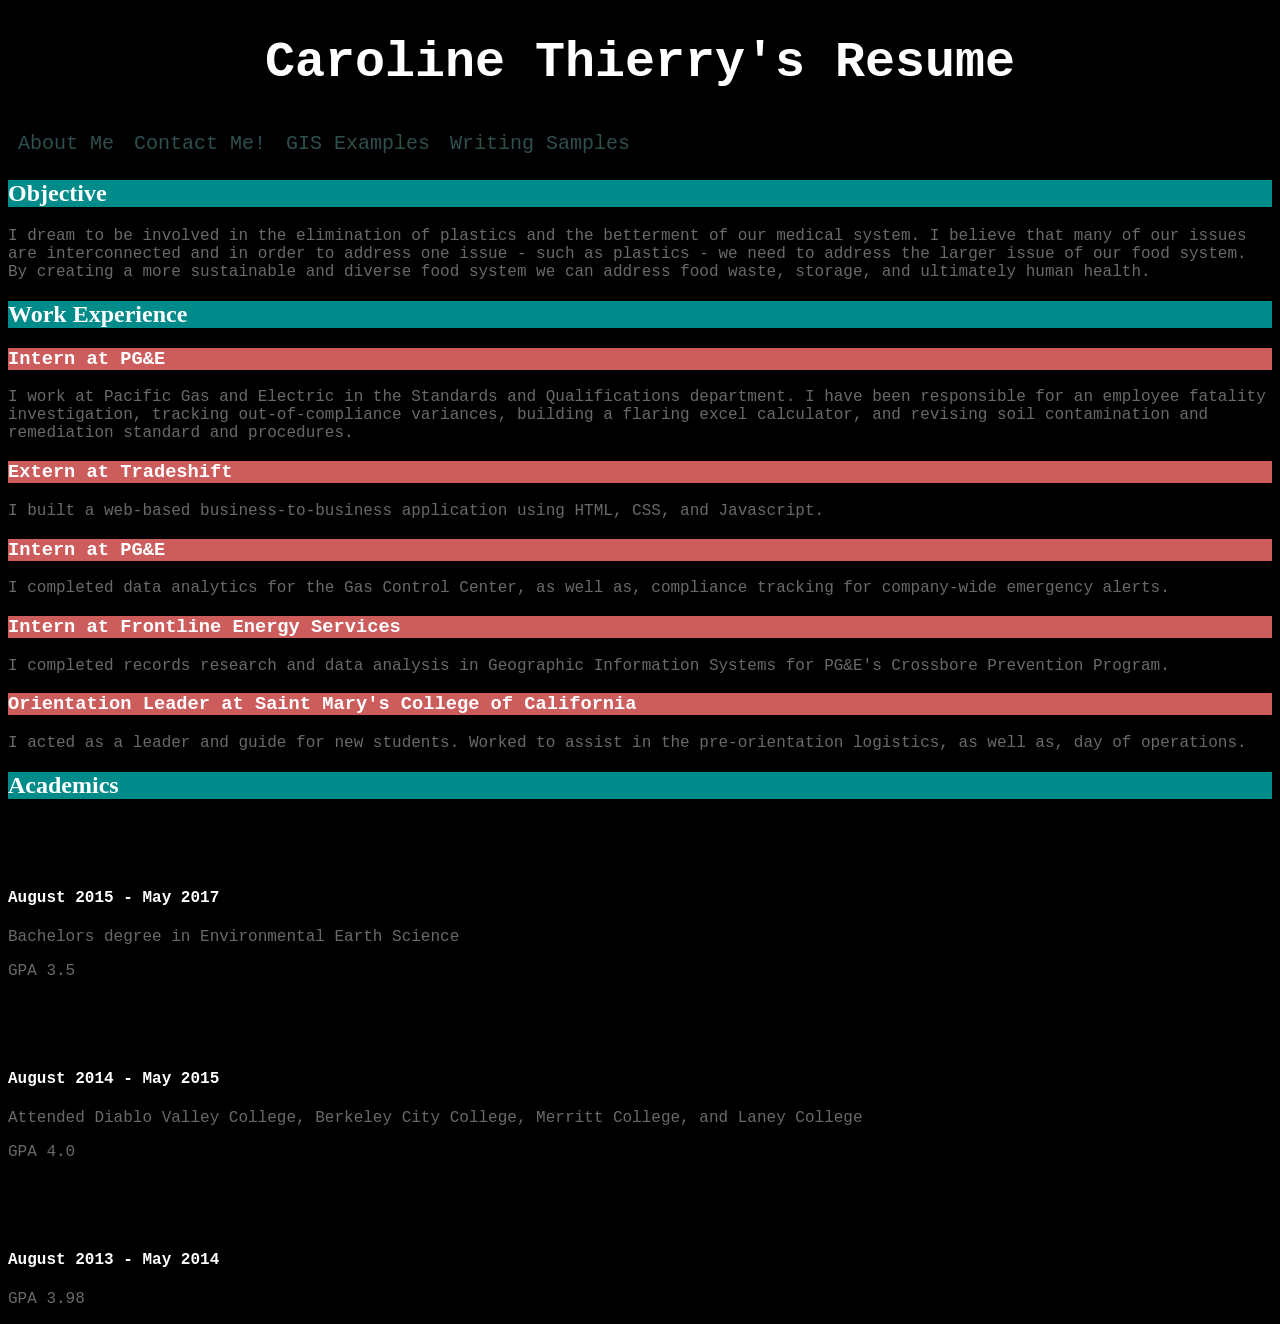
<file: Main.html>
<!DOCTYPE html>
<html>
<head>
<title>Caroline's Resume</title>
<link rel="stylesheet" type="text/css" href="style.css" media="screen"/>
</head>
<body>
<h1>Caroline Thierry's Resume </h1>
<p><ul>
	<li><a href=#>About Me</a></li>
	<li><a href="Contact.html">Contact Me!</a></li>
	<li><a href="GIS.html">GIS Examples</a></li>
	<li><a href="writingsamples.html">Writing Samples</a></li>
</ul></p>
<br>
<br>
<h2>Objective</h2>
<p>I dream to be involved in the elimination of plastics and the betterment of our medical system. I believe that many of our issues are interconnected and in order to address one issue - such as plastics - we need to address the larger issue of our food system. By creating a more sustainable and diverse food system we can address food waste, storage, and ultimately human health.</p><p>
<h2>Work Experience</h2>
<h3>Intern at PG&E</h3>
<p>I work at Pacific Gas and Electric in the Standards and Qualifications department. I have been responsible for an employee fatality investigation, tracking out-of-compliance variances, building a flaring excel calculator, and revising soil contamination and remediation standard and procedures.</p>
<h3>Extern at Tradeshift</h3>
<p>I built a web-based business-to-business application using HTML, CSS, and Javascript.</p>
<h3>Intern at PG&E</h3>
<p>I completed data analytics for the Gas Control Center, as well as, compliance tracking for company-wide emergency alerts.</p>
<h3>Intern at Frontline Energy Services</h3>
<p>I completed records research and data analysis in Geographic Information Systems for PG&E's Crossbore Prevention Program.</p>
<h3>Orientation Leader at Saint Mary's College of California</h3>
<p>I acted as a leader and guide for new students. Worked to assist in the pre-orientation logistics, as well as, day of operations.</p>
<h2>Academics</h2>
<h5>University of California, Berkeley</h5>
<h4>August 2015 - May 2017</h4>
<p>Bachelors degree in Environmental Earth Science</p>
<p>GPA 3.5</p>
<h5>Various Community Colleges</h5>
<h4>August 2014 - May 2015</h4>
<p>Attended Diablo Valley College, Berkeley City College, Merritt College, and Laney College</p>
<p>GPA 4.0</p>
<h5>Saint Mary's College of California</h5>
<h4>August 2013 - May 2014</h4>
<p>GPA 3.98</p>
</body>
</hmtl>
</file>
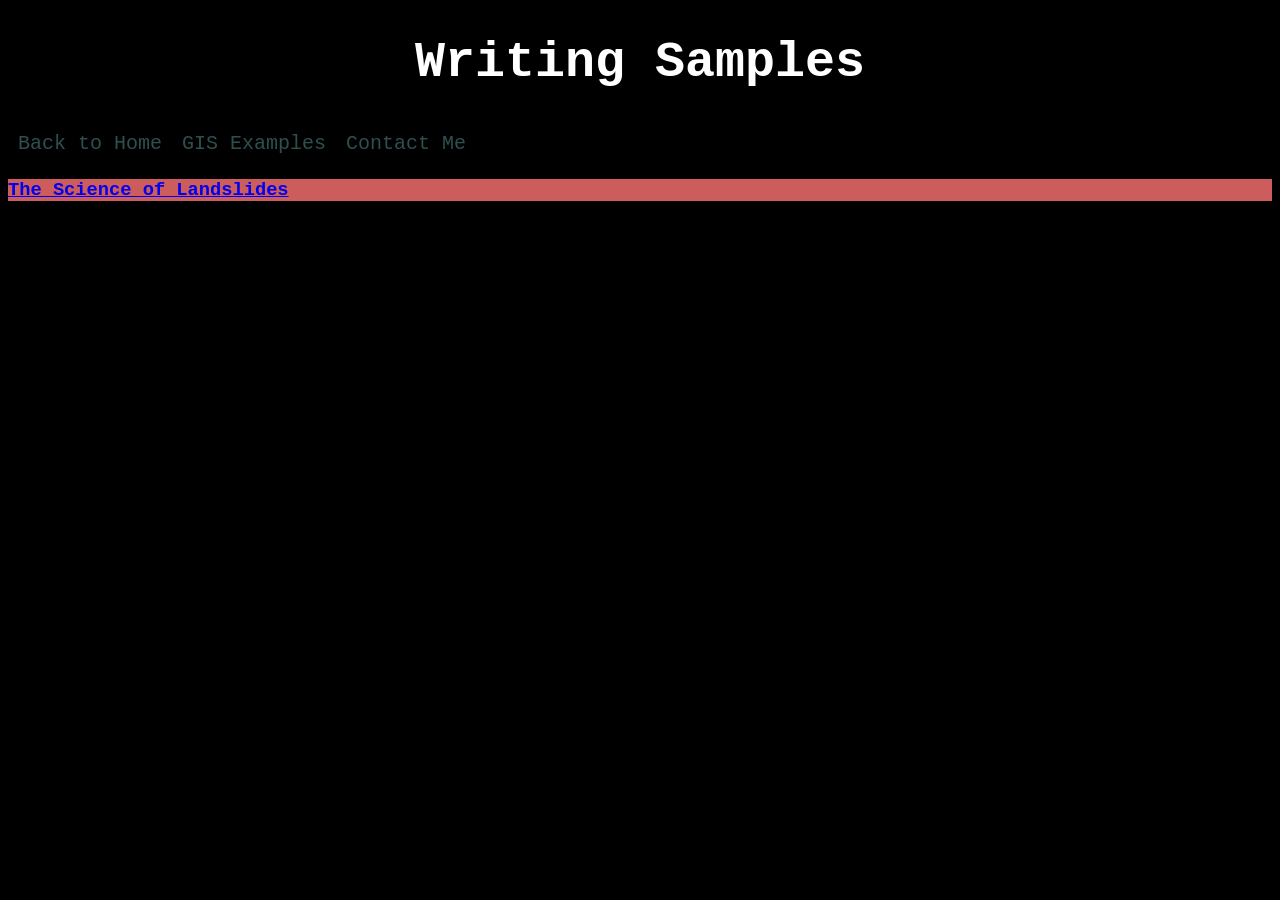
<file: writingsamples.html>
<!DOCTYPE html>
<html>
<head>
<title>Writing Samples</title>
<link rel="stylesheet" type="text/css" href="style.css" media="screen"/>
</head>
<body>
<h1>Writing Samples</h1>
<ul>
	<li><a href="Main.html">Back to Home</a></li>
	<li><a href="GIS.html">GIS Examples</a></li>
	<li><a href="contact.html">Contact Me</a></li>
</ul>
<br>
<br>
<h3><a href="https://drive.google.com/open?id=1SR2f0_T2IcIO3ailrwKR9Y0wBXAWssMsf4nqs3gyDXA">The Science of Landslides</a></h3>
</html>
</file>
<file: style.css>
body{
	background: black;
	}
h1{
	color:white;
	text-align: center;
	font-size: 50px;
	font-family: "Courier New", Courier, monospace;
	background-color: black;
}
h2{
	font-family: 75%, georgia, sans-serif;
	color: white;
	background: DarkCyan;
}
h3 {
	color: white;
	font-family: "Courier New", Courier, monospace;
	background: IndianRed;
}
h4 {
	color: white;
	font-family: "Courier New", Courier, monospace;
	/*font-family: georgia, sans-serif;*/
}
h5 {
	color: black;
	font-family: "Courier New", Courier, monospace;
	font-size: 20px;
}
p {
	color: dimgray;
	font-family: "Courier New", Courier, monospace;
	/*font-family: georgia, sans-serif;*/
}
ul {
	list-style-type: none;
	margin:0;
	padding:0;
	font-size:20px;
	font-family: "Courier New", Courier, monospace;
	/*font-family: georgia, sans-serif;*/
	text-align: left;
}
li {
	display:inline;
	float:left;
}
li a{
	display: block;
	color: DarkSlateGray;
	text-align:center;
	padding:8px 10px;
	text-decoration:none;
}
li a:hover {
	background-color: LightSlateGray;
}
.GIS{
	text-align:left;
	/*font-family: georgia, sans-serif;*/
	font-family: "Courier New", Courier, monospace;

}
#header {
	text-align: center;
}
.left {
	float: left;
}
.right {
	float:right;
}
#footer {
	text-align:center;
}
</file>
